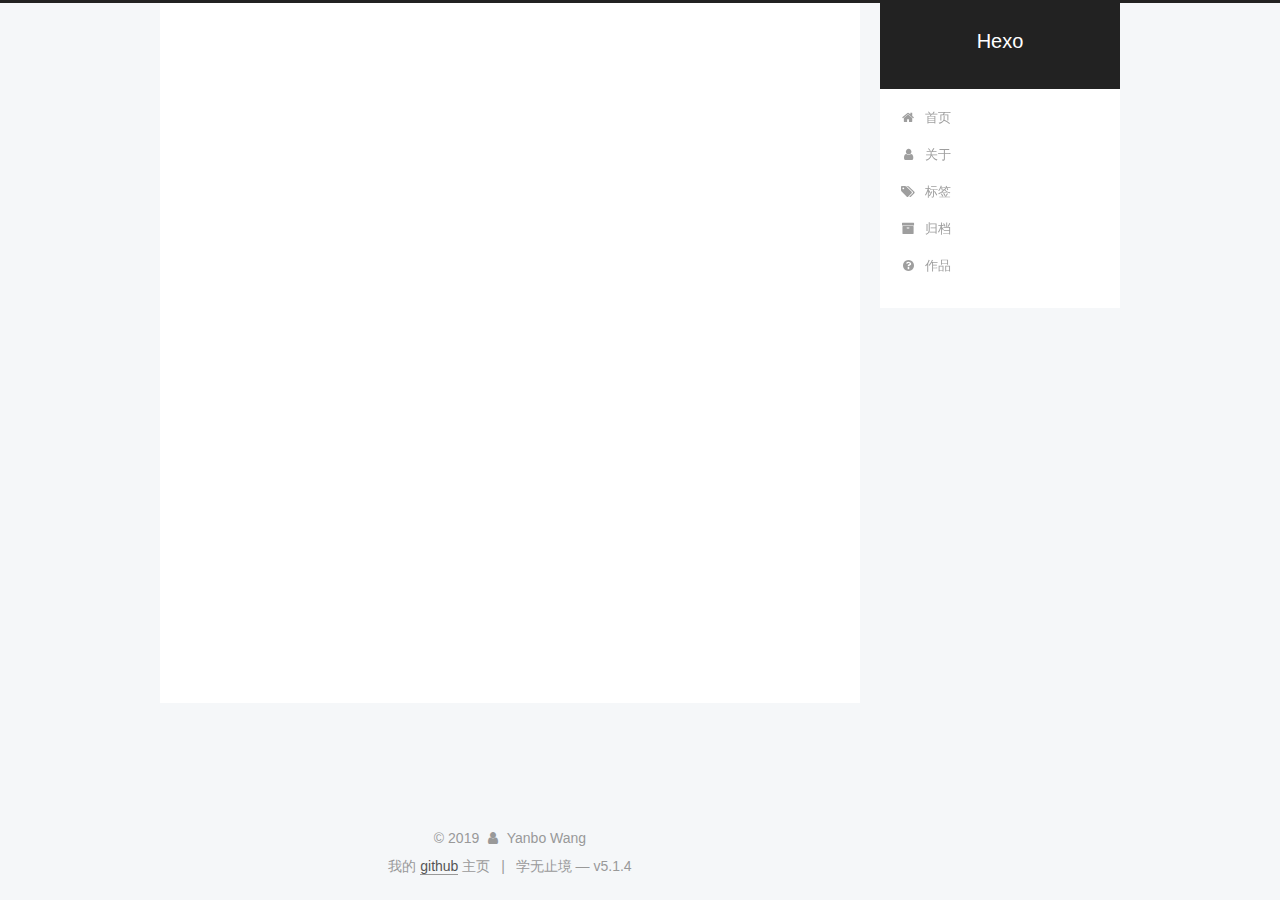
<file: index.html>
<!DOCTYPE html>



  


<html class="theme-next pisces use-motion" lang="zh-Hans">
<head><meta name="generator" content="Hexo 3.8.0">
  <meta charset="UTF-8">
<meta http-equiv="X-UA-Compatible" content="IE=edge">
<meta name="viewport" content="width=device-width, initial-scale=1, maximum-scale=1">
<meta name="theme-color" content="#222">









<meta http-equiv="Cache-Control" content="no-transform">
<meta http-equiv="Cache-Control" content="no-siteapp">
















  
  
  <link href="/lib/fancybox/source/jquery.fancybox.css?v=2.1.5" rel="stylesheet" type="text/css">







<link href="/lib/font-awesome/css/font-awesome.min.css?v=4.6.2" rel="stylesheet" type="text/css">

<link href="/css/main.css?v=5.1.4" rel="stylesheet" type="text/css">


  <link rel="apple-touch-icon" sizes="180x180" href="/images/apple-touch-icon-next.png?v=5.1.4">


  <link rel="icon" type="image/png" sizes="32x32" href="/images/favicon-32x32-next.png?v=5.1.4">


  <link rel="icon" type="image/png" sizes="16x16" href="/images/favicon-16x16-next.png?v=5.1.4">


  <link rel="mask-icon" href="/images/logo.svg?v=5.1.4" color="#222">





  <meta name="keywords" content="Hexo, NexT">










<meta property="og:type" content="website">
<meta property="og:title" content="Hexo">
<meta property="og:url" content="http://yoursite.com/index.html">
<meta property="og:site_name" content="Hexo">
<meta property="og:locale" content="zh-Hans">
<meta name="twitter:card" content="summary">
<meta name="twitter:title" content="Hexo">



<script type="text/javascript" id="hexo.configurations">
  var NexT = window.NexT || {};
  var CONFIG = {
    root: '/',
    scheme: 'Pisces',
    version: '5.1.4',
    sidebar: {"position":"right","display":"post","offset":12,"b2t":false,"scrollpercent":false,"onmobile":false},
    fancybox: true,
    tabs: true,
    motion: {"enable":true,"async":false,"transition":{"post_block":"fadeIn","post_header":"slideDownIn","post_body":"slideDownIn","coll_header":"slideLeftIn","sidebar":"slideUpIn"}},
    duoshuo: {
      userId: '0',
      author: '博主'
    },
    algolia: {
      applicationID: '',
      apiKey: '',
      indexName: '',
      hits: {"per_page":10},
      labels: {"input_placeholder":"Search for Posts","hits_empty":"We didn't find any results for the search: ${query}","hits_stats":"${hits} results found in ${time} ms"}
    }
  };
</script>



  <link rel="canonical" href="http://yoursite.com/">





  <title>Hexo</title>
  








</head>

<body itemscope itemtype="http://schema.org/WebPage" lang="zh-Hans">

  
  
    
  

  <div class="container sidebar-position-right 
  page-home">
    <div class="headband"></div>
    
    <header id="header" class="header" itemscope itemtype="http://schema.org/WPHeader">
      <div class="header-inner"><div class="site-brand-wrapper">
  <div class="site-meta ">
    

    <div class="custom-logo-site-title">
      <a href="/" class="brand" rel="start">
        <span class="logo-line-before"><i></i></span>
        <span class="site-title">Hexo</span>
        <span class="logo-line-after"><i></i></span>
      </a>
    </div>
      
        <p class="site-subtitle"></p>
      
  </div>

  <div class="site-nav-toggle">
    <button>
      <span class="btn-bar"></span>
      <span class="btn-bar"></span>
      <span class="btn-bar"></span>
    </button>
  </div>
</div>

<nav class="site-nav">
  

  
    <ul id="menu" class="menu">
      
        
        <li class="menu-item menu-item-home">
          <a href="/" rel="section">
            
              <i class="menu-item-icon fa fa-fw fa-home"></i> <br>
            
            首页
          </a>
        </li>
      
        
        <li class="menu-item menu-item-about">
          <a href="/about/" rel="section">
            
              <i class="menu-item-icon fa fa-fw fa-user"></i> <br>
            
            关于
          </a>
        </li>
      
        
        <li class="menu-item menu-item-tags">
          <a href="/tags/" rel="section">
            
              <i class="menu-item-icon fa fa-fw fa-tags"></i> <br>
            
            标签
          </a>
        </li>
      
        
        <li class="menu-item menu-item-archives">
          <a href="/archives/" rel="section">
            
              <i class="menu-item-icon fa fa-fw fa-archive"></i> <br>
            
            归档
          </a>
        </li>
      
        
        <li class="menu-item menu-item-works">
          <a href="/works" rel="section">
            
              <i class="menu-item-icon fa fa-fw fa-question-circle"></i> <br>
            
            作品
          </a>
        </li>
      

      
    </ul>
  

  
</nav>



 </div>
    </header>

    <main id="main" class="main">
      <div class="main-inner">
        <div class="content-wrap">
          <div id="content" class="content">
            
  <section id="posts" class="posts-expand">
    
      

  

  
  
  

  <article class="post post-type-normal" itemscope itemtype="http://schema.org/Article">
  
  
  
  <div class="post-block">
    <link itemprop="mainEntityOfPage" href="http://yoursite.com/2019/04/16/今天天气/">

    <span hidden itemprop="author" itemscope itemtype="http://schema.org/Person">
      <meta itemprop="name" content="Yanbo Wang">
      <meta itemprop="description" content>
      <meta itemprop="image" content="/images/user.jpeg">
    </span>

    <span hidden itemprop="publisher" itemscope itemtype="http://schema.org/Organization">
      <meta itemprop="name" content="Hexo">
    </span>

    
      <header class="post-header">

        
        
          <h1 class="post-title" itemprop="name headline">
                
                <a class="post-title-link" href="/2019/04/16/今天天气/" itemprop="url">今天天气</a></h1>
        

        <div class="post-meta">
          <span class="post-time">
            
              <span class="post-meta-item-icon">
                <i class="fa fa-calendar-o"></i>
              </span>
              
                <span class="post-meta-item-text">发表于</span>
              
              <time title="创建于" itemprop="dateCreated datePublished" datetime="2019-04-16T12:16:36+08:00">
                2019-04-16
              </time>
            

            

            
          </span>

          

          
            
          

          
          

          

          

          

        </div>
      </header>
    

    
    
    
    <div class="post-body" itemprop="articleBody">

      
      

      
        
          
            
          
        
      
    </div>
    
    
    

    

    

    

    <footer class="post-footer">
      

      

      

      
      
        <div class="post-eof"></div>
      
    </footer>
  </div>
  
  
  
  </article>


    
  </section>

  


          </div>
          


          

        </div>
        
          
  
  <div class="sidebar-toggle">
    <div class="sidebar-toggle-line-wrap">
      <span class="sidebar-toggle-line sidebar-toggle-line-first"></span>
      <span class="sidebar-toggle-line sidebar-toggle-line-middle"></span>
      <span class="sidebar-toggle-line sidebar-toggle-line-last"></span>
    </div>
  </div>

  <aside id="sidebar" class="sidebar">
    
    <div class="sidebar-inner">

      

      

      <section class="site-overview-wrap sidebar-panel sidebar-panel-active">
        <div class="site-overview">
          <div class="site-author motion-element" itemprop="author" itemscope itemtype="http://schema.org/Person">
            
              <img class="site-author-image" itemprop="image" src="/images/user.jpeg" alt="Yanbo Wang">
            
              <p class="site-author-name" itemprop="name">Yanbo Wang</p>
              <p class="site-description motion-element" itemprop="description"></p>
          </div>

          <nav class="site-state motion-element">

            
              <div class="site-state-item site-state-posts">
              
                <a href="/archives/">
              
                  <span class="site-state-item-count">1</span>
                  <span class="site-state-item-name">日志</span>
                </a>
              </div>
            

            

            

          </nav>

          

          

          
          

          
          

          

        </div>
      </section>

      

      

    </div>
  </aside>


        
      </div>
    </main>

    <footer id="footer" class="footer">
      <div class="footer-inner">
        <div class="copyright">&copy; <span itemprop="copyrightYear">2019</span>
  <span class="with-love">
    <i class="fa fa-user"></i>
  </span>
  <span class="author" itemprop="copyrightHolder">Yanbo Wang</span>

  
</div>


  <div class="powered-by">我的 <a class="theme-link" target="_blank" href="https://github.com/wybw">github</a> 主页</div>



  <span class="post-meta-divider">|</span>



  <div class="theme-info">学无止境 &mdash;  v5.1.4</div>




        







        
      </div>
    </footer>

    
      <div class="back-to-top">
        <i class="fa fa-arrow-up"></i>
        
      </div>
    

    

  </div>

  

<script type="text/javascript">
  if (Object.prototype.toString.call(window.Promise) !== '[object Function]') {
    window.Promise = null;
  }
</script>









  












  
  
    <script type="text/javascript" src="/lib/jquery/index.js?v=2.1.3"></script>
  

  
  
    <script type="text/javascript" src="/lib/fastclick/lib/fastclick.min.js?v=1.0.6"></script>
  

  
  
    <script type="text/javascript" src="/lib/jquery_lazyload/jquery.lazyload.js?v=1.9.7"></script>
  

  
  
    <script type="text/javascript" src="/lib/velocity/velocity.min.js?v=1.2.1"></script>
  

  
  
    <script type="text/javascript" src="/lib/velocity/velocity.ui.min.js?v=1.2.1"></script>
  

  
  
    <script type="text/javascript" src="/lib/fancybox/source/jquery.fancybox.pack.js?v=2.1.5"></script>
  


  


  <script type="text/javascript" src="/js/src/utils.js?v=5.1.4"></script>

  <script type="text/javascript" src="/js/src/motion.js?v=5.1.4"></script>



  
  


  <script type="text/javascript" src="/js/src/affix.js?v=5.1.4"></script>

  <script type="text/javascript" src="/js/src/schemes/pisces.js?v=5.1.4"></script>



  

  


  <script type="text/javascript" src="/js/src/bootstrap.js?v=5.1.4"></script>



  


  




	





  





  












  





  

  

  

  
  

  

  

  

</body>
</html>
</file>
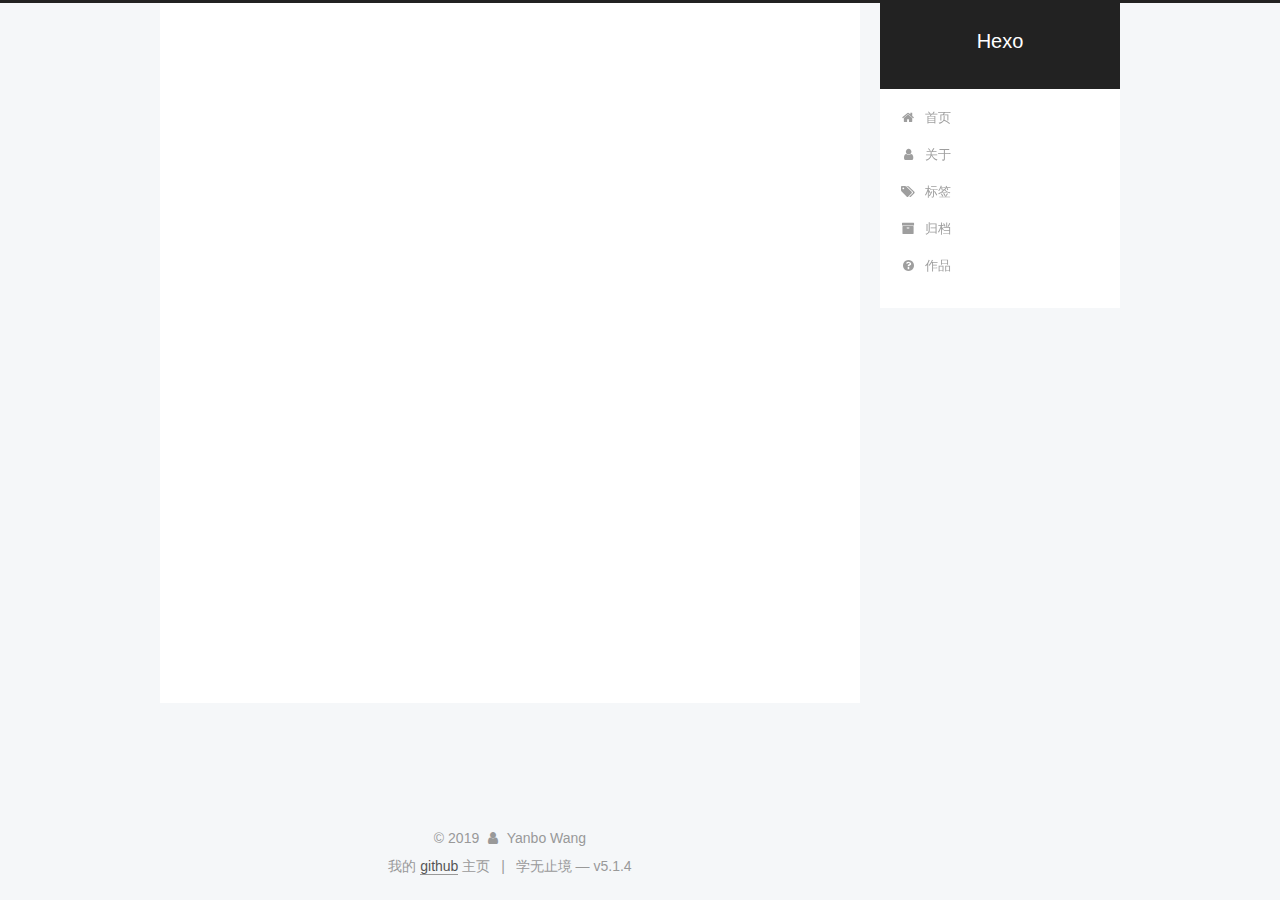
<file: about/index.html>
<!DOCTYPE html>



  


<html class="theme-next pisces use-motion" lang="zh-Hans">
<head><meta name="generator" content="Hexo 3.8.0">
  <meta charset="UTF-8">
<meta http-equiv="X-UA-Compatible" content="IE=edge">
<meta name="viewport" content="width=device-width, initial-scale=1, maximum-scale=1">
<meta name="theme-color" content="#222">









<meta http-equiv="Cache-Control" content="no-transform">
<meta http-equiv="Cache-Control" content="no-siteapp">
















  
  
  <link href="/lib/fancybox/source/jquery.fancybox.css?v=2.1.5" rel="stylesheet" type="text/css">







<link href="/lib/font-awesome/css/font-awesome.min.css?v=4.6.2" rel="stylesheet" type="text/css">

<link href="/css/main.css?v=5.1.4" rel="stylesheet" type="text/css">


  <link rel="apple-touch-icon" sizes="180x180" href="/images/apple-touch-icon-next.png?v=5.1.4">


  <link rel="icon" type="image/png" sizes="32x32" href="/images/favicon-32x32-next.png?v=5.1.4">


  <link rel="icon" type="image/png" sizes="16x16" href="/images/favicon-16x16-next.png?v=5.1.4">


  <link rel="mask-icon" href="/images/logo.svg?v=5.1.4" color="#222">





  <meta name="keywords" content=",">










<meta name="description" content="一个学习前端的菜鸟email： 18500502033@163.com">
<meta name="keywords" content="个人介绍">
<meta property="og:type" content="website">
<meta property="og:title" content="about">
<meta property="og:url" content="http://yoursite.com/about/index.html">
<meta property="og:site_name" content="Hexo">
<meta property="og:description" content="一个学习前端的菜鸟email： 18500502033@163.com">
<meta property="og:locale" content="zh-Hans">
<meta property="og:updated_time" content="2019-04-16T03:14:36.990Z">
<meta name="twitter:card" content="summary">
<meta name="twitter:title" content="about">
<meta name="twitter:description" content="一个学习前端的菜鸟email： 18500502033@163.com">



<script type="text/javascript" id="hexo.configurations">
  var NexT = window.NexT || {};
  var CONFIG = {
    root: '/',
    scheme: 'Pisces',
    version: '5.1.4',
    sidebar: {"position":"right","display":"post","offset":12,"b2t":false,"scrollpercent":false,"onmobile":false},
    fancybox: true,
    tabs: true,
    motion: {"enable":true,"async":false,"transition":{"post_block":"fadeIn","post_header":"slideDownIn","post_body":"slideDownIn","coll_header":"slideLeftIn","sidebar":"slideUpIn"}},
    duoshuo: {
      userId: '0',
      author: '博主'
    },
    algolia: {
      applicationID: '',
      apiKey: '',
      indexName: '',
      hits: {"per_page":10},
      labels: {"input_placeholder":"Search for Posts","hits_empty":"We didn't find any results for the search: ${query}","hits_stats":"${hits} results found in ${time} ms"}
    }
  };
</script>



  <link rel="canonical" href="http://yoursite.com/about/">





  <title>about | Hexo</title>
  








</head>

<body itemscope itemtype="http://schema.org/WebPage" lang="zh-Hans">

  
  
    
  

  <div class="container sidebar-position-right page-post-detail">
    <div class="headband"></div>
    
    <header id="header" class="header" itemscope itemtype="http://schema.org/WPHeader">
      <div class="header-inner"><div class="site-brand-wrapper">
  <div class="site-meta ">
    

    <div class="custom-logo-site-title">
      <a href="/" class="brand" rel="start">
        <span class="logo-line-before"><i></i></span>
        <span class="site-title">Hexo</span>
        <span class="logo-line-after"><i></i></span>
      </a>
    </div>
      
        <p class="site-subtitle"></p>
      
  </div>

  <div class="site-nav-toggle">
    <button>
      <span class="btn-bar"></span>
      <span class="btn-bar"></span>
      <span class="btn-bar"></span>
    </button>
  </div>
</div>

<nav class="site-nav">
  

  
    <ul id="menu" class="menu">
      
        
        <li class="menu-item menu-item-home">
          <a href="/" rel="section">
            
              <i class="menu-item-icon fa fa-fw fa-home"></i> <br>
            
            首页
          </a>
        </li>
      
        
        <li class="menu-item menu-item-about">
          <a href="/about/" rel="section">
            
              <i class="menu-item-icon fa fa-fw fa-user"></i> <br>
            
            关于
          </a>
        </li>
      
        
        <li class="menu-item menu-item-tags">
          <a href="/tags/" rel="section">
            
              <i class="menu-item-icon fa fa-fw fa-tags"></i> <br>
            
            标签
          </a>
        </li>
      
        
        <li class="menu-item menu-item-archives">
          <a href="/archives/" rel="section">
            
              <i class="menu-item-icon fa fa-fw fa-archive"></i> <br>
            
            归档
          </a>
        </li>
      
        
        <li class="menu-item menu-item-works">
          <a href="/works" rel="section">
            
              <i class="menu-item-icon fa fa-fw fa-question-circle"></i> <br>
            
            作品
          </a>
        </li>
      

      
    </ul>
  

  
</nav>



 </div>
    </header>

    <main id="main" class="main">
      <div class="main-inner">
        <div class="content-wrap">
          <div id="content" class="content">
            

  <div id="posts" class="posts-expand">
    
    
    
    <div class="post-block page">
      <header class="post-header">

	<h1 class="post-title" itemprop="name headline">about</h1>



</header>

      
      
      
      <div class="post-body">
        
        
          <p>一个学习前端的菜鸟<br>email： <a href="mailto:18500502033@163.com" target="_blank" rel="noopener">18500502033@163.com</a></p>

        
      </div>
      
      
      
    </div>
    
    
    
  </div>


          </div>
          


          

  



        </div>
        
          
  
  <div class="sidebar-toggle">
    <div class="sidebar-toggle-line-wrap">
      <span class="sidebar-toggle-line sidebar-toggle-line-first"></span>
      <span class="sidebar-toggle-line sidebar-toggle-line-middle"></span>
      <span class="sidebar-toggle-line sidebar-toggle-line-last"></span>
    </div>
  </div>

  <aside id="sidebar" class="sidebar">
    
    <div class="sidebar-inner">

      

      

      <section class="site-overview-wrap sidebar-panel sidebar-panel-active">
        <div class="site-overview">
          <div class="site-author motion-element" itemprop="author" itemscope itemtype="http://schema.org/Person">
            
              <img class="site-author-image" itemprop="image" src="/images/user.jpeg" alt="Yanbo Wang">
            
              <p class="site-author-name" itemprop="name">Yanbo Wang</p>
              <p class="site-description motion-element" itemprop="description"></p>
          </div>

          <nav class="site-state motion-element">

            
              <div class="site-state-item site-state-posts">
              
                <a href="/archives/">
              
                  <span class="site-state-item-count">1</span>
                  <span class="site-state-item-name">日志</span>
                </a>
              </div>
            

            

            

          </nav>

          

          

          
          

          
          

          

        </div>
      </section>

      

      

    </div>
  </aside>


        
      </div>
    </main>

    <footer id="footer" class="footer">
      <div class="footer-inner">
        <div class="copyright">&copy; <span itemprop="copyrightYear">2019</span>
  <span class="with-love">
    <i class="fa fa-user"></i>
  </span>
  <span class="author" itemprop="copyrightHolder">Yanbo Wang</span>

  
</div>


  <div class="powered-by">我的 <a class="theme-link" target="_blank" href="https://github.com/wybw">github</a> 主页</div>



  <span class="post-meta-divider">|</span>



  <div class="theme-info">学无止境 &mdash;  v5.1.4</div>




        







        
      </div>
    </footer>

    
      <div class="back-to-top">
        <i class="fa fa-arrow-up"></i>
        
      </div>
    

    

  </div>

  

<script type="text/javascript">
  if (Object.prototype.toString.call(window.Promise) !== '[object Function]') {
    window.Promise = null;
  }
</script>









  












  
  
    <script type="text/javascript" src="/lib/jquery/index.js?v=2.1.3"></script>
  

  
  
    <script type="text/javascript" src="/lib/fastclick/lib/fastclick.min.js?v=1.0.6"></script>
  

  
  
    <script type="text/javascript" src="/lib/jquery_lazyload/jquery.lazyload.js?v=1.9.7"></script>
  

  
  
    <script type="text/javascript" src="/lib/velocity/velocity.min.js?v=1.2.1"></script>
  

  
  
    <script type="text/javascript" src="/lib/velocity/velocity.ui.min.js?v=1.2.1"></script>
  

  
  
    <script type="text/javascript" src="/lib/fancybox/source/jquery.fancybox.pack.js?v=2.1.5"></script>
  


  


  <script type="text/javascript" src="/js/src/utils.js?v=5.1.4"></script>

  <script type="text/javascript" src="/js/src/motion.js?v=5.1.4"></script>



  
  


  <script type="text/javascript" src="/js/src/affix.js?v=5.1.4"></script>

  <script type="text/javascript" src="/js/src/schemes/pisces.js?v=5.1.4"></script>



  
  <script type="text/javascript" src="/js/src/scrollspy.js?v=5.1.4"></script>
<script type="text/javascript" src="/js/src/post-details.js?v=5.1.4"></script>



  


  <script type="text/javascript" src="/js/src/bootstrap.js?v=5.1.4"></script>



  


  




	





  





  












  





  

  

  

  
  

  

  

  

</body>
</html>
</file>
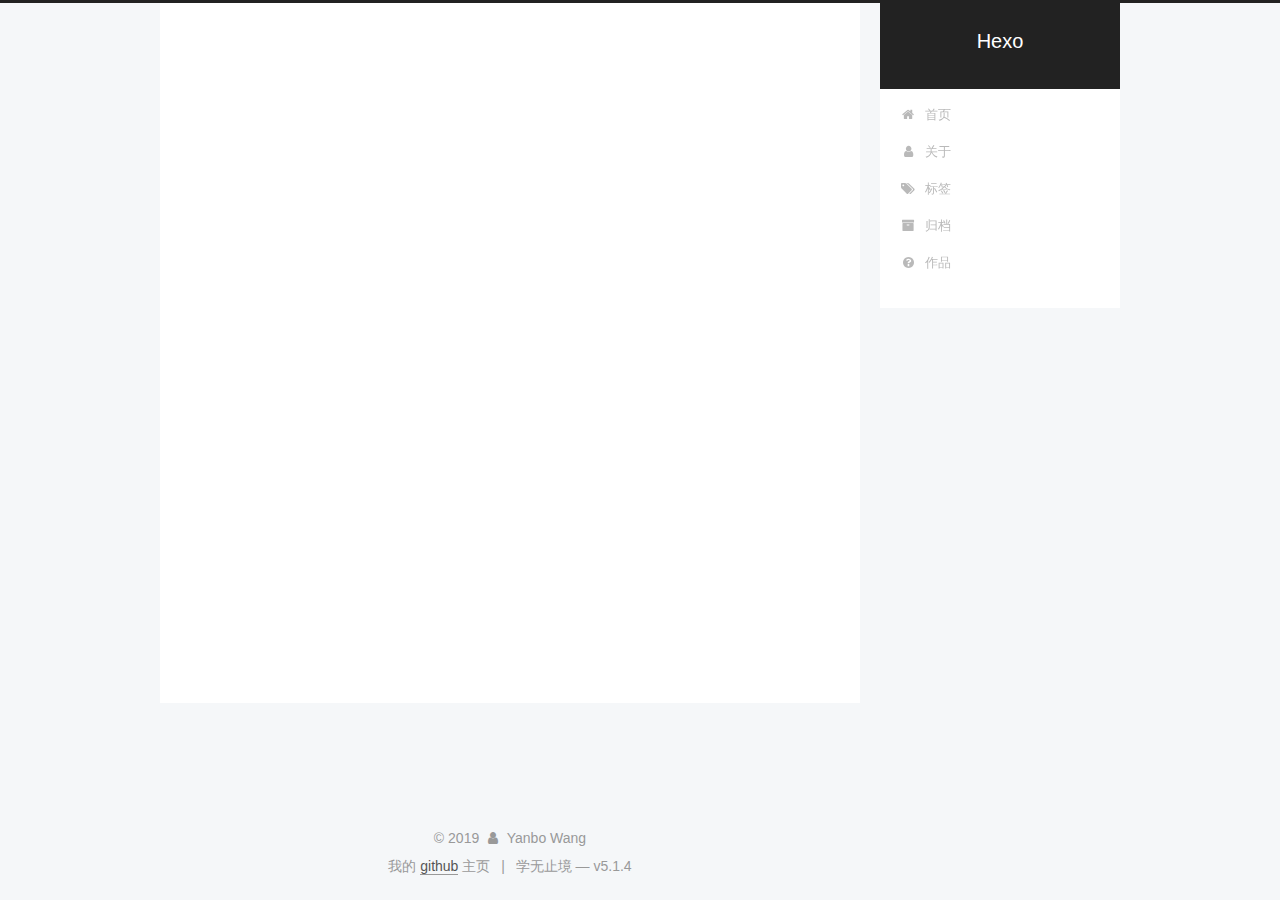
<file: archives/index.html>
<!DOCTYPE html>



  


<html class="theme-next pisces use-motion" lang="zh-Hans">
<head><meta name="generator" content="Hexo 3.8.0">
  <meta charset="UTF-8">
<meta http-equiv="X-UA-Compatible" content="IE=edge">
<meta name="viewport" content="width=device-width, initial-scale=1, maximum-scale=1">
<meta name="theme-color" content="#222">









<meta http-equiv="Cache-Control" content="no-transform">
<meta http-equiv="Cache-Control" content="no-siteapp">
















  
  
  <link href="/lib/fancybox/source/jquery.fancybox.css?v=2.1.5" rel="stylesheet" type="text/css">







<link href="/lib/font-awesome/css/font-awesome.min.css?v=4.6.2" rel="stylesheet" type="text/css">

<link href="/css/main.css?v=5.1.4" rel="stylesheet" type="text/css">


  <link rel="apple-touch-icon" sizes="180x180" href="/images/apple-touch-icon-next.png?v=5.1.4">


  <link rel="icon" type="image/png" sizes="32x32" href="/images/favicon-32x32-next.png?v=5.1.4">


  <link rel="icon" type="image/png" sizes="16x16" href="/images/favicon-16x16-next.png?v=5.1.4">


  <link rel="mask-icon" href="/images/logo.svg?v=5.1.4" color="#222">





  <meta name="keywords" content="Hexo, NexT">










<meta property="og:type" content="website">
<meta property="og:title" content="Hexo">
<meta property="og:url" content="http://yoursite.com/archives/index.html">
<meta property="og:site_name" content="Hexo">
<meta property="og:locale" content="zh-Hans">
<meta name="twitter:card" content="summary">
<meta name="twitter:title" content="Hexo">



<script type="text/javascript" id="hexo.configurations">
  var NexT = window.NexT || {};
  var CONFIG = {
    root: '/',
    scheme: 'Pisces',
    version: '5.1.4',
    sidebar: {"position":"right","display":"post","offset":12,"b2t":false,"scrollpercent":false,"onmobile":false},
    fancybox: true,
    tabs: true,
    motion: {"enable":true,"async":false,"transition":{"post_block":"fadeIn","post_header":"slideDownIn","post_body":"slideDownIn","coll_header":"slideLeftIn","sidebar":"slideUpIn"}},
    duoshuo: {
      userId: '0',
      author: '博主'
    },
    algolia: {
      applicationID: '',
      apiKey: '',
      indexName: '',
      hits: {"per_page":10},
      labels: {"input_placeholder":"Search for Posts","hits_empty":"We didn't find any results for the search: ${query}","hits_stats":"${hits} results found in ${time} ms"}
    }
  };
</script>



  <link rel="canonical" href="http://yoursite.com/archives/">





  <title>归档 | Hexo</title>
  








</head>

<body itemscope itemtype="http://schema.org/WebPage" lang="zh-Hans">

  
  
    
  

  <div class="container sidebar-position-right page-archive">
    <div class="headband"></div>
    
    <header id="header" class="header" itemscope itemtype="http://schema.org/WPHeader">
      <div class="header-inner"><div class="site-brand-wrapper">
  <div class="site-meta ">
    

    <div class="custom-logo-site-title">
      <a href="/" class="brand" rel="start">
        <span class="logo-line-before"><i></i></span>
        <span class="site-title">Hexo</span>
        <span class="logo-line-after"><i></i></span>
      </a>
    </div>
      
        <p class="site-subtitle"></p>
      
  </div>

  <div class="site-nav-toggle">
    <button>
      <span class="btn-bar"></span>
      <span class="btn-bar"></span>
      <span class="btn-bar"></span>
    </button>
  </div>
</div>

<nav class="site-nav">
  

  
    <ul id="menu" class="menu">
      
        
        <li class="menu-item menu-item-home">
          <a href="/" rel="section">
            
              <i class="menu-item-icon fa fa-fw fa-home"></i> <br>
            
            首页
          </a>
        </li>
      
        
        <li class="menu-item menu-item-about">
          <a href="/about/" rel="section">
            
              <i class="menu-item-icon fa fa-fw fa-user"></i> <br>
            
            关于
          </a>
        </li>
      
        
        <li class="menu-item menu-item-tags">
          <a href="/tags/" rel="section">
            
              <i class="menu-item-icon fa fa-fw fa-tags"></i> <br>
            
            标签
          </a>
        </li>
      
        
        <li class="menu-item menu-item-archives">
          <a href="/archives/" rel="section">
            
              <i class="menu-item-icon fa fa-fw fa-archive"></i> <br>
            
            归档
          </a>
        </li>
      
        
        <li class="menu-item menu-item-works">
          <a href="/works" rel="section">
            
              <i class="menu-item-icon fa fa-fw fa-question-circle"></i> <br>
            
            作品
          </a>
        </li>
      

      
    </ul>
  

  
</nav>



 </div>
    </header>

    <main id="main" class="main">
      <div class="main-inner">
        <div class="content-wrap">
          <div id="content" class="content">
            

  
  
  
  <div class="post-block archive">
    <div id="posts" class="posts-collapse">
      <span class="archive-move-on"></span>

      <span class="archive-page-counter">
        
        
        
          
        
        嗯..! 目前共计 1 篇日志。 继续努力。
      </span>

      

        
        
        

        
          
          <div class="collection-title">
            <h1 class="archive-year" id="archive-year-2019">2019</h1>
          </div>
        
        

        

  <article class="post post-type-normal" itemscope itemtype="http://schema.org/Article">
    <header class="post-header">

      <h2 class="post-title">
        
            <a class="post-title-link" href="/2019/04/16/今天天气/" itemprop="url">
              
                <span itemprop="name">今天天气</span>
              
            </a>
        
      </h2>

      <div class="post-meta">
        <time class="post-time" itemprop="dateCreated" datetime="2019-04-16T12:16:36+08:00" content="2019-04-16">
          04-16
        </time>
      </div>

    </header>
  </article>



      

    </div>
  </div>
  
  
  

  



          </div>
          


          

        </div>
        
          
  
  <div class="sidebar-toggle">
    <div class="sidebar-toggle-line-wrap">
      <span class="sidebar-toggle-line sidebar-toggle-line-first"></span>
      <span class="sidebar-toggle-line sidebar-toggle-line-middle"></span>
      <span class="sidebar-toggle-line sidebar-toggle-line-last"></span>
    </div>
  </div>

  <aside id="sidebar" class="sidebar">
    
    <div class="sidebar-inner">

      

      

      <section class="site-overview-wrap sidebar-panel sidebar-panel-active">
        <div class="site-overview">
          <div class="site-author motion-element" itemprop="author" itemscope itemtype="http://schema.org/Person">
            
              <img class="site-author-image" itemprop="image" src="/images/user.jpeg" alt="Yanbo Wang">
            
              <p class="site-author-name" itemprop="name">Yanbo Wang</p>
              <p class="site-description motion-element" itemprop="description"></p>
          </div>

          <nav class="site-state motion-element">

            
              <div class="site-state-item site-state-posts">
              
                <a href="/archives/">
              
                  <span class="site-state-item-count">1</span>
                  <span class="site-state-item-name">日志</span>
                </a>
              </div>
            

            

            

          </nav>

          

          

          
          

          
          

          

        </div>
      </section>

      

      

    </div>
  </aside>


        
      </div>
    </main>

    <footer id="footer" class="footer">
      <div class="footer-inner">
        <div class="copyright">&copy; <span itemprop="copyrightYear">2019</span>
  <span class="with-love">
    <i class="fa fa-user"></i>
  </span>
  <span class="author" itemprop="copyrightHolder">Yanbo Wang</span>

  
</div>


  <div class="powered-by">我的 <a class="theme-link" target="_blank" href="https://github.com/wybw">github</a> 主页</div>



  <span class="post-meta-divider">|</span>



  <div class="theme-info">学无止境 &mdash;  v5.1.4</div>




        







        
      </div>
    </footer>

    
      <div class="back-to-top">
        <i class="fa fa-arrow-up"></i>
        
      </div>
    

    

  </div>

  

<script type="text/javascript">
  if (Object.prototype.toString.call(window.Promise) !== '[object Function]') {
    window.Promise = null;
  }
</script>









  












  
  
    <script type="text/javascript" src="/lib/jquery/index.js?v=2.1.3"></script>
  

  
  
    <script type="text/javascript" src="/lib/fastclick/lib/fastclick.min.js?v=1.0.6"></script>
  

  
  
    <script type="text/javascript" src="/lib/jquery_lazyload/jquery.lazyload.js?v=1.9.7"></script>
  

  
  
    <script type="text/javascript" src="/lib/velocity/velocity.min.js?v=1.2.1"></script>
  

  
  
    <script type="text/javascript" src="/lib/velocity/velocity.ui.min.js?v=1.2.1"></script>
  

  
  
    <script type="text/javascript" src="/lib/fancybox/source/jquery.fancybox.pack.js?v=2.1.5"></script>
  


  


  <script type="text/javascript" src="/js/src/utils.js?v=5.1.4"></script>

  <script type="text/javascript" src="/js/src/motion.js?v=5.1.4"></script>



  
  


  <script type="text/javascript" src="/js/src/affix.js?v=5.1.4"></script>

  <script type="text/javascript" src="/js/src/schemes/pisces.js?v=5.1.4"></script>



  

  


  <script type="text/javascript" src="/js/src/bootstrap.js?v=5.1.4"></script>



  


  




	





  





  












  





  

  

  

  
  

  

  

  

</body>
</html>
</file>
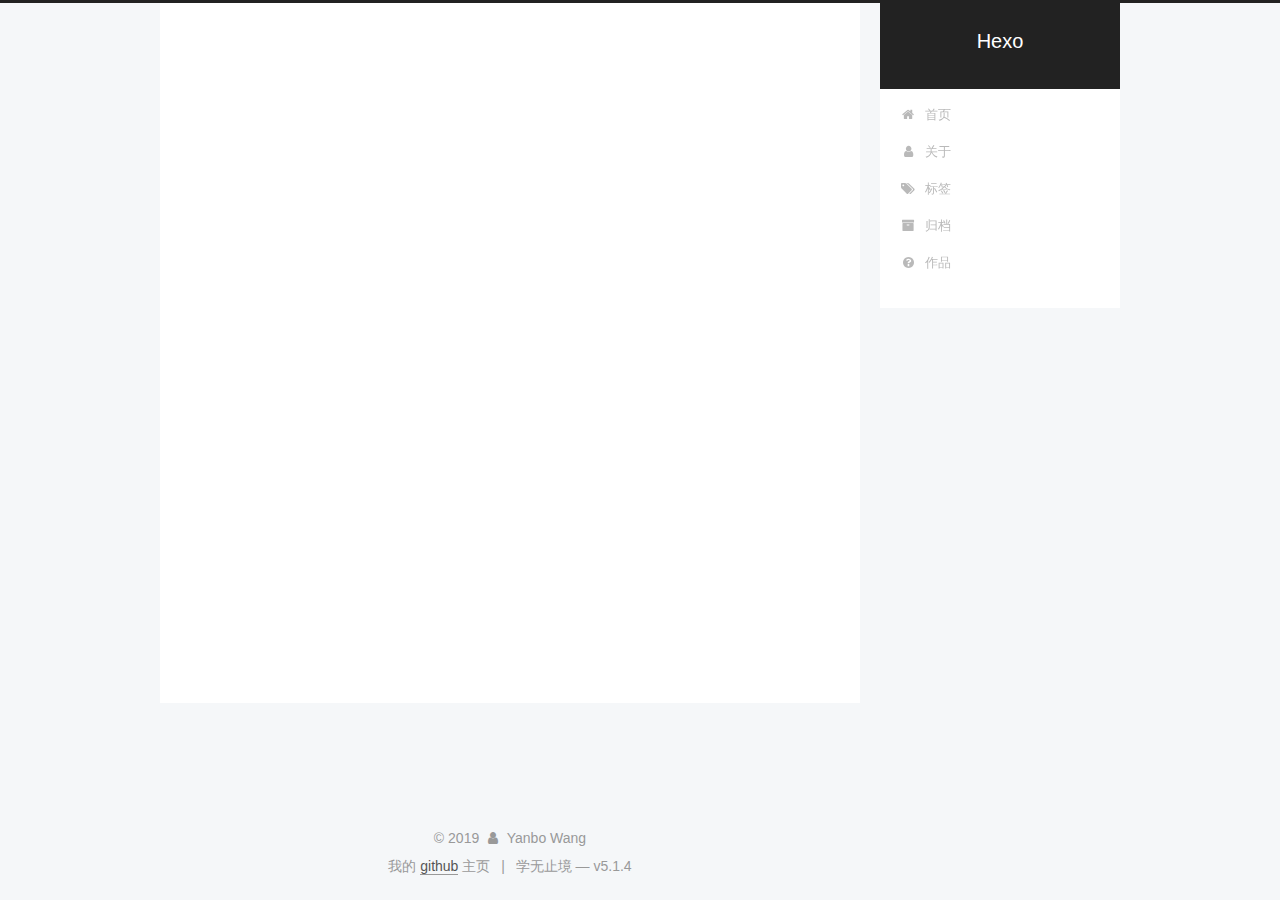
<file: tag/index.html>
<!DOCTYPE html>



  


<html class="theme-next pisces use-motion" lang="zh-Hans">
<head><meta name="generator" content="Hexo 3.8.0">
  <meta charset="UTF-8">
<meta http-equiv="X-UA-Compatible" content="IE=edge">
<meta name="viewport" content="width=device-width, initial-scale=1, maximum-scale=1">
<meta name="theme-color" content="#222">









<meta http-equiv="Cache-Control" content="no-transform">
<meta http-equiv="Cache-Control" content="no-siteapp">
















  
  
  <link href="/lib/fancybox/source/jquery.fancybox.css?v=2.1.5" rel="stylesheet" type="text/css">







<link href="/lib/font-awesome/css/font-awesome.min.css?v=4.6.2" rel="stylesheet" type="text/css">

<link href="/css/main.css?v=5.1.4" rel="stylesheet" type="text/css">


  <link rel="apple-touch-icon" sizes="180x180" href="/images/apple-touch-icon-next.png?v=5.1.4">


  <link rel="icon" type="image/png" sizes="32x32" href="/images/favicon-32x32-next.png?v=5.1.4">


  <link rel="icon" type="image/png" sizes="16x16" href="/images/favicon-16x16-next.png?v=5.1.4">


  <link rel="mask-icon" href="/images/logo.svg?v=5.1.4" color="#222">





  <meta name="keywords" content="Hexo, NexT">










<meta property="og:type" content="website">
<meta property="og:title" content="tag">
<meta property="og:url" content="http://yoursite.com/tag/index.html">
<meta property="og:site_name" content="Hexo">
<meta property="og:locale" content="zh-Hans">
<meta property="og:updated_time" content="2019-04-16T03:07:07.848Z">
<meta name="twitter:card" content="summary">
<meta name="twitter:title" content="tag">



<script type="text/javascript" id="hexo.configurations">
  var NexT = window.NexT || {};
  var CONFIG = {
    root: '/',
    scheme: 'Pisces',
    version: '5.1.4',
    sidebar: {"position":"right","display":"post","offset":12,"b2t":false,"scrollpercent":false,"onmobile":false},
    fancybox: true,
    tabs: true,
    motion: {"enable":true,"async":false,"transition":{"post_block":"fadeIn","post_header":"slideDownIn","post_body":"slideDownIn","coll_header":"slideLeftIn","sidebar":"slideUpIn"}},
    duoshuo: {
      userId: '0',
      author: '博主'
    },
    algolia: {
      applicationID: '',
      apiKey: '',
      indexName: '',
      hits: {"per_page":10},
      labels: {"input_placeholder":"Search for Posts","hits_empty":"We didn't find any results for the search: ${query}","hits_stats":"${hits} results found in ${time} ms"}
    }
  };
</script>



  <link rel="canonical" href="http://yoursite.com/tag/">





  <title>tag | Hexo</title>
  








</head>

<body itemscope itemtype="http://schema.org/WebPage" lang="zh-Hans">

  
  
    
  

  <div class="container sidebar-position-right page-post-detail">
    <div class="headband"></div>
    
    <header id="header" class="header" itemscope itemtype="http://schema.org/WPHeader">
      <div class="header-inner"><div class="site-brand-wrapper">
  <div class="site-meta ">
    

    <div class="custom-logo-site-title">
      <a href="/" class="brand" rel="start">
        <span class="logo-line-before"><i></i></span>
        <span class="site-title">Hexo</span>
        <span class="logo-line-after"><i></i></span>
      </a>
    </div>
      
        <p class="site-subtitle"></p>
      
  </div>

  <div class="site-nav-toggle">
    <button>
      <span class="btn-bar"></span>
      <span class="btn-bar"></span>
      <span class="btn-bar"></span>
    </button>
  </div>
</div>

<nav class="site-nav">
  

  
    <ul id="menu" class="menu">
      
        
        <li class="menu-item menu-item-home">
          <a href="/" rel="section">
            
              <i class="menu-item-icon fa fa-fw fa-home"></i> <br>
            
            首页
          </a>
        </li>
      
        
        <li class="menu-item menu-item-about">
          <a href="/about/" rel="section">
            
              <i class="menu-item-icon fa fa-fw fa-user"></i> <br>
            
            关于
          </a>
        </li>
      
        
        <li class="menu-item menu-item-tags">
          <a href="/tags/" rel="section">
            
              <i class="menu-item-icon fa fa-fw fa-tags"></i> <br>
            
            标签
          </a>
        </li>
      
        
        <li class="menu-item menu-item-archives">
          <a href="/archives/" rel="section">
            
              <i class="menu-item-icon fa fa-fw fa-archive"></i> <br>
            
            归档
          </a>
        </li>
      
        
        <li class="menu-item menu-item-works">
          <a href="/works" rel="section">
            
              <i class="menu-item-icon fa fa-fw fa-question-circle"></i> <br>
            
            作品
          </a>
        </li>
      

      
    </ul>
  

  
</nav>



 </div>
    </header>

    <main id="main" class="main">
      <div class="main-inner">
        <div class="content-wrap">
          <div id="content" class="content">
            

  <div id="posts" class="posts-expand">
    
    
    
    <div class="post-block page">
      <header class="post-header">

	<h1 class="post-title" itemprop="name headline">tag</h1>



</header>

      
      
      
      <div class="post-body">
        
        
          <div class="tag-cloud">
            <div class="tag-cloud-title">
                暂无标签
            </div>
            <div class="tag-cloud-tags">
              
            </div>
          </div>
        
      </div>
      
      
      
    </div>
    
    
    
  </div>


          </div>
          


          

  



        </div>
        
          
  
  <div class="sidebar-toggle">
    <div class="sidebar-toggle-line-wrap">
      <span class="sidebar-toggle-line sidebar-toggle-line-first"></span>
      <span class="sidebar-toggle-line sidebar-toggle-line-middle"></span>
      <span class="sidebar-toggle-line sidebar-toggle-line-last"></span>
    </div>
  </div>

  <aside id="sidebar" class="sidebar">
    
    <div class="sidebar-inner">

      

      

      <section class="site-overview-wrap sidebar-panel sidebar-panel-active">
        <div class="site-overview">
          <div class="site-author motion-element" itemprop="author" itemscope itemtype="http://schema.org/Person">
            
              <img class="site-author-image" itemprop="image" src="/images/user.jpeg" alt="Yanbo Wang">
            
              <p class="site-author-name" itemprop="name">Yanbo Wang</p>
              <p class="site-description motion-element" itemprop="description"></p>
          </div>

          <nav class="site-state motion-element">

            
              <div class="site-state-item site-state-posts">
              
                <a href="/archives/">
              
                  <span class="site-state-item-count">1</span>
                  <span class="site-state-item-name">日志</span>
                </a>
              </div>
            

            

            

          </nav>

          

          

          
          

          
          

          

        </div>
      </section>

      

      

    </div>
  </aside>


        
      </div>
    </main>

    <footer id="footer" class="footer">
      <div class="footer-inner">
        <div class="copyright">&copy; <span itemprop="copyrightYear">2019</span>
  <span class="with-love">
    <i class="fa fa-user"></i>
  </span>
  <span class="author" itemprop="copyrightHolder">Yanbo Wang</span>

  
</div>


  <div class="powered-by">我的 <a class="theme-link" target="_blank" href="https://github.com/wybw">github</a> 主页</div>



  <span class="post-meta-divider">|</span>



  <div class="theme-info">学无止境 &mdash;  v5.1.4</div>




        







        
      </div>
    </footer>

    
      <div class="back-to-top">
        <i class="fa fa-arrow-up"></i>
        
      </div>
    

    

  </div>

  

<script type="text/javascript">
  if (Object.prototype.toString.call(window.Promise) !== '[object Function]') {
    window.Promise = null;
  }
</script>









  












  
  
    <script type="text/javascript" src="/lib/jquery/index.js?v=2.1.3"></script>
  

  
  
    <script type="text/javascript" src="/lib/fastclick/lib/fastclick.min.js?v=1.0.6"></script>
  

  
  
    <script type="text/javascript" src="/lib/jquery_lazyload/jquery.lazyload.js?v=1.9.7"></script>
  

  
  
    <script type="text/javascript" src="/lib/velocity/velocity.min.js?v=1.2.1"></script>
  

  
  
    <script type="text/javascript" src="/lib/velocity/velocity.ui.min.js?v=1.2.1"></script>
  

  
  
    <script type="text/javascript" src="/lib/fancybox/source/jquery.fancybox.pack.js?v=2.1.5"></script>
  


  


  <script type="text/javascript" src="/js/src/utils.js?v=5.1.4"></script>

  <script type="text/javascript" src="/js/src/motion.js?v=5.1.4"></script>



  
  


  <script type="text/javascript" src="/js/src/affix.js?v=5.1.4"></script>

  <script type="text/javascript" src="/js/src/schemes/pisces.js?v=5.1.4"></script>



  
  <script type="text/javascript" src="/js/src/scrollspy.js?v=5.1.4"></script>
<script type="text/javascript" src="/js/src/post-details.js?v=5.1.4"></script>



  


  <script type="text/javascript" src="/js/src/bootstrap.js?v=5.1.4"></script>



  


  




	





  





  












  





  

  

  

  
  

  

  

  

</body>
</html>
</file>
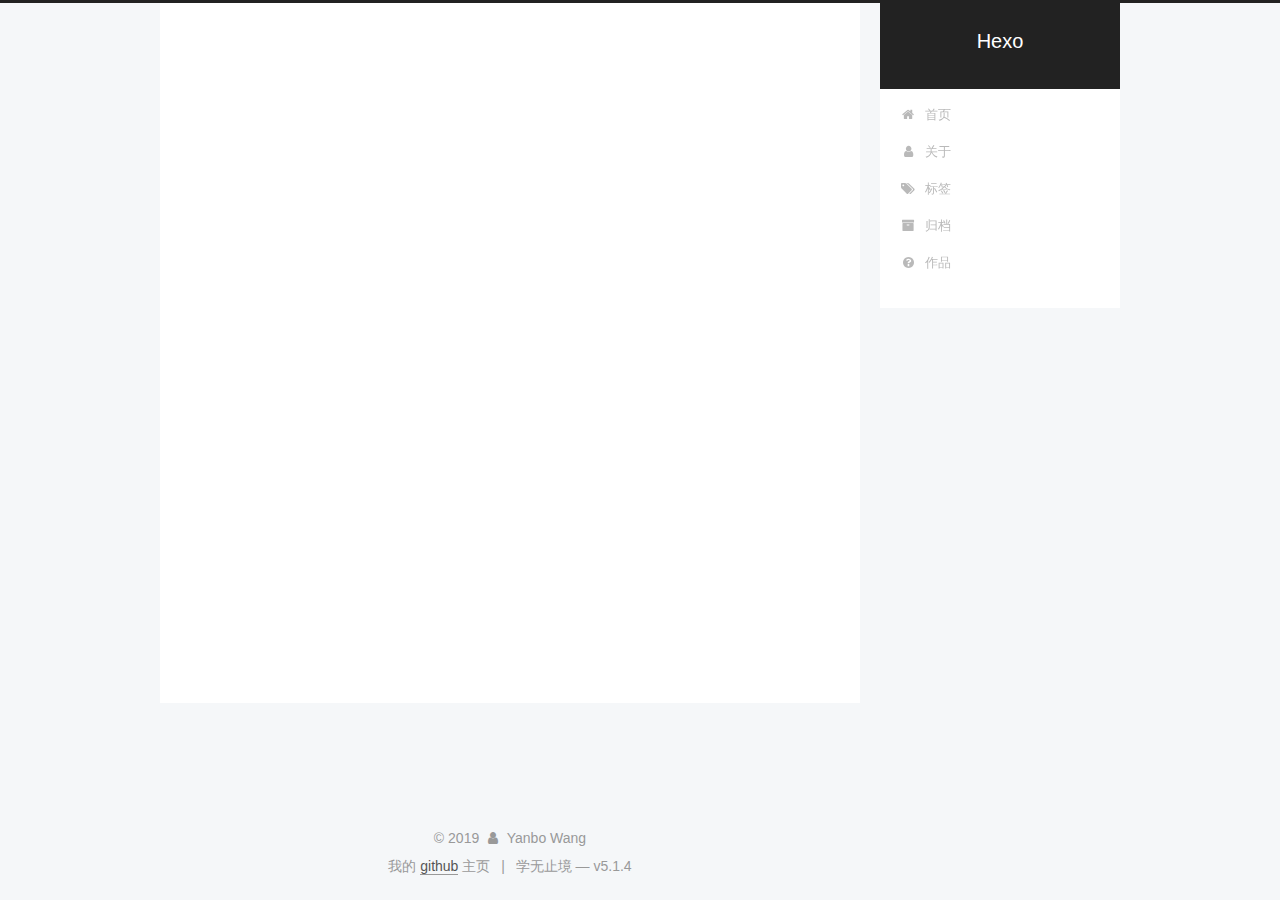
<file: works/index.html>
<!DOCTYPE html>



  


<html class="theme-next pisces use-motion" lang="zh-Hans">
<head><meta name="generator" content="Hexo 3.8.0">
  <meta charset="UTF-8">
<meta http-equiv="X-UA-Compatible" content="IE=edge">
<meta name="viewport" content="width=device-width, initial-scale=1, maximum-scale=1">
<meta name="theme-color" content="#222">









<meta http-equiv="Cache-Control" content="no-transform">
<meta http-equiv="Cache-Control" content="no-siteapp">
















  
  
  <link href="/lib/fancybox/source/jquery.fancybox.css?v=2.1.5" rel="stylesheet" type="text/css">







<link href="/lib/font-awesome/css/font-awesome.min.css?v=4.6.2" rel="stylesheet" type="text/css">

<link href="/css/main.css?v=5.1.4" rel="stylesheet" type="text/css">


  <link rel="apple-touch-icon" sizes="180x180" href="/images/apple-touch-icon-next.png?v=5.1.4">


  <link rel="icon" type="image/png" sizes="32x32" href="/images/favicon-32x32-next.png?v=5.1.4">


  <link rel="icon" type="image/png" sizes="16x16" href="/images/favicon-16x16-next.png?v=5.1.4">


  <link rel="mask-icon" href="/images/logo.svg?v=5.1.4" color="#222">





  <meta name="keywords" content=",">










<meta name="keywords" content="作品">
<meta property="og:type" content="website">
<meta property="og:title" content="works">
<meta property="og:url" content="http://yoursite.com/works/index.html">
<meta property="og:site_name" content="Hexo">
<meta property="og:locale" content="zh-Hans">
<meta property="og:updated_time" content="2019-04-16T03:12:27.245Z">
<meta name="twitter:card" content="summary">
<meta name="twitter:title" content="works">



<script type="text/javascript" id="hexo.configurations">
  var NexT = window.NexT || {};
  var CONFIG = {
    root: '/',
    scheme: 'Pisces',
    version: '5.1.4',
    sidebar: {"position":"right","display":"post","offset":12,"b2t":false,"scrollpercent":false,"onmobile":false},
    fancybox: true,
    tabs: true,
    motion: {"enable":true,"async":false,"transition":{"post_block":"fadeIn","post_header":"slideDownIn","post_body":"slideDownIn","coll_header":"slideLeftIn","sidebar":"slideUpIn"}},
    duoshuo: {
      userId: '0',
      author: '博主'
    },
    algolia: {
      applicationID: '',
      apiKey: '',
      indexName: '',
      hits: {"per_page":10},
      labels: {"input_placeholder":"Search for Posts","hits_empty":"We didn't find any results for the search: ${query}","hits_stats":"${hits} results found in ${time} ms"}
    }
  };
</script>



  <link rel="canonical" href="http://yoursite.com/works/">





  <title>works | Hexo</title>
  








</head>

<body itemscope itemtype="http://schema.org/WebPage" lang="zh-Hans">

  
  
    
  

  <div class="container sidebar-position-right page-post-detail">
    <div class="headband"></div>
    
    <header id="header" class="header" itemscope itemtype="http://schema.org/WPHeader">
      <div class="header-inner"><div class="site-brand-wrapper">
  <div class="site-meta ">
    

    <div class="custom-logo-site-title">
      <a href="/" class="brand" rel="start">
        <span class="logo-line-before"><i></i></span>
        <span class="site-title">Hexo</span>
        <span class="logo-line-after"><i></i></span>
      </a>
    </div>
      
        <p class="site-subtitle"></p>
      
  </div>

  <div class="site-nav-toggle">
    <button>
      <span class="btn-bar"></span>
      <span class="btn-bar"></span>
      <span class="btn-bar"></span>
    </button>
  </div>
</div>

<nav class="site-nav">
  

  
    <ul id="menu" class="menu">
      
        
        <li class="menu-item menu-item-home">
          <a href="/" rel="section">
            
              <i class="menu-item-icon fa fa-fw fa-home"></i> <br>
            
            首页
          </a>
        </li>
      
        
        <li class="menu-item menu-item-about">
          <a href="/about/" rel="section">
            
              <i class="menu-item-icon fa fa-fw fa-user"></i> <br>
            
            关于
          </a>
        </li>
      
        
        <li class="menu-item menu-item-tags">
          <a href="/tags/" rel="section">
            
              <i class="menu-item-icon fa fa-fw fa-tags"></i> <br>
            
            标签
          </a>
        </li>
      
        
        <li class="menu-item menu-item-archives">
          <a href="/archives/" rel="section">
            
              <i class="menu-item-icon fa fa-fw fa-archive"></i> <br>
            
            归档
          </a>
        </li>
      
        
        <li class="menu-item menu-item-works">
          <a href="/works" rel="section">
            
              <i class="menu-item-icon fa fa-fw fa-question-circle"></i> <br>
            
            作品
          </a>
        </li>
      

      
    </ul>
  

  
</nav>



 </div>
    </header>

    <main id="main" class="main">
      <div class="main-inner">
        <div class="content-wrap">
          <div id="content" class="content">
            

  <div id="posts" class="posts-expand">
    
    
    
    <div class="post-block page">
      <header class="post-header">

	<h1 class="post-title" itemprop="name headline">works</h1>



</header>

      
      
      
      <div class="post-body">
        
        
          
        
      </div>
      
      
      
    </div>
    
    
    
  </div>


          </div>
          


          

  



        </div>
        
          
  
  <div class="sidebar-toggle">
    <div class="sidebar-toggle-line-wrap">
      <span class="sidebar-toggle-line sidebar-toggle-line-first"></span>
      <span class="sidebar-toggle-line sidebar-toggle-line-middle"></span>
      <span class="sidebar-toggle-line sidebar-toggle-line-last"></span>
    </div>
  </div>

  <aside id="sidebar" class="sidebar">
    
    <div class="sidebar-inner">

      

      

      <section class="site-overview-wrap sidebar-panel sidebar-panel-active">
        <div class="site-overview">
          <div class="site-author motion-element" itemprop="author" itemscope itemtype="http://schema.org/Person">
            
              <img class="site-author-image" itemprop="image" src="/images/user.jpeg" alt="Yanbo Wang">
            
              <p class="site-author-name" itemprop="name">Yanbo Wang</p>
              <p class="site-description motion-element" itemprop="description"></p>
          </div>

          <nav class="site-state motion-element">

            
              <div class="site-state-item site-state-posts">
              
                <a href="/archives/">
              
                  <span class="site-state-item-count">1</span>
                  <span class="site-state-item-name">日志</span>
                </a>
              </div>
            

            

            

          </nav>

          

          

          
          

          
          

          

        </div>
      </section>

      

      

    </div>
  </aside>


        
      </div>
    </main>

    <footer id="footer" class="footer">
      <div class="footer-inner">
        <div class="copyright">&copy; <span itemprop="copyrightYear">2019</span>
  <span class="with-love">
    <i class="fa fa-user"></i>
  </span>
  <span class="author" itemprop="copyrightHolder">Yanbo Wang</span>

  
</div>


  <div class="powered-by">我的 <a class="theme-link" target="_blank" href="https://github.com/wybw">github</a> 主页</div>



  <span class="post-meta-divider">|</span>



  <div class="theme-info">学无止境 &mdash;  v5.1.4</div>




        







        
      </div>
    </footer>

    
      <div class="back-to-top">
        <i class="fa fa-arrow-up"></i>
        
      </div>
    

    

  </div>

  

<script type="text/javascript">
  if (Object.prototype.toString.call(window.Promise) !== '[object Function]') {
    window.Promise = null;
  }
</script>









  












  
  
    <script type="text/javascript" src="/lib/jquery/index.js?v=2.1.3"></script>
  

  
  
    <script type="text/javascript" src="/lib/fastclick/lib/fastclick.min.js?v=1.0.6"></script>
  

  
  
    <script type="text/javascript" src="/lib/jquery_lazyload/jquery.lazyload.js?v=1.9.7"></script>
  

  
  
    <script type="text/javascript" src="/lib/velocity/velocity.min.js?v=1.2.1"></script>
  

  
  
    <script type="text/javascript" src="/lib/velocity/velocity.ui.min.js?v=1.2.1"></script>
  

  
  
    <script type="text/javascript" src="/lib/fancybox/source/jquery.fancybox.pack.js?v=2.1.5"></script>
  


  


  <script type="text/javascript" src="/js/src/utils.js?v=5.1.4"></script>

  <script type="text/javascript" src="/js/src/motion.js?v=5.1.4"></script>



  
  


  <script type="text/javascript" src="/js/src/affix.js?v=5.1.4"></script>

  <script type="text/javascript" src="/js/src/schemes/pisces.js?v=5.1.4"></script>



  
  <script type="text/javascript" src="/js/src/scrollspy.js?v=5.1.4"></script>
<script type="text/javascript" src="/js/src/post-details.js?v=5.1.4"></script>



  


  <script type="text/javascript" src="/js/src/bootstrap.js?v=5.1.4"></script>



  


  




	





  





  












  





  

  

  

  
  

  

  

  

</body>
</html>
</file>
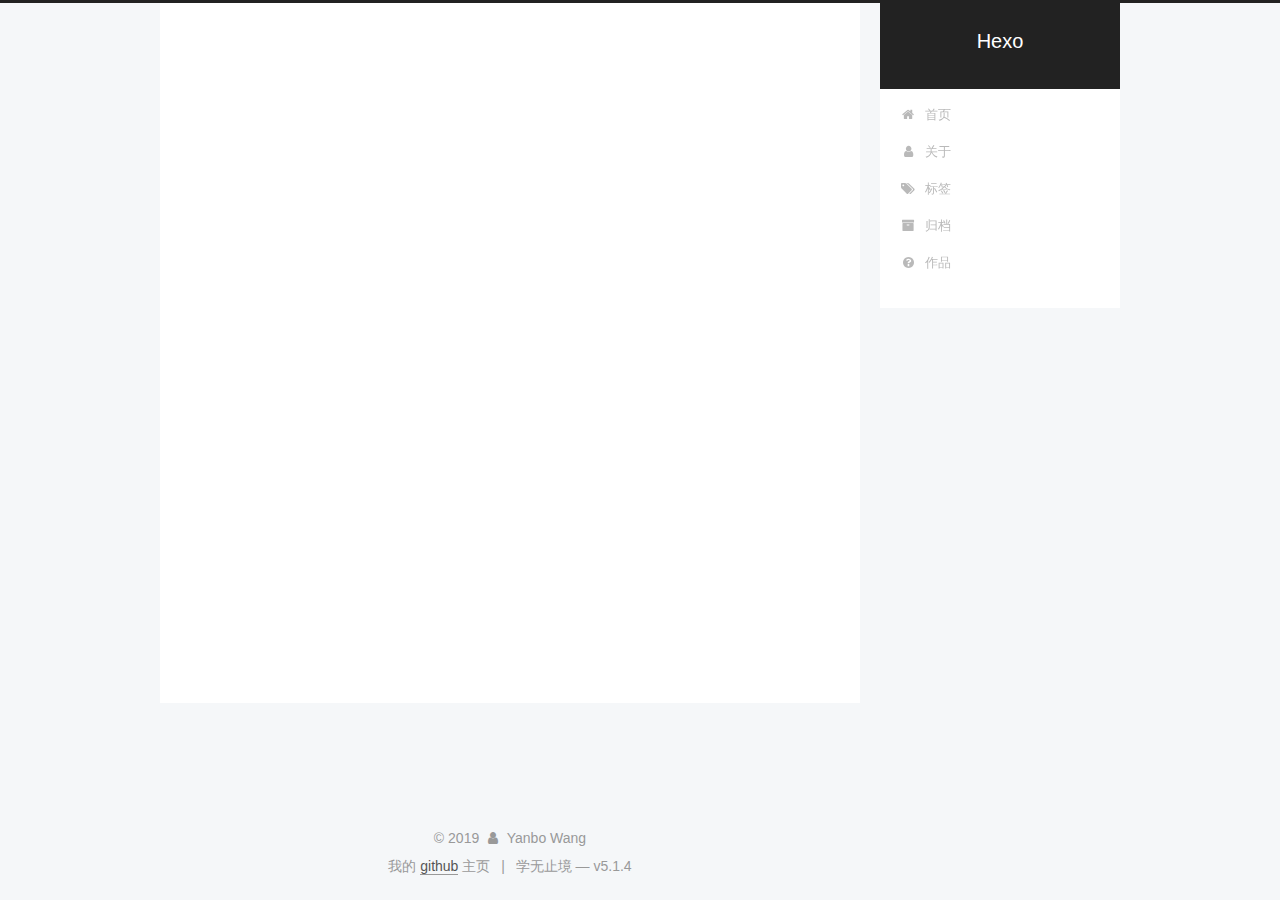
<file: archives/2019/index.html>
<!DOCTYPE html>



  


<html class="theme-next pisces use-motion" lang="zh-Hans">
<head><meta name="generator" content="Hexo 3.8.0">
  <meta charset="UTF-8">
<meta http-equiv="X-UA-Compatible" content="IE=edge">
<meta name="viewport" content="width=device-width, initial-scale=1, maximum-scale=1">
<meta name="theme-color" content="#222">









<meta http-equiv="Cache-Control" content="no-transform">
<meta http-equiv="Cache-Control" content="no-siteapp">
















  
  
  <link href="/lib/fancybox/source/jquery.fancybox.css?v=2.1.5" rel="stylesheet" type="text/css">







<link href="/lib/font-awesome/css/font-awesome.min.css?v=4.6.2" rel="stylesheet" type="text/css">

<link href="/css/main.css?v=5.1.4" rel="stylesheet" type="text/css">


  <link rel="apple-touch-icon" sizes="180x180" href="/images/apple-touch-icon-next.png?v=5.1.4">


  <link rel="icon" type="image/png" sizes="32x32" href="/images/favicon-32x32-next.png?v=5.1.4">


  <link rel="icon" type="image/png" sizes="16x16" href="/images/favicon-16x16-next.png?v=5.1.4">


  <link rel="mask-icon" href="/images/logo.svg?v=5.1.4" color="#222">





  <meta name="keywords" content="Hexo, NexT">










<meta property="og:type" content="website">
<meta property="og:title" content="Hexo">
<meta property="og:url" content="http://yoursite.com/archives/2019/index.html">
<meta property="og:site_name" content="Hexo">
<meta property="og:locale" content="zh-Hans">
<meta name="twitter:card" content="summary">
<meta name="twitter:title" content="Hexo">



<script type="text/javascript" id="hexo.configurations">
  var NexT = window.NexT || {};
  var CONFIG = {
    root: '/',
    scheme: 'Pisces',
    version: '5.1.4',
    sidebar: {"position":"right","display":"post","offset":12,"b2t":false,"scrollpercent":false,"onmobile":false},
    fancybox: true,
    tabs: true,
    motion: {"enable":true,"async":false,"transition":{"post_block":"fadeIn","post_header":"slideDownIn","post_body":"slideDownIn","coll_header":"slideLeftIn","sidebar":"slideUpIn"}},
    duoshuo: {
      userId: '0',
      author: '博主'
    },
    algolia: {
      applicationID: '',
      apiKey: '',
      indexName: '',
      hits: {"per_page":10},
      labels: {"input_placeholder":"Search for Posts","hits_empty":"We didn't find any results for the search: ${query}","hits_stats":"${hits} results found in ${time} ms"}
    }
  };
</script>



  <link rel="canonical" href="http://yoursite.com/archives/2019/">





  <title>归档 | Hexo</title>
  








</head>

<body itemscope itemtype="http://schema.org/WebPage" lang="zh-Hans">

  
  
    
  

  <div class="container sidebar-position-right page-archive">
    <div class="headband"></div>
    
    <header id="header" class="header" itemscope itemtype="http://schema.org/WPHeader">
      <div class="header-inner"><div class="site-brand-wrapper">
  <div class="site-meta ">
    

    <div class="custom-logo-site-title">
      <a href="/" class="brand" rel="start">
        <span class="logo-line-before"><i></i></span>
        <span class="site-title">Hexo</span>
        <span class="logo-line-after"><i></i></span>
      </a>
    </div>
      
        <p class="site-subtitle"></p>
      
  </div>

  <div class="site-nav-toggle">
    <button>
      <span class="btn-bar"></span>
      <span class="btn-bar"></span>
      <span class="btn-bar"></span>
    </button>
  </div>
</div>

<nav class="site-nav">
  

  
    <ul id="menu" class="menu">
      
        
        <li class="menu-item menu-item-home">
          <a href="/" rel="section">
            
              <i class="menu-item-icon fa fa-fw fa-home"></i> <br>
            
            首页
          </a>
        </li>
      
        
        <li class="menu-item menu-item-about">
          <a href="/about/" rel="section">
            
              <i class="menu-item-icon fa fa-fw fa-user"></i> <br>
            
            关于
          </a>
        </li>
      
        
        <li class="menu-item menu-item-tags">
          <a href="/tags/" rel="section">
            
              <i class="menu-item-icon fa fa-fw fa-tags"></i> <br>
            
            标签
          </a>
        </li>
      
        
        <li class="menu-item menu-item-archives">
          <a href="/archives/" rel="section">
            
              <i class="menu-item-icon fa fa-fw fa-archive"></i> <br>
            
            归档
          </a>
        </li>
      
        
        <li class="menu-item menu-item-works">
          <a href="/works" rel="section">
            
              <i class="menu-item-icon fa fa-fw fa-question-circle"></i> <br>
            
            作品
          </a>
        </li>
      

      
    </ul>
  

  
</nav>



 </div>
    </header>

    <main id="main" class="main">
      <div class="main-inner">
        <div class="content-wrap">
          <div id="content" class="content">
            

  
  
  
  <div class="post-block archive">
    <div id="posts" class="posts-collapse">
      <span class="archive-move-on"></span>

      <span class="archive-page-counter">
        
        
        
          
        
        嗯..! 目前共计 1 篇日志。 继续努力。
      </span>

      

        
        
        

        
          
          <div class="collection-title">
            <h1 class="archive-year" id="archive-year-2019">2019</h1>
          </div>
        
        

        

  <article class="post post-type-normal" itemscope itemtype="http://schema.org/Article">
    <header class="post-header">

      <h2 class="post-title">
        
            <a class="post-title-link" href="/2019/04/15/今天天气晴，挺好的/" itemprop="url">
              
                <span itemprop="name">post今天天气晴，挺好的</span>
              
            </a>
        
      </h2>

      <div class="post-meta">
        <time class="post-time" itemprop="dateCreated" datetime="2019-04-15T18:07:24+08:00" content="2019-04-15">
          04-15
        </time>
      </div>

    </header>
  </article>



      

    </div>
  </div>
  
  
  

  



          </div>
          


          

        </div>
        
          
  
  <div class="sidebar-toggle">
    <div class="sidebar-toggle-line-wrap">
      <span class="sidebar-toggle-line sidebar-toggle-line-first"></span>
      <span class="sidebar-toggle-line sidebar-toggle-line-middle"></span>
      <span class="sidebar-toggle-line sidebar-toggle-line-last"></span>
    </div>
  </div>

  <aside id="sidebar" class="sidebar">
    
    <div class="sidebar-inner">

      

      

      <section class="site-overview-wrap sidebar-panel sidebar-panel-active">
        <div class="site-overview">
          <div class="site-author motion-element" itemprop="author" itemscope itemtype="http://schema.org/Person">
            
              <img class="site-author-image" itemprop="image" src="/images/user.jpeg" alt="Yanbo Wang">
            
              <p class="site-author-name" itemprop="name">Yanbo Wang</p>
              <p class="site-description motion-element" itemprop="description"></p>
          </div>

          <nav class="site-state motion-element">

            
              <div class="site-state-item site-state-posts">
              
                <a href="/archives/">
              
                  <span class="site-state-item-count">1</span>
                  <span class="site-state-item-name">日志</span>
                </a>
              </div>
            

            

            

          </nav>

          

          

          
          

          
          

          

        </div>
      </section>

      

      

    </div>
  </aside>


        
      </div>
    </main>

    <footer id="footer" class="footer">
      <div class="footer-inner">
        <div class="copyright">&copy; <span itemprop="copyrightYear">2019</span>
  <span class="with-love">
    <i class="fa fa-user"></i>
  </span>
  <span class="author" itemprop="copyrightHolder">Yanbo Wang</span>

  
</div>


  <div class="powered-by">我的 <a class="theme-link" target="_blank" href="https://github.com/wybw">github</a> 主页</div>



  <span class="post-meta-divider">|</span>



  <div class="theme-info">学无止境 &mdash;  v5.1.4</div>




        







        
      </div>
    </footer>

    
      <div class="back-to-top">
        <i class="fa fa-arrow-up"></i>
        
      </div>
    

    

  </div>

  

<script type="text/javascript">
  if (Object.prototype.toString.call(window.Promise) !== '[object Function]') {
    window.Promise = null;
  }
</script>









  












  
  
    <script type="text/javascript" src="/lib/jquery/index.js?v=2.1.3"></script>
  

  
  
    <script type="text/javascript" src="/lib/fastclick/lib/fastclick.min.js?v=1.0.6"></script>
  

  
  
    <script type="text/javascript" src="/lib/jquery_lazyload/jquery.lazyload.js?v=1.9.7"></script>
  

  
  
    <script type="text/javascript" src="/lib/velocity/velocity.min.js?v=1.2.1"></script>
  

  
  
    <script type="text/javascript" src="/lib/velocity/velocity.ui.min.js?v=1.2.1"></script>
  

  
  
    <script type="text/javascript" src="/lib/fancybox/source/jquery.fancybox.pack.js?v=2.1.5"></script>
  


  


  <script type="text/javascript" src="/js/src/utils.js?v=5.1.4"></script>

  <script type="text/javascript" src="/js/src/motion.js?v=5.1.4"></script>



  
  


  <script type="text/javascript" src="/js/src/affix.js?v=5.1.4"></script>

  <script type="text/javascript" src="/js/src/schemes/pisces.js?v=5.1.4"></script>



  

  


  <script type="text/javascript" src="/js/src/bootstrap.js?v=5.1.4"></script>



  


  




	





  





  












  





  

  

  

  
  

  

  

  

</body>
</html>
</file>
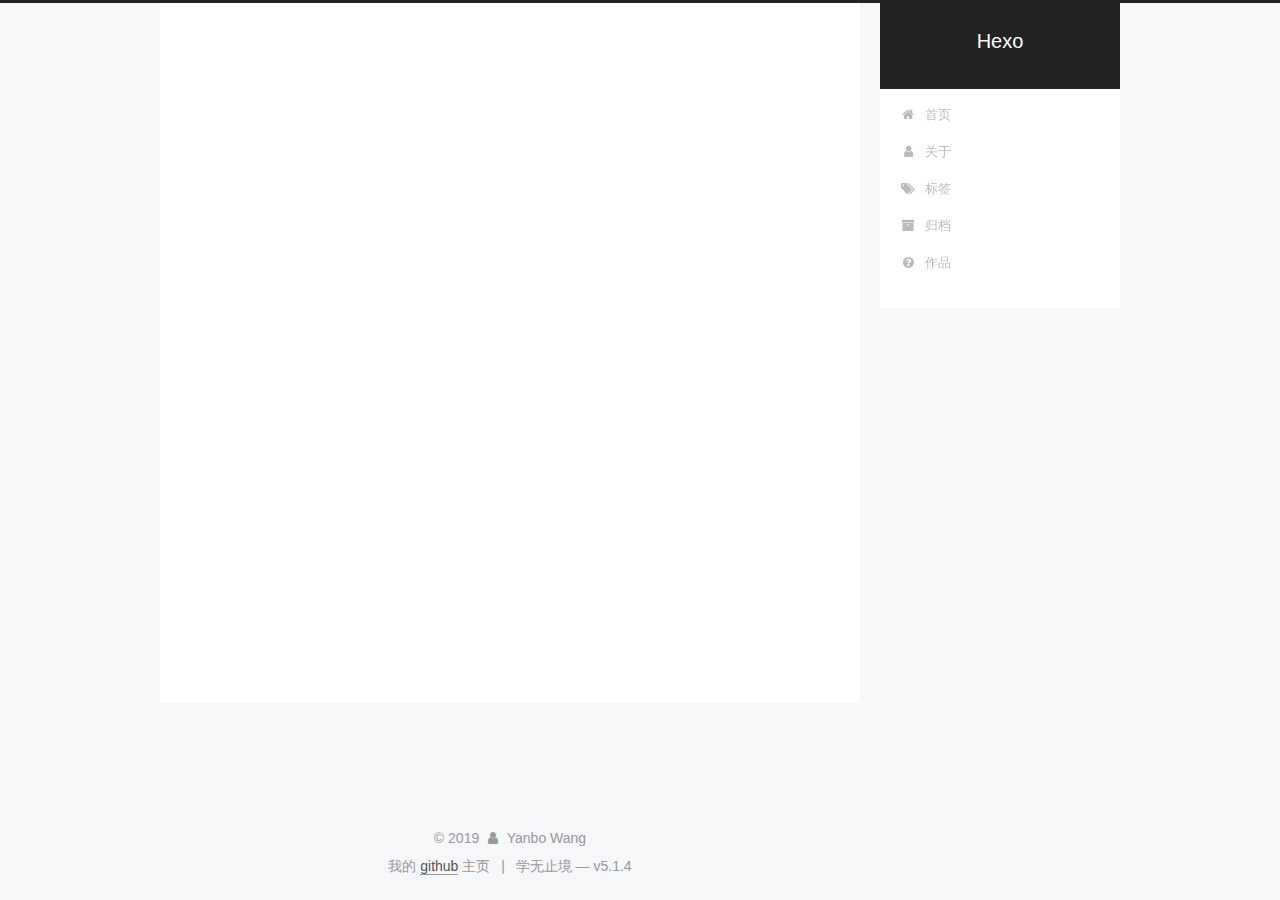
<file: archives/2019/04/index.html>
<!DOCTYPE html>



  


<html class="theme-next pisces use-motion" lang="zh-Hans">
<head><meta name="generator" content="Hexo 3.8.0">
  <meta charset="UTF-8">
<meta http-equiv="X-UA-Compatible" content="IE=edge">
<meta name="viewport" content="width=device-width, initial-scale=1, maximum-scale=1">
<meta name="theme-color" content="#222">









<meta http-equiv="Cache-Control" content="no-transform">
<meta http-equiv="Cache-Control" content="no-siteapp">
















  
  
  <link href="/lib/fancybox/source/jquery.fancybox.css?v=2.1.5" rel="stylesheet" type="text/css">







<link href="/lib/font-awesome/css/font-awesome.min.css?v=4.6.2" rel="stylesheet" type="text/css">

<link href="/css/main.css?v=5.1.4" rel="stylesheet" type="text/css">


  <link rel="apple-touch-icon" sizes="180x180" href="/images/apple-touch-icon-next.png?v=5.1.4">


  <link rel="icon" type="image/png" sizes="32x32" href="/images/favicon-32x32-next.png?v=5.1.4">


  <link rel="icon" type="image/png" sizes="16x16" href="/images/favicon-16x16-next.png?v=5.1.4">


  <link rel="mask-icon" href="/images/logo.svg?v=5.1.4" color="#222">





  <meta name="keywords" content="Hexo, NexT">










<meta property="og:type" content="website">
<meta property="og:title" content="Hexo">
<meta property="og:url" content="http://yoursite.com/archives/2019/04/index.html">
<meta property="og:site_name" content="Hexo">
<meta property="og:locale" content="zh-Hans">
<meta name="twitter:card" content="summary">
<meta name="twitter:title" content="Hexo">



<script type="text/javascript" id="hexo.configurations">
  var NexT = window.NexT || {};
  var CONFIG = {
    root: '/',
    scheme: 'Pisces',
    version: '5.1.4',
    sidebar: {"position":"right","display":"post","offset":12,"b2t":false,"scrollpercent":false,"onmobile":false},
    fancybox: true,
    tabs: true,
    motion: {"enable":true,"async":false,"transition":{"post_block":"fadeIn","post_header":"slideDownIn","post_body":"slideDownIn","coll_header":"slideLeftIn","sidebar":"slideUpIn"}},
    duoshuo: {
      userId: '0',
      author: '博主'
    },
    algolia: {
      applicationID: '',
      apiKey: '',
      indexName: '',
      hits: {"per_page":10},
      labels: {"input_placeholder":"Search for Posts","hits_empty":"We didn't find any results for the search: ${query}","hits_stats":"${hits} results found in ${time} ms"}
    }
  };
</script>



  <link rel="canonical" href="http://yoursite.com/archives/2019/04/">





  <title>归档 | Hexo</title>
  








</head>

<body itemscope itemtype="http://schema.org/WebPage" lang="zh-Hans">

  
  
    
  

  <div class="container sidebar-position-right page-archive">
    <div class="headband"></div>
    
    <header id="header" class="header" itemscope itemtype="http://schema.org/WPHeader">
      <div class="header-inner"><div class="site-brand-wrapper">
  <div class="site-meta ">
    

    <div class="custom-logo-site-title">
      <a href="/" class="brand" rel="start">
        <span class="logo-line-before"><i></i></span>
        <span class="site-title">Hexo</span>
        <span class="logo-line-after"><i></i></span>
      </a>
    </div>
      
        <p class="site-subtitle"></p>
      
  </div>

  <div class="site-nav-toggle">
    <button>
      <span class="btn-bar"></span>
      <span class="btn-bar"></span>
      <span class="btn-bar"></span>
    </button>
  </div>
</div>

<nav class="site-nav">
  

  
    <ul id="menu" class="menu">
      
        
        <li class="menu-item menu-item-home">
          <a href="/" rel="section">
            
              <i class="menu-item-icon fa fa-fw fa-home"></i> <br>
            
            首页
          </a>
        </li>
      
        
        <li class="menu-item menu-item-about">
          <a href="/about/" rel="section">
            
              <i class="menu-item-icon fa fa-fw fa-user"></i> <br>
            
            关于
          </a>
        </li>
      
        
        <li class="menu-item menu-item-tags">
          <a href="/tags/" rel="section">
            
              <i class="menu-item-icon fa fa-fw fa-tags"></i> <br>
            
            标签
          </a>
        </li>
      
        
        <li class="menu-item menu-item-archives">
          <a href="/archives/" rel="section">
            
              <i class="menu-item-icon fa fa-fw fa-archive"></i> <br>
            
            归档
          </a>
        </li>
      
        
        <li class="menu-item menu-item-works">
          <a href="/works" rel="section">
            
              <i class="menu-item-icon fa fa-fw fa-question-circle"></i> <br>
            
            作品
          </a>
        </li>
      

      
    </ul>
  

  
</nav>



 </div>
    </header>

    <main id="main" class="main">
      <div class="main-inner">
        <div class="content-wrap">
          <div id="content" class="content">
            

  
  
  
  <div class="post-block archive">
    <div id="posts" class="posts-collapse">
      <span class="archive-move-on"></span>

      <span class="archive-page-counter">
        
        
        
          
        
        嗯..! 目前共计 1 篇日志。 继续努力。
      </span>

      

        
        
        

        
          
          <div class="collection-title">
            <h1 class="archive-year" id="archive-year-2019">2019</h1>
          </div>
        
        

        

  <article class="post post-type-normal" itemscope itemtype="http://schema.org/Article">
    <header class="post-header">

      <h2 class="post-title">
        
            <a class="post-title-link" href="/2019/04/16/今天天气/" itemprop="url">
              
                <span itemprop="name">今天天气</span>
              
            </a>
        
      </h2>

      <div class="post-meta">
        <time class="post-time" itemprop="dateCreated" datetime="2019-04-16T12:16:36+08:00" content="2019-04-16">
          04-16
        </time>
      </div>

    </header>
  </article>



      

    </div>
  </div>
  
  
  

  



          </div>
          


          

        </div>
        
          
  
  <div class="sidebar-toggle">
    <div class="sidebar-toggle-line-wrap">
      <span class="sidebar-toggle-line sidebar-toggle-line-first"></span>
      <span class="sidebar-toggle-line sidebar-toggle-line-middle"></span>
      <span class="sidebar-toggle-line sidebar-toggle-line-last"></span>
    </div>
  </div>

  <aside id="sidebar" class="sidebar">
    
    <div class="sidebar-inner">

      

      

      <section class="site-overview-wrap sidebar-panel sidebar-panel-active">
        <div class="site-overview">
          <div class="site-author motion-element" itemprop="author" itemscope itemtype="http://schema.org/Person">
            
              <img class="site-author-image" itemprop="image" src="/images/user.jpeg" alt="Yanbo Wang">
            
              <p class="site-author-name" itemprop="name">Yanbo Wang</p>
              <p class="site-description motion-element" itemprop="description"></p>
          </div>

          <nav class="site-state motion-element">

            
              <div class="site-state-item site-state-posts">
              
                <a href="/archives/">
              
                  <span class="site-state-item-count">1</span>
                  <span class="site-state-item-name">日志</span>
                </a>
              </div>
            

            

            

          </nav>

          

          

          
          

          
          

          

        </div>
      </section>

      

      

    </div>
  </aside>


        
      </div>
    </main>

    <footer id="footer" class="footer">
      <div class="footer-inner">
        <div class="copyright">&copy; <span itemprop="copyrightYear">2019</span>
  <span class="with-love">
    <i class="fa fa-user"></i>
  </span>
  <span class="author" itemprop="copyrightHolder">Yanbo Wang</span>

  
</div>


  <div class="powered-by">我的 <a class="theme-link" target="_blank" href="https://github.com/wybw">github</a> 主页</div>



  <span class="post-meta-divider">|</span>



  <div class="theme-info">学无止境 &mdash;  v5.1.4</div>




        







        
      </div>
    </footer>

    
      <div class="back-to-top">
        <i class="fa fa-arrow-up"></i>
        
      </div>
    

    

  </div>

  

<script type="text/javascript">
  if (Object.prototype.toString.call(window.Promise) !== '[object Function]') {
    window.Promise = null;
  }
</script>









  












  
  
    <script type="text/javascript" src="/lib/jquery/index.js?v=2.1.3"></script>
  

  
  
    <script type="text/javascript" src="/lib/fastclick/lib/fastclick.min.js?v=1.0.6"></script>
  

  
  
    <script type="text/javascript" src="/lib/jquery_lazyload/jquery.lazyload.js?v=1.9.7"></script>
  

  
  
    <script type="text/javascript" src="/lib/velocity/velocity.min.js?v=1.2.1"></script>
  

  
  
    <script type="text/javascript" src="/lib/velocity/velocity.ui.min.js?v=1.2.1"></script>
  

  
  
    <script type="text/javascript" src="/lib/fancybox/source/jquery.fancybox.pack.js?v=2.1.5"></script>
  


  


  <script type="text/javascript" src="/js/src/utils.js?v=5.1.4"></script>

  <script type="text/javascript" src="/js/src/motion.js?v=5.1.4"></script>



  
  


  <script type="text/javascript" src="/js/src/affix.js?v=5.1.4"></script>

  <script type="text/javascript" src="/js/src/schemes/pisces.js?v=5.1.4"></script>



  

  


  <script type="text/javascript" src="/js/src/bootstrap.js?v=5.1.4"></script>



  


  




	





  





  












  





  

  

  

  
  

  

  

  

</body>
</html>
</file>
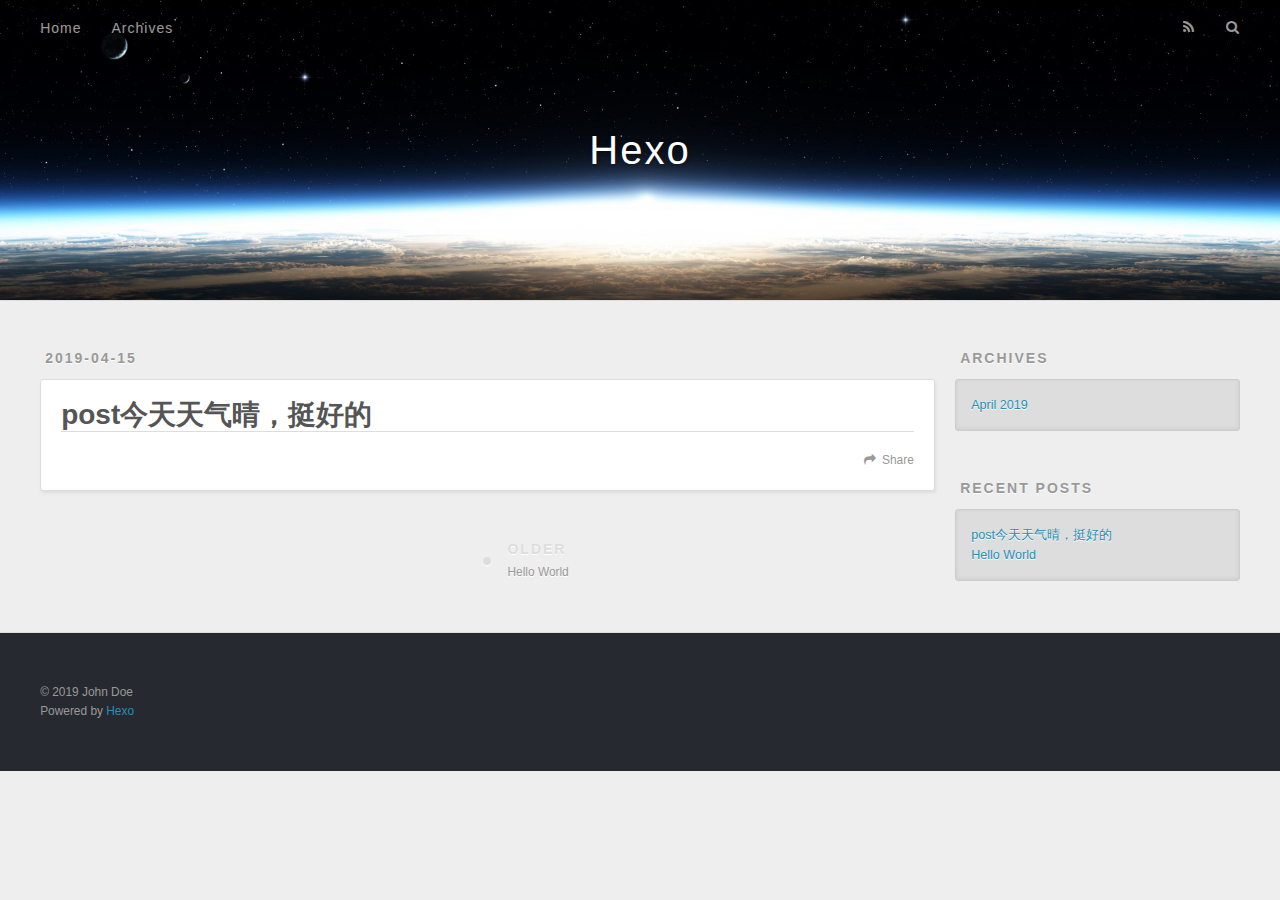
<file: 2019/04/15/post今天天气晴，挺好的/index.html>
<!DOCTYPE html>
<html>
<head><meta name="generator" content="Hexo 3.8.0">
  <meta charset="utf-8">
  

  
  <title>post今天天气晴，挺好的 | Hexo</title>
  <meta name="viewport" content="width=device-width, initial-scale=1, maximum-scale=1">
  <meta property="og:type" content="article">
<meta property="og:title" content="post今天天气晴，挺好的">
<meta property="og:url" content="http://yoursite.com/2019/04/15/post今天天气晴，挺好的/index.html">
<meta property="og:site_name" content="Hexo">
<meta property="og:locale" content="default">
<meta property="og:updated_time" content="2019-04-15T10:07:24.969Z">
<meta name="twitter:card" content="summary">
<meta name="twitter:title" content="post今天天气晴，挺好的">
  
    <link rel="alternate" href="/atom.xml" title="Hexo" type="application/atom+xml">
  
  
    <link rel="icon" href="/favicon.png">
  
  
    <link href="//fonts.googleapis.com/css?family=Source+Code+Pro" rel="stylesheet" type="text/css">
  
  <link rel="stylesheet" href="/css/style.css">
</head>
</html>
<body>
  <div id="container">
    <div id="wrap">
      <header id="header">
  <div id="banner"></div>
  <div id="header-outer" class="outer">
    <div id="header-title" class="inner">
      <h1 id="logo-wrap">
        <a href="/" id="logo">Hexo</a>
      </h1>
      
    </div>
    <div id="header-inner" class="inner">
      <nav id="main-nav">
        <a id="main-nav-toggle" class="nav-icon"></a>
        
          <a class="main-nav-link" href="/">Home</a>
        
          <a class="main-nav-link" href="/archives">Archives</a>
        
      </nav>
      <nav id="sub-nav">
        
          <a id="nav-rss-link" class="nav-icon" href="/atom.xml" title="RSS Feed"></a>
        
        <a id="nav-search-btn" class="nav-icon" title="Search"></a>
      </nav>
      <div id="search-form-wrap">
        <form action="//google.com/search" method="get" accept-charset="UTF-8" class="search-form"><input type="search" name="q" class="search-form-input" placeholder="Search"><button type="submit" class="search-form-submit">&#xF002;</button><input type="hidden" name="sitesearch" value="http://yoursite.com"></form>
      </div>
    </div>
  </div>
</header>
      <div class="outer">
        <section id="main"><article id="post-post今天天气晴，挺好的" class="article article-type-post" itemscope itemprop="blogPost">
  <div class="article-meta">
    <a href="/2019/04/15/post今天天气晴，挺好的/" class="article-date">
  <time datetime="2019-04-15T10:07:24.000Z" itemprop="datePublished">2019-04-15</time>
</a>
    
  </div>
  <div class="article-inner">
    
    
      <header class="article-header">
        
  
    <h1 class="article-title" itemprop="name">
      post今天天气晴，挺好的
    </h1>
  

      </header>
    
    <div class="article-entry" itemprop="articleBody">
      
        
      
    </div>
    <footer class="article-footer">
      <a data-url="http://yoursite.com/2019/04/15/post今天天气晴，挺好的/" data-id="cjui72ran0001fgr41tkhmw3z" class="article-share-link">Share</a>
      
      
    </footer>
  </div>
  
    
<nav id="article-nav">
  
  
    <a href="/2019/04/15/hello-world/" id="article-nav-older" class="article-nav-link-wrap">
      <strong class="article-nav-caption">Older</strong>
      <div class="article-nav-title">Hello World</div>
    </a>
  
</nav>

  
</article>

</section>
        
          <aside id="sidebar">
  
    

  
    

  
    
  
    
  <div class="widget-wrap">
    <h3 class="widget-title">Archives</h3>
    <div class="widget">
      <ul class="archive-list"><li class="archive-list-item"><a class="archive-list-link" href="/archives/2019/04/">April 2019</a></li></ul>
    </div>
  </div>


  
    
  <div class="widget-wrap">
    <h3 class="widget-title">Recent Posts</h3>
    <div class="widget">
      <ul>
        
          <li>
            <a href="/2019/04/15/post今天天气晴，挺好的/">post今天天气晴，挺好的</a>
          </li>
        
          <li>
            <a href="/2019/04/15/hello-world/">Hello World</a>
          </li>
        
      </ul>
    </div>
  </div>

  
</aside>
        
      </div>
      <footer id="footer">
  
  <div class="outer">
    <div id="footer-info" class="inner">
      &copy; 2019 John Doe<br>
      Powered by <a href="http://hexo.io/" target="_blank">Hexo</a>
    </div>
  </div>
</footer>
    </div>
    <nav id="mobile-nav">
  
    <a href="/" class="mobile-nav-link">Home</a>
  
    <a href="/archives" class="mobile-nav-link">Archives</a>
  
</nav>
    

<script src="//ajax.googleapis.com/ajax/libs/jquery/2.0.3/jquery.min.js"></script>


  <link rel="stylesheet" href="/fancybox/jquery.fancybox.css">
  <script src="/fancybox/jquery.fancybox.pack.js"></script>


<script src="/js/script.js"></script>



  </div>
</body>
</html>
</file>
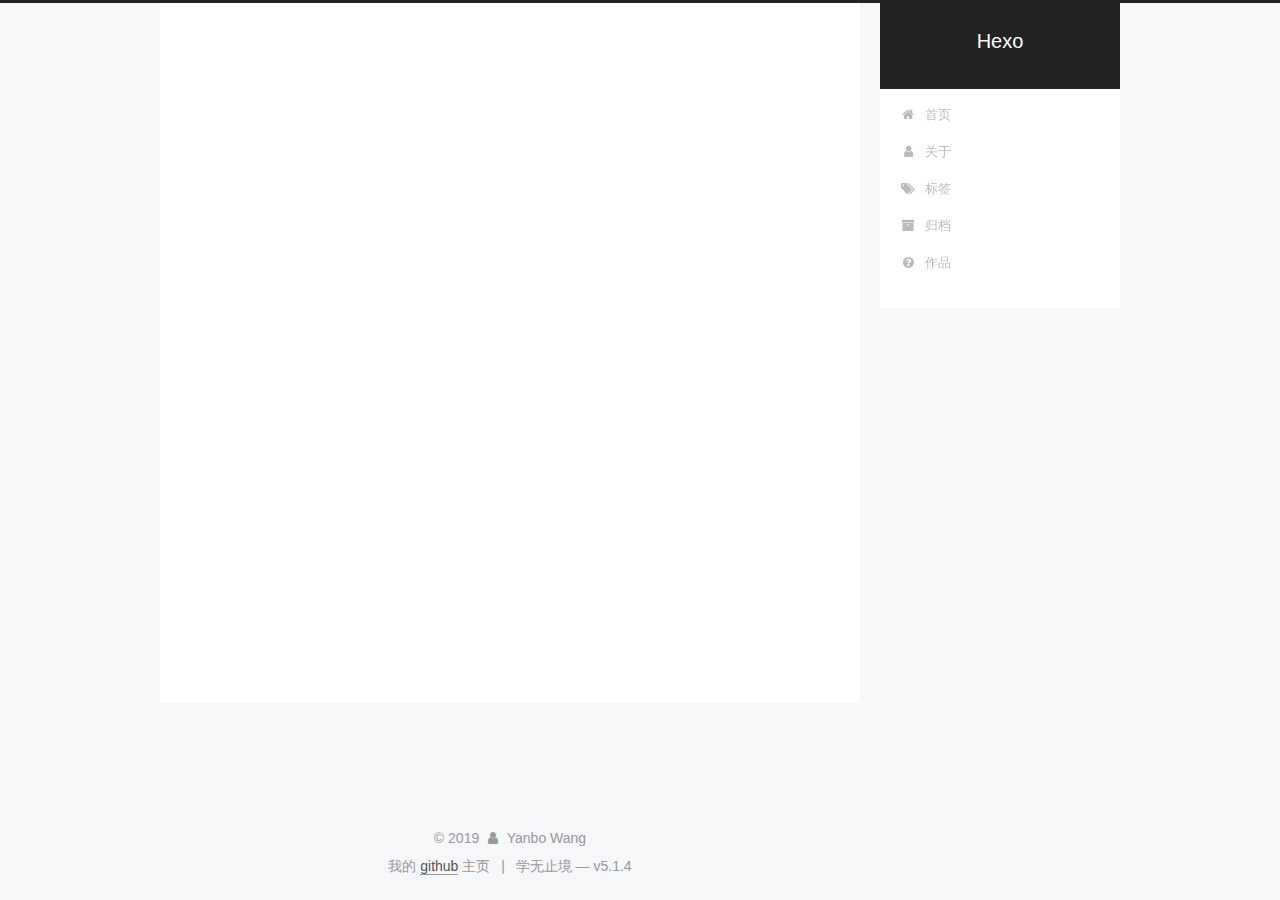
<file: 2019/04/16/今天天气/index.html>
<!DOCTYPE html>



  


<html class="theme-next pisces use-motion" lang="zh-Hans">
<head><meta name="generator" content="Hexo 3.8.0">
  <meta charset="UTF-8">
<meta http-equiv="X-UA-Compatible" content="IE=edge">
<meta name="viewport" content="width=device-width, initial-scale=1, maximum-scale=1">
<meta name="theme-color" content="#222">









<meta http-equiv="Cache-Control" content="no-transform">
<meta http-equiv="Cache-Control" content="no-siteapp">
















  
  
  <link href="/lib/fancybox/source/jquery.fancybox.css?v=2.1.5" rel="stylesheet" type="text/css">







<link href="/lib/font-awesome/css/font-awesome.min.css?v=4.6.2" rel="stylesheet" type="text/css">

<link href="/css/main.css?v=5.1.4" rel="stylesheet" type="text/css">


  <link rel="apple-touch-icon" sizes="180x180" href="/images/apple-touch-icon-next.png?v=5.1.4">


  <link rel="icon" type="image/png" sizes="32x32" href="/images/favicon-32x32-next.png?v=5.1.4">


  <link rel="icon" type="image/png" sizes="16x16" href="/images/favicon-16x16-next.png?v=5.1.4">


  <link rel="mask-icon" href="/images/logo.svg?v=5.1.4" color="#222">





  <meta name="keywords" content="Hexo, NexT">










<meta property="og:type" content="article">
<meta property="og:title" content="今天天气">
<meta property="og:url" content="http://yoursite.com/2019/04/16/今天天气/index.html">
<meta property="og:site_name" content="Hexo">
<meta property="og:locale" content="zh-Hans">
<meta property="og:updated_time" content="2019-04-16T04:16:36.579Z">
<meta name="twitter:card" content="summary">
<meta name="twitter:title" content="今天天气">



<script type="text/javascript" id="hexo.configurations">
  var NexT = window.NexT || {};
  var CONFIG = {
    root: '/',
    scheme: 'Pisces',
    version: '5.1.4',
    sidebar: {"position":"right","display":"post","offset":12,"b2t":false,"scrollpercent":false,"onmobile":false},
    fancybox: true,
    tabs: true,
    motion: {"enable":true,"async":false,"transition":{"post_block":"fadeIn","post_header":"slideDownIn","post_body":"slideDownIn","coll_header":"slideLeftIn","sidebar":"slideUpIn"}},
    duoshuo: {
      userId: '0',
      author: '博主'
    },
    algolia: {
      applicationID: '',
      apiKey: '',
      indexName: '',
      hits: {"per_page":10},
      labels: {"input_placeholder":"Search for Posts","hits_empty":"We didn't find any results for the search: ${query}","hits_stats":"${hits} results found in ${time} ms"}
    }
  };
</script>



  <link rel="canonical" href="http://yoursite.com/2019/04/16/今天天气/">





  <title>今天天气 | Hexo</title>
  








</head>

<body itemscope itemtype="http://schema.org/WebPage" lang="zh-Hans">

  
  
    
  

  <div class="container sidebar-position-right page-post-detail">
    <div class="headband"></div>
    
    <header id="header" class="header" itemscope itemtype="http://schema.org/WPHeader">
      <div class="header-inner"><div class="site-brand-wrapper">
  <div class="site-meta ">
    

    <div class="custom-logo-site-title">
      <a href="/" class="brand" rel="start">
        <span class="logo-line-before"><i></i></span>
        <span class="site-title">Hexo</span>
        <span class="logo-line-after"><i></i></span>
      </a>
    </div>
      
        <p class="site-subtitle"></p>
      
  </div>

  <div class="site-nav-toggle">
    <button>
      <span class="btn-bar"></span>
      <span class="btn-bar"></span>
      <span class="btn-bar"></span>
    </button>
  </div>
</div>

<nav class="site-nav">
  

  
    <ul id="menu" class="menu">
      
        
        <li class="menu-item menu-item-home">
          <a href="/" rel="section">
            
              <i class="menu-item-icon fa fa-fw fa-home"></i> <br>
            
            首页
          </a>
        </li>
      
        
        <li class="menu-item menu-item-about">
          <a href="/about/" rel="section">
            
              <i class="menu-item-icon fa fa-fw fa-user"></i> <br>
            
            关于
          </a>
        </li>
      
        
        <li class="menu-item menu-item-tags">
          <a href="/tags/" rel="section">
            
              <i class="menu-item-icon fa fa-fw fa-tags"></i> <br>
            
            标签
          </a>
        </li>
      
        
        <li class="menu-item menu-item-archives">
          <a href="/archives/" rel="section">
            
              <i class="menu-item-icon fa fa-fw fa-archive"></i> <br>
            
            归档
          </a>
        </li>
      
        
        <li class="menu-item menu-item-works">
          <a href="/works" rel="section">
            
              <i class="menu-item-icon fa fa-fw fa-question-circle"></i> <br>
            
            作品
          </a>
        </li>
      

      
    </ul>
  

  
</nav>



 </div>
    </header>

    <main id="main" class="main">
      <div class="main-inner">
        <div class="content-wrap">
          <div id="content" class="content">
            

  <div id="posts" class="posts-expand">
    

  

  
  
  

  <article class="post post-type-normal" itemscope itemtype="http://schema.org/Article">
  
  
  
  <div class="post-block">
    <link itemprop="mainEntityOfPage" href="http://yoursite.com/2019/04/16/今天天气/">

    <span hidden itemprop="author" itemscope itemtype="http://schema.org/Person">
      <meta itemprop="name" content="Yanbo Wang">
      <meta itemprop="description" content>
      <meta itemprop="image" content="/images/user.jpeg">
    </span>

    <span hidden itemprop="publisher" itemscope itemtype="http://schema.org/Organization">
      <meta itemprop="name" content="Hexo">
    </span>

    
      <header class="post-header">

        
        
          <h1 class="post-title" itemprop="name headline">今天天气</h1>
        

        <div class="post-meta">
          <span class="post-time">
            
              <span class="post-meta-item-icon">
                <i class="fa fa-calendar-o"></i>
              </span>
              
                <span class="post-meta-item-text">发表于</span>
              
              <time title="创建于" itemprop="dateCreated datePublished" datetime="2019-04-16T12:16:36+08:00">
                2019-04-16
              </time>
            

            

            
          </span>

          

          
            
          

          
          

          

          

          

        </div>
      </header>
    

    
    
    
    <div class="post-body" itemprop="articleBody">

      
      

      
        
      
    </div>
    
    
    

    

    

    

    <footer class="post-footer">
      

      
      
      

      

      
      
    </footer>
  </div>
  
  
  
  </article>



    <div class="post-spread">
      
    </div>
  </div>


          </div>
          


          

  



        </div>
        
          
  
  <div class="sidebar-toggle">
    <div class="sidebar-toggle-line-wrap">
      <span class="sidebar-toggle-line sidebar-toggle-line-first"></span>
      <span class="sidebar-toggle-line sidebar-toggle-line-middle"></span>
      <span class="sidebar-toggle-line sidebar-toggle-line-last"></span>
    </div>
  </div>

  <aside id="sidebar" class="sidebar">
    
    <div class="sidebar-inner">

      

      

      <section class="site-overview-wrap sidebar-panel sidebar-panel-active">
        <div class="site-overview">
          <div class="site-author motion-element" itemprop="author" itemscope itemtype="http://schema.org/Person">
            
              <img class="site-author-image" itemprop="image" src="/images/user.jpeg" alt="Yanbo Wang">
            
              <p class="site-author-name" itemprop="name">Yanbo Wang</p>
              <p class="site-description motion-element" itemprop="description"></p>
          </div>

          <nav class="site-state motion-element">

            
              <div class="site-state-item site-state-posts">
              
                <a href="/archives/">
              
                  <span class="site-state-item-count">1</span>
                  <span class="site-state-item-name">日志</span>
                </a>
              </div>
            

            

            

          </nav>

          

          

          
          

          
          

          

        </div>
      </section>

      

      

    </div>
  </aside>


        
      </div>
    </main>

    <footer id="footer" class="footer">
      <div class="footer-inner">
        <div class="copyright">&copy; <span itemprop="copyrightYear">2019</span>
  <span class="with-love">
    <i class="fa fa-user"></i>
  </span>
  <span class="author" itemprop="copyrightHolder">Yanbo Wang</span>

  
</div>


  <div class="powered-by">我的 <a class="theme-link" target="_blank" href="https://github.com/wybw">github</a> 主页</div>



  <span class="post-meta-divider">|</span>



  <div class="theme-info">学无止境 &mdash;  v5.1.4</div>




        







        
      </div>
    </footer>

    
      <div class="back-to-top">
        <i class="fa fa-arrow-up"></i>
        
      </div>
    

    

  </div>

  

<script type="text/javascript">
  if (Object.prototype.toString.call(window.Promise) !== '[object Function]') {
    window.Promise = null;
  }
</script>









  












  
  
    <script type="text/javascript" src="/lib/jquery/index.js?v=2.1.3"></script>
  

  
  
    <script type="text/javascript" src="/lib/fastclick/lib/fastclick.min.js?v=1.0.6"></script>
  

  
  
    <script type="text/javascript" src="/lib/jquery_lazyload/jquery.lazyload.js?v=1.9.7"></script>
  

  
  
    <script type="text/javascript" src="/lib/velocity/velocity.min.js?v=1.2.1"></script>
  

  
  
    <script type="text/javascript" src="/lib/velocity/velocity.ui.min.js?v=1.2.1"></script>
  

  
  
    <script type="text/javascript" src="/lib/fancybox/source/jquery.fancybox.pack.js?v=2.1.5"></script>
  


  


  <script type="text/javascript" src="/js/src/utils.js?v=5.1.4"></script>

  <script type="text/javascript" src="/js/src/motion.js?v=5.1.4"></script>



  
  


  <script type="text/javascript" src="/js/src/affix.js?v=5.1.4"></script>

  <script type="text/javascript" src="/js/src/schemes/pisces.js?v=5.1.4"></script>



  
  <script type="text/javascript" src="/js/src/scrollspy.js?v=5.1.4"></script>
<script type="text/javascript" src="/js/src/post-details.js?v=5.1.4"></script>



  


  <script type="text/javascript" src="/js/src/bootstrap.js?v=5.1.4"></script>



  


  




	





  





  












  





  

  

  

  
  

  

  

  

</body>
</html>
</file>
<file: css/style.css>
body {
  width: 100%;
}
body:before,
body:after {
  content: "";
  display: table;
}
body:after {
  clear: both;
}
html,
body,
div,
span,
applet,
object,
iframe,
h1,
h2,
h3,
h4,
h5,
h6,
p,
blockquote,
pre,
a,
abbr,
acronym,
address,
big,
cite,
code,
del,
dfn,
em,
img,
ins,
kbd,
q,
s,
samp,
small,
strike,
strong,
sub,
sup,
tt,
var,
dl,
dt,
dd,
ol,
ul,
li,
fieldset,
form,
label,
legend,
table,
caption,
tbody,
tfoot,
thead,
tr,
th,
td {
  margin: 0;
  padding: 0;
  border: 0;
  outline: 0;
  font-weight: inherit;
  font-style: inherit;
  font-family: inherit;
  font-size: 100%;
  vertical-align: baseline;
}
body {
  line-height: 1;
  color: #000;
  background: #fff;
}
ol,
ul {
  list-style: none;
}
table {
  border-collapse: separate;
  border-spacing: 0;
  vertical-align: middle;
}
caption,
th,
td {
  text-align: left;
  font-weight: normal;
  vertical-align: middle;
}
a img {
  border: none;
}
input,
button {
  margin: 0;
  padding: 0;
}
input::-moz-focus-inner,
button::-moz-focus-inner {
  border: 0;
  padding: 0;
}
@font-face {
  font-family: FontAwesome;
  font-style: normal;
  font-weight: normal;
  src: url("fonts/fontawesome-webfont.eot?v=#4.0.3");
  src: url("fonts/fontawesome-webfont.eot?#iefix&v=#4.0.3") format("embedded-opentype"), url("fonts/fontawesome-webfont.woff?v=#4.0.3") format("woff"), url("fonts/fontawesome-webfont.ttf?v=#4.0.3") format("truetype"), url("fonts/fontawesome-webfont.svg#fontawesomeregular?v=#4.0.3") format("svg");
}
html,
body,
#container {
  height: 100%;
}
body {
  background: #eee;
  font: 14px -apple-system, BlinkMacSystemFont, "Segoe UI", "Roboto", "Oxygen", "Ubuntu", "Cantarell", "Fira Sans", "Droid Sans", "Helvetica Neue", sans-serif;
  -webkit-text-size-adjust: 100%;
}
.outer {
  max-width: 1220px;
  margin: 0 auto;
  padding: 0 20px;
}
.outer:before,
.outer:after {
  content: "";
  display: table;
}
.outer:after {
  clear: both;
}
.inner {
  display: inline;
  float: left;
  width: 98.33333333333333%;
  margin: 0 0.833333333333333%;
}
.left,
.alignleft {
  float: left;
}
.right,
.alignright {
  float: right;
}
.clear {
  clear: both;
}
#container {
  position: relative;
}
.mobile-nav-on {
  overflow: hidden;
}
#wrap {
  height: 100%;
  width: 100%;
  position: absolute;
  top: 0;
  left: 0;
  -webkit-transition: 0.2s ease-out;
  -moz-transition: 0.2s ease-out;
  -ms-transition: 0.2s ease-out;
  transition: 0.2s ease-out;
  z-index: 1;
  background: #eee;
}
.mobile-nav-on #wrap {
  left: 280px;
}
@media screen and (min-width: 768px) {
  #main {
    display: inline;
    float: left;
    width: 73.33333333333333%;
    margin: 0 0.833333333333333%;
  }
}
.article-date,
.article-category-link,
.archive-year,
.widget-title {
  text-decoration: none;
  text-transform: uppercase;
  letter-spacing: 2px;
  color: #999;
  margin-bottom: 1em;
  margin-left: 5px;
  line-height: 1em;
  text-shadow: 0 1px #fff;
  font-weight: bold;
}
.article-inner,
.archive-article-inner {
  background: #fff;
  -webkit-box-shadow: 1px 2px 3px #ddd;
  box-shadow: 1px 2px 3px #ddd;
  border: 1px solid #ddd;
  border-radius: 3px;
}
.article-entry h1,
.widget h1 {
  font-size: 2em;
}
.article-entry h2,
.widget h2 {
  font-size: 1.5em;
}
.article-entry h3,
.widget h3 {
  font-size: 1.3em;
}
.article-entry h4,
.widget h4 {
  font-size: 1.2em;
}
.article-entry h5,
.widget h5 {
  font-size: 1em;
}
.article-entry h6,
.widget h6 {
  font-size: 1em;
  color: #999;
}
.article-entry hr,
.widget hr {
  border: 1px dashed #ddd;
}
.article-entry strong,
.widget strong {
  font-weight: bold;
}
.article-entry em,
.widget em,
.article-entry cite,
.widget cite {
  font-style: italic;
}
.article-entry sup,
.widget sup,
.article-entry sub,
.widget sub {
  font-size: 0.75em;
  line-height: 0;
  position: relative;
  vertical-align: baseline;
}
.article-entry sup,
.widget sup {
  top: -0.5em;
}
.article-entry sub,
.widget sub {
  bottom: -0.2em;
}
.article-entry small,
.widget small {
  font-size: 0.85em;
}
.article-entry acronym,
.widget acronym,
.article-entry abbr,
.widget abbr {
  border-bottom: 1px dotted;
}
.article-entry ul,
.widget ul,
.article-entry ol,
.widget ol,
.article-entry dl,
.widget dl {
  margin: 0 20px;
  line-height: 1.6em;
}
.article-entry ul ul,
.widget ul ul,
.article-entry ol ul,
.widget ol ul,
.article-entry ul ol,
.widget ul ol,
.article-entry ol ol,
.widget ol ol {
  margin-top: 0;
  margin-bottom: 0;
}
.article-entry ul,
.widget ul {
  list-style: disc;
}
.article-entry ol,
.widget ol {
  list-style: decimal;
}
.article-entry dt,
.widget dt {
  font-weight: bold;
}
#header {
  height: 300px;
  position: relative;
  border-bottom: 1px solid #ddd;
}
#header:before,
#header:after {
  content: "";
  position: absolute;
  left: 0;
  right: 0;
  height: 40px;
}
#header:before {
  top: 0;
  background: -webkit-linear-gradient(rgba(0,0,0,0.2), transparent);
  background: -moz-linear-gradient(rgba(0,0,0,0.2), transparent);
  background: -ms-linear-gradient(rgba(0,0,0,0.2), transparent);
  background: linear-gradient(rgba(0,0,0,0.2), transparent);
}
#header:after {
  bottom: 0;
  background: -webkit-linear-gradient(transparent, rgba(0,0,0,0.2));
  background: -moz-linear-gradient(transparent, rgba(0,0,0,0.2));
  background: -ms-linear-gradient(transparent, rgba(0,0,0,0.2));
  background: linear-gradient(transparent, rgba(0,0,0,0.2));
}
#header-outer {
  height: 100%;
  position: relative;
}
#header-inner {
  position: relative;
  overflow: hidden;
}
#banner {
  position: absolute;
  top: 0;
  left: 0;
  width: 100%;
  height: 100%;
  background: url("images/banner.jpg") center #000;
  -webkit-background-size: cover;
  -moz-background-size: cover;
  background-size: cover;
  z-index: -1;
}
#header-title {
  text-align: center;
  height: 40px;
  position: absolute;
  top: 50%;
  left: 0;
  margin-top: -20px;
}
#logo,
#subtitle {
  text-decoration: none;
  color: #fff;
  font-weight: 300;
  text-shadow: 0 1px 4px rgba(0,0,0,0.3);
}
#logo {
  font-size: 40px;
  line-height: 40px;
  letter-spacing: 2px;
}
#subtitle {
  font-size: 16px;
  line-height: 16px;
  letter-spacing: 1px;
}
#subtitle-wrap {
  margin-top: 16px;
}
#main-nav {
  float: left;
  margin-left: -15px;
}
.nav-icon,
.main-nav-link {
  float: left;
  color: #fff;
  opacity: 0.6;
  text-decoration: none;
  text-shadow: 0 1px rgba(0,0,0,0.2);
  -webkit-transition: opacity 0.2s;
  -moz-transition: opacity 0.2s;
  -ms-transition: opacity 0.2s;
  transition: opacity 0.2s;
  display: block;
  padding: 20px 15px;
}
.nav-icon:hover,
.main-nav-link:hover {
  opacity: 1;
}
.nav-icon {
  font-family: FontAwesome;
  text-align: center;
  font-size: 14px;
  width: 14px;
  height: 14px;
  padding: 20px 15px;
  position: relative;
  cursor: pointer;
}
.main-nav-link {
  font-weight: 300;
  letter-spacing: 1px;
}
@media screen and (max-width: 479px) {
  .main-nav-link {
    display: none;
  }
}
#main-nav-toggle {
  display: none;
}
#main-nav-toggle:before {
  content: "\f0c9";
}
@media screen and (max-width: 479px) {
  #main-nav-toggle {
    display: block;
  }
}
#sub-nav {
  float: right;
  margin-right: -15px;
}
#nav-rss-link:before {
  content: "\f09e";
}
#nav-search-btn:before {
  content: "\f002";
}
#search-form-wrap {
  position: absolute;
  top: 15px;
  width: 150px;
  height: 30px;
  right: -150px;
  opacity: 0;
  -webkit-transition: 0.2s ease-out;
  -moz-transition: 0.2s ease-out;
  -ms-transition: 0.2s ease-out;
  transition: 0.2s ease-out;
}
#search-form-wrap.on {
  opacity: 1;
  right: 0;
}
@media screen and (max-width: 479px) {
  #search-form-wrap {
    width: 100%;
    right: -100%;
  }
}
.search-form {
  position: absolute;
  top: 0;
  left: 0;
  right: 0;
  background: #fff;
  padding: 5px 15px;
  border-radius: 15px;
  -webkit-box-shadow: 0 0 10px rgba(0,0,0,0.3);
  box-shadow: 0 0 10px rgba(0,0,0,0.3);
}
.search-form-input {
  border: none;
  background: none;
  color: #555;
  width: 100%;
  font: 13px -apple-system, BlinkMacSystemFont, "Segoe UI", "Roboto", "Oxygen", "Ubuntu", "Cantarell", "Fira Sans", "Droid Sans", "Helvetica Neue", sans-serif;
  outline: none;
}
.search-form-input::-webkit-search-results-decoration,
.search-form-input::-webkit-search-cancel-button {
  -webkit-appearance: none;
}
.search-form-submit {
  position: absolute;
  top: 50%;
  right: 10px;
  margin-top: -7px;
  font: 13px FontAwesome;
  border: none;
  background: none;
  color: #bbb;
  cursor: pointer;
}
.search-form-submit:hover,
.search-form-submit:focus {
  color: #777;
}
.article {
  margin: 50px 0;
}
.article-inner {
  overflow: hidden;
}
.article-meta:before,
.article-meta:after {
  content: "";
  display: table;
}
.article-meta:after {
  clear: both;
}
.article-date {
  float: left;
}
.article-category {
  float: left;
  line-height: 1em;
  color: #ccc;
  text-shadow: 0 1px #fff;
  margin-left: 8px;
}
.article-category:before {
  content: "\2022";
}
.article-category-link {
  margin: 0 12px 1em;
}
.article-header {
  padding: 20px 20px 0;
}
.article-title {
  text-decoration: none;
  font-size: 2em;
  font-weight: bold;
  color: #555;
  line-height: 1.1em;
  -webkit-transition: color 0.2s;
  -moz-transition: color 0.2s;
  -ms-transition: color 0.2s;
  transition: color 0.2s;
}
a.article-title:hover {
  color: #258fb8;
}
.article-entry {
  color: #555;
  padding: 0 20px;
}
.article-entry:before,
.article-entry:after {
  content: "";
  display: table;
}
.article-entry:after {
  clear: both;
}
.article-entry p,
.article-entry table {
  line-height: 1.6em;
  margin: 1.6em 0;
}
.article-entry h1,
.article-entry h2,
.article-entry h3,
.article-entry h4,
.article-entry h5,
.article-entry h6 {
  font-weight: bold;
}
.article-entry h1,
.article-entry h2,
.article-entry h3,
.article-entry h4,
.article-entry h5,
.article-entry h6 {
  line-height: 1.1em;
  margin: 1.1em 0;
}
.article-entry a {
  color: #258fb8;
  text-decoration: none;
}
.article-entry a:hover {
  text-decoration: underline;
}
.article-entry ul,
.article-entry ol,
.article-entry dl {
  margin-top: 1.6em;
  margin-bottom: 1.6em;
}
.article-entry img,
.article-entry video {
  max-width: 100%;
  height: auto;
  display: block;
  margin: auto;
}
.article-entry iframe {
  border: none;
}
.article-entry table {
  width: 100%;
  border-collapse: collapse;
  border-spacing: 0;
}
.article-entry th {
  font-weight: bold;
  border-bottom: 3px solid #ddd;
  padding-bottom: 0.5em;
}
.article-entry td {
  border-bottom: 1px solid #ddd;
  padding: 10px 0;
}
.article-entry blockquote {
  font-family: Georgia, "Times New Roman", serif;
  font-size: 1.4em;
  margin: 1.6em 20px;
  text-align: center;
}
.article-entry blockquote footer {
  font-size: 14px;
  margin: 1.6em 0;
  font-family: -apple-system, BlinkMacSystemFont, "Segoe UI", "Roboto", "Oxygen", "Ubuntu", "Cantarell", "Fira Sans", "Droid Sans", "Helvetica Neue", sans-serif;
}
.article-entry blockquote footer cite:before {
  content: "—";
  padding: 0 0.5em;
}
.article-entry .pullquote {
  text-align: left;
  width: 45%;
  margin: 0;
}
.article-entry .pullquote.left {
  margin-left: 0.5em;
  margin-right: 1em;
}
.article-entry .pullquote.right {
  margin-right: 0.5em;
  margin-left: 1em;
}
.article-entry .caption {
  color: #999;
  display: block;
  font-size: 0.9em;
  margin-top: 0.5em;
  position: relative;
  text-align: center;
}
.article-entry .video-container {
  position: relative;
  padding-top: 56.25%;
  height: 0;
  overflow: hidden;
}
.article-entry .video-container iframe,
.article-entry .video-container object,
.article-entry .video-container embed {
  position: absolute;
  top: 0;
  left: 0;
  width: 100%;
  height: 100%;
  margin-top: 0;
}
.article-more-link a {
  display: inline-block;
  line-height: 1em;
  padding: 6px 15px;
  border-radius: 15px;
  background: #eee;
  color: #999;
  text-shadow: 0 1px #fff;
  text-decoration: none;
}
.article-more-link a:hover {
  background: #258fb8;
  color: #fff;
  text-decoration: none;
  text-shadow: 0 1px #1e7293;
}
.article-footer {
  font-size: 0.85em;
  line-height: 1.6em;
  border-top: 1px solid #ddd;
  padding-top: 1.6em;
  margin: 0 20px 20px;
}
.article-footer:before,
.article-footer:after {
  content: "";
  display: table;
}
.article-footer:after {
  clear: both;
}
.article-footer a {
  color: #999;
  text-decoration: none;
}
.article-footer a:hover {
  color: #555;
}
.article-tag-list-item {
  float: left;
  margin-right: 10px;
}
.article-tag-list-link:before {
  content: "#";
}
.article-comment-link {
  float: right;
}
.article-comment-link:before {
  content: "\f075";
  font-family: FontAwesome;
  padding-right: 8px;
}
.article-share-link {
  cursor: pointer;
  float: right;
  margin-left: 20px;
}
.article-share-link:before {
  content: "\f064";
  font-family: FontAwesome;
  padding-right: 6px;
}
#article-nav {
  position: relative;
}
#article-nav:before,
#article-nav:after {
  content: "";
  display: table;
}
#article-nav:after {
  clear: both;
}
@media screen and (min-width: 768px) {
  #article-nav {
    margin: 50px 0;
  }
  #article-nav:before {
    width: 8px;
    height: 8px;
    position: absolute;
    top: 50%;
    left: 50%;
    margin-top: -4px;
    margin-left: -4px;
    content: "";
    border-radius: 50%;
    background: #ddd;
    -webkit-box-shadow: 0 1px 2px #fff;
    box-shadow: 0 1px 2px #fff;
  }
}
.article-nav-link-wrap {
  text-decoration: none;
  text-shadow: 0 1px #fff;
  color: #999;
  -webkit-box-sizing: border-box;
  -moz-box-sizing: border-box;
  box-sizing: border-box;
  margin-top: 50px;
  text-align: center;
  display: block;
}
.article-nav-link-wrap:hover {
  color: #555;
}
@media screen and (min-width: 768px) {
  .article-nav-link-wrap {
    width: 50%;
    margin-top: 0;
  }
}
@media screen and (min-width: 768px) {
  #article-nav-newer {
    float: left;
    text-align: right;
    padding-right: 20px;
  }
}
@media screen and (min-width: 768px) {
  #article-nav-older {
    float: right;
    text-align: left;
    padding-left: 20px;
  }
}
.article-nav-caption {
  text-transform: uppercase;
  letter-spacing: 2px;
  color: #ddd;
  line-height: 1em;
  font-weight: bold;
}
#article-nav-newer .article-nav-caption {
  margin-right: -2px;
}
.article-nav-title {
  font-size: 0.85em;
  line-height: 1.6em;
  margin-top: 0.5em;
}
.article-share-box {
  position: absolute;
  display: none;
  background: #fff;
  -webkit-box-shadow: 1px 2px 10px rgba(0,0,0,0.2);
  box-shadow: 1px 2px 10px rgba(0,0,0,0.2);
  border-radius: 3px;
  margin-left: -145px;
  overflow: hidden;
  z-index: 1;
}
.article-share-box.on {
  display: block;
}
.article-share-input {
  width: 100%;
  background: none;
  -webkit-box-sizing: border-box;
  -moz-box-sizing: border-box;
  box-sizing: border-box;
  font: 14px -apple-system, BlinkMacSystemFont, "Segoe UI", "Roboto", "Oxygen", "Ubuntu", "Cantarell", "Fira Sans", "Droid Sans", "Helvetica Neue", sans-serif;
  padding: 0 15px;
  color: #555;
  outline: none;
  border: 1px solid #ddd;
  border-radius: 3px 3px 0 0;
  height: 36px;
  line-height: 36px;
}
.article-share-links {
  background: #eee;
}
.article-share-links:before,
.article-share-links:after {
  content: "";
  display: table;
}
.article-share-links:after {
  clear: both;
}
.article-share-twitter,
.article-share-facebook,
.article-share-pinterest,
.article-share-google {
  width: 50px;
  height: 36px;
  display: block;
  float: left;
  position: relative;
  color: #999;
  text-shadow: 0 1px #fff;
}
.article-share-twitter:before,
.article-share-facebook:before,
.article-share-pinterest:before,
.article-share-google:before {
  font-size: 20px;
  font-family: FontAwesome;
  width: 20px;
  height: 20px;
  position: absolute;
  top: 50%;
  left: 50%;
  margin-top: -10px;
  margin-left: -10px;
  text-align: center;
}
.article-share-twitter:hover,
.article-share-facebook:hover,
.article-share-pinterest:hover,
.article-share-google:hover {
  color: #fff;
}
.article-share-twitter:before {
  content: "\f099";
}
.article-share-twitter:hover {
  background: #00aced;
  text-shadow: 0 1px #008abe;
}
.article-share-facebook:before {
  content: "\f09a";
}
.article-share-facebook:hover {
  background: #3b5998;
  text-shadow: 0 1px #2f477a;
}
.article-share-pinterest:before {
  content: "\f0d2";
}
.article-share-pinterest:hover {
  background: #cb2027;
  text-shadow: 0 1px #a21a1f;
}
.article-share-google:before {
  content: "\f0d5";
}
.article-share-google:hover {
  background: #dd4b39;
  text-shadow: 0 1px #be3221;
}
.article-gallery {
  background: #000;
  position: relative;
}
.article-gallery-photos {
  position: relative;
  overflow: hidden;
}
.article-gallery-img {
  display: none;
  max-width: 100%;
}
.article-gallery-img:first-child {
  display: block;
}
.article-gallery-img.loaded {
  position: absolute;
  display: block;
}
.article-gallery-img img {
  display: block;
  max-width: 100%;
  margin: 0 auto;
}
#comments {
  background: #fff;
  -webkit-box-shadow: 1px 2px 3px #ddd;
  box-shadow: 1px 2px 3px #ddd;
  padding: 20px;
  border: 1px solid #ddd;
  border-radius: 3px;
  margin: 50px 0;
}
#comments a {
  color: #258fb8;
}
.archives-wrap {
  margin: 50px 0;
}
.archives:before,
.archives:after {
  content: "";
  display: table;
}
.archives:after {
  clear: both;
}
.archive-year-wrap {
  margin-bottom: 1em;
}
.archives {
  -webkit-column-gap: 10px;
  -moz-column-gap: 10px;
  column-gap: 10px;
}
@media screen and (min-width: 480px) and (max-width: 767px) {
  .archives {
    -webkit-column-count: 2;
    -moz-column-count: 2;
    column-count: 2;
  }
}
@media screen and (min-width: 768px) {
  .archives {
    -webkit-column-count: 3;
    -moz-column-count: 3;
    column-count: 3;
  }
}
.archive-article {
  -webkit-column-break-inside: avoid;
  page-break-inside: avoid;
  overflow: hidden;
  break-inside: avoid-column;
}
.archive-article-inner {
  padding: 10px;
  margin-bottom: 15px;
}
.archive-article-title {
  text-decoration: none;
  font-weight: bold;
  color: #555;
  -webkit-transition: color 0.2s;
  -moz-transition: color 0.2s;
  -ms-transition: color 0.2s;
  transition: color 0.2s;
  line-height: 1.6em;
}
.archive-article-title:hover {
  color: #258fb8;
}
.archive-article-footer {
  margin-top: 1em;
}
.archive-article-date {
  color: #999;
  text-decoration: none;
  font-size: 0.85em;
  line-height: 1em;
  margin-bottom: 0.5em;
  display: block;
}
#page-nav {
  margin: 50px auto;
  background: #fff;
  -webkit-box-shadow: 1px 2px 3px #ddd;
  box-shadow: 1px 2px 3px #ddd;
  border: 1px solid #ddd;
  border-radius: 3px;
  text-align: center;
  color: #999;
  overflow: hidden;
}
#page-nav:before,
#page-nav:after {
  content: "";
  display: table;
}
#page-nav:after {
  clear: both;
}
#page-nav a,
#page-nav span {
  padding: 10px 20px;
  line-height: 1;
  height: 2ex;
}
#page-nav a {
  color: #999;
  text-decoration: none;
}
#page-nav a:hover {
  background: #999;
  color: #fff;
}
#page-nav .prev {
  float: left;
}
#page-nav .next {
  float: right;
}
#page-nav .page-number {
  display: inline-block;
}
@media screen and (max-width: 479px) {
  #page-nav .page-number {
    display: none;
  }
}
#page-nav .current {
  color: #555;
  font-weight: bold;
}
#page-nav .space {
  color: #ddd;
}
#footer {
  background: #262a30;
  padding: 50px 0;
  border-top: 1px solid #ddd;
  color: #999;
}
#footer a {
  color: #258fb8;
  text-decoration: none;
}
#footer a:hover {
  text-decoration: underline;
}
#footer-info {
  line-height: 1.6em;
  font-size: 0.85em;
}
.article-entry pre,
.article-entry .highlight {
  background: #2d2d2d;
  margin: 0 -20px;
  padding: 15px 20px;
  border-style: solid;
  border-color: #ddd;
  border-width: 1px 0;
  overflow: auto;
  color: #ccc;
  line-height: 22.400000000000002px;
}
.article-entry .highlight .gutter pre,
.article-entry .gist .gist-file .gist-data .line-numbers {
  color: #666;
  font-size: 0.85em;
}
.article-entry pre,
.article-entry code {
  font-family: "Source Code Pro", Consolas, Monaco, Menlo, Consolas, monospace;
}
.article-entry code {
  background: #eee;
  text-shadow: 0 1px #fff;
  padding: 0 0.3em;
}
.article-entry pre code {
  background: none;
  text-shadow: none;
  padding: 0;
}
.article-entry .highlight pre {
  border: none;
  margin: 0;
  padding: 0;
}
.article-entry .highlight table {
  margin: 0;
  width: auto;
}
.article-entry .highlight td {
  border: none;
  padding: 0;
}
.article-entry .highlight figcaption {
  font-size: 0.85em;
  color: #999;
  line-height: 1em;
  margin-bottom: 1em;
}
.article-entry .highlight figcaption:before,
.article-entry .highlight figcaption:after {
  content: "";
  display: table;
}
.article-entry .highlight figcaption:after {
  clear: both;
}
.article-entry .highlight figcaption a {
  float: right;
}
.article-entry .highlight .gutter pre {
  text-align: right;
  padding-right: 20px;
}
.article-entry .highlight .line {
  height: 22.400000000000002px;
}
.article-entry .highlight .line.marked {
  background: #515151;
}
.article-entry .gist {
  margin: 0 -20px;
  border-style: solid;
  border-color: #ddd;
  border-width: 1px 0;
  background: #2d2d2d;
  padding: 15px 20px 15px 0;
}
.article-entry .gist .gist-file {
  border: none;
  font-family: "Source Code Pro", Consolas, Monaco, Menlo, Consolas, monospace;
  margin: 0;
}
.article-entry .gist .gist-file .gist-data {
  background: none;
  border: none;
}
.article-entry .gist .gist-file .gist-data .line-numbers {
  background: none;
  border: none;
  padding: 0 20px 0 0;
}
.article-entry .gist .gist-file .gist-data .line-data {
  padding: 0 !important;
}
.article-entry .gist .gist-file .highlight {
  margin: 0;
  padding: 0;
  border: none;
}
.article-entry .gist .gist-file .gist-meta {
  background: #2d2d2d;
  color: #999;
  font: 0.85em -apple-system, BlinkMacSystemFont, "Segoe UI", "Roboto", "Oxygen", "Ubuntu", "Cantarell", "Fira Sans", "Droid Sans", "Helvetica Neue", sans-serif;
  text-shadow: 0 0;
  padding: 0;
  margin-top: 1em;
  margin-left: 20px;
}
.article-entry .gist .gist-file .gist-meta a {
  color: #258fb8;
  font-weight: normal;
}
.article-entry .gist .gist-file .gist-meta a:hover {
  text-decoration: underline;
}
pre .comment,
pre .title {
  color: #999;
}
pre .variable,
pre .attribute,
pre .tag,
pre .regexp,
pre .ruby .constant,
pre .xml .tag .title,
pre .xml .pi,
pre .xml .doctype,
pre .html .doctype,
pre .css .id,
pre .css .class,
pre .css .pseudo {
  color: #f2777a;
}
pre .number,
pre .preprocessor,
pre .built_in,
pre .literal,
pre .params,
pre .constant {
  color: #f99157;
}
pre .class,
pre .ruby .class .title,
pre .css .rules .attribute {
  color: #9c9;
}
pre .string,
pre .value,
pre .inheritance,
pre .header,
pre .ruby .symbol,
pre .xml .cdata {
  color: #9c9;
}
pre .css .hexcolor {
  color: #6cc;
}
pre .function,
pre .python .decorator,
pre .python .title,
pre .ruby .function .title,
pre .ruby .title .keyword,
pre .perl .sub,
pre .javascript .title,
pre .coffeescript .title {
  color: #69c;
}
pre .keyword,
pre .javascript .function {
  color: #c9c;
}
@media screen and (max-width: 479px) {
  #mobile-nav {
    position: absolute;
    top: 0;
    left: 0;
    width: 280px;
    height: 100%;
    background: #191919;
    border-right: 1px solid #fff;
  }
}
@media screen and (max-width: 479px) {
  .mobile-nav-link {
    display: block;
    color: #999;
    text-decoration: none;
    padding: 15px 20px;
    font-weight: bold;
  }
  .mobile-nav-link:hover {
    color: #fff;
  }
}
@media screen and (min-width: 768px) {
  #sidebar {
    display: inline;
    float: left;
    width: 23.333333333333332%;
    margin: 0 0.833333333333333%;
  }
}
.widget-wrap {
  margin: 50px 0;
}
.widget {
  color: #777;
  text-shadow: 0 1px #fff;
  background: #ddd;
  -webkit-box-shadow: 0 -1px 4px #ccc inset;
  box-shadow: 0 -1px 4px #ccc inset;
  border: 1px solid #ccc;
  padding: 15px;
  border-radius: 3px;
}
.widget a {
  color: #258fb8;
  text-decoration: none;
}
.widget a:hover {
  text-decoration: underline;
}
.widget ul ul,
.widget ol ul,
.widget dl ul,
.widget ul ol,
.widget ol ol,
.widget dl ol,
.widget ul dl,
.widget ol dl,
.widget dl dl {
  margin-left: 15px;
  list-style: disc;
}
.widget {
  line-height: 1.6em;
  word-wrap: break-word;
  font-size: 0.9em;
}
.widget ul,
.widget ol {
  list-style: none;
  margin: 0;
}
.widget ul ul,
.widget ol ul,
.widget ul ol,
.widget ol ol {
  margin: 0 20px;
}
.widget ul ul,
.widget ol ul {
  list-style: disc;
}
.widget ul ol,
.widget ol ol {
  list-style: decimal;
}
.category-list-count,
.tag-list-count,
.archive-list-count {
  padding-left: 5px;
  color: #999;
  font-size: 0.85em;
}
.category-list-count:before,
.tag-list-count:before,
.archive-list-count:before {
  content: "(";
}
.category-list-count:after,
.tag-list-count:after,
.archive-list-count:after {
  content: ")";
}
.tagcloud a {
  margin-right: 5px;
  display: inline-block;
}
</file>
<file: css/main.css>
/* normalize.css v3.0.2 | MIT License | git.io/normalize */
html {
  font-family: sans-serif; /* 1 */
  -ms-text-size-adjust: 100%; /* 2 */
  -webkit-text-size-adjust: 100%; /* 2 */
}
body {
  margin: 0;
}
article,
aside,
details,
figcaption,
figure,
footer,
header,
hgroup,
main,
menu,
nav,
section,
summary {
  display: block;
}
audio,
canvas,
progress,
video {
  display: inline-block; /* 1 */
  vertical-align: baseline; /* 2 */
}
audio:not([controls]) {
  display: none;
  height: 0;
}
[hidden],
template {
  display: none;
}
a {
  background-color: transparent;
}
a:active,
a:hover {
  outline: 0;
}
abbr[title] {
  border-bottom: 1px dotted;
}
b,
strong {
  font-weight: bold;
}
dfn {
  font-style: italic;
}
h1 {
  font-size: 2em;
  margin: 0.67em 0;
}
mark {
  background: #ff0;
  color: #000;
}
small {
  font-size: 80%;
}
sub,
sup {
  font-size: 75%;
  line-height: 0;
  position: relative;
  vertical-align: baseline;
}
sup {
  top: -0.5em;
}
sub {
  bottom: -0.25em;
}
img {
  border: 0;
}
svg:not(:root) {
  overflow: hidden;
}
figure {
  margin: 1em 40px;
}
hr {
  -moz-box-sizing: content-box;
  box-sizing: content-box;
  height: 0;
}
pre {
  overflow: auto;
}
code,
kbd,
pre,
samp {
  font-family: monospace, monospace;
  font-size: 1em;
}
button,
input,
optgroup,
select,
textarea {
  color: inherit; /* 1 */
  font: inherit; /* 2 */
  margin: 0; /* 3 */
}
button {
  overflow: visible;
}
button,
select {
  text-transform: none;
}
button,
html input[type="button"],
input[type="reset"],
input[type="submit"] {
  -webkit-appearance: button; /* 2 */
  cursor: pointer; /* 3 */
}
button[disabled],
html input[disabled] {
  cursor: default;
}
button::-moz-focus-inner,
input::-moz-focus-inner {
  border: 0;
  padding: 0;
}
input {
  line-height: normal;
}
input[type="checkbox"],
input[type="radio"] {
  box-sizing: border-box; /* 1 */
  padding: 0; /* 2 */
}
input[type="number"]::-webkit-inner-spin-button,
input[type="number"]::-webkit-outer-spin-button {
  height: auto;
}
input[type="search"] {
  -webkit-appearance: textfield; /* 1 */
  -moz-box-sizing: content-box;
  -webkit-box-sizing: content-box; /* 2 */
  box-sizing: content-box;
}
input[type="search"]::-webkit-search-cancel-button,
input[type="search"]::-webkit-search-decoration {
  -webkit-appearance: none;
}
fieldset {
  border: 1px solid #c0c0c0;
  margin: 0 2px;
  padding: 0.35em 0.625em 0.75em;
}
legend {
  border: 0; /* 1 */
  padding: 0; /* 2 */
}
textarea {
  overflow: auto;
}
optgroup {
  font-weight: bold;
}
table {
  border-collapse: collapse;
  border-spacing: 0;
}
td,
th {
  padding: 0;
}
::selection {
  background: #262a30;
  color: #fff;
}
body {
  position: relative;
  font-family: 'Lato', "PingFang SC", "Microsoft YaHei", sans-serif;
  font-size: 14px;
  line-height: 2;
  color: #555;
  background: #f5f7f9;
}
@media (max-width: 767px) {
  body {
    padding-right: 0 !important;
  }
}
@media (min-width: 768px) and (max-width: 991px) {
  body {
    padding-right: 0 !important;
  }
}
@media (min-width: 1600px) {
  body {
    font-size: 16px;
  }
}
h1,
h2,
h3,
h4,
h5,
h6 {
  margin: 0;
  padding: 0;
  font-weight: bold;
  line-height: 1.5;
  font-family: 'Lato', "PingFang SC", "Microsoft YaHei", sans-serif;
}
h2,
h3,
h4,
h5,
h6 {
  margin: 20px 0 15px;
}
h1 {
  font-size: 22px;
}
@media (max-width: 767px) {
  h1 {
    font-size: 18px;
  }
}
h2 {
  font-size: 20px;
}
@media (max-width: 767px) {
  h2 {
    font-size: 16px;
  }
}
h3 {
  font-size: 18px;
}
@media (max-width: 767px) {
  h3 {
    font-size: 14px;
  }
}
h4 {
  font-size: 16px;
}
@media (max-width: 767px) {
  h4 {
    font-size: 12px;
  }
}
h5 {
  font-size: 14px;
}
@media (max-width: 767px) {
  h5 {
    font-size: 10px;
  }
}
h6 {
  font-size: 12px;
}
@media (max-width: 767px) {
  h6 {
    font-size: 8px;
  }
}
p {
  margin: 0 0 20px 0;
}
a {
  color: #555;
  text-decoration: none;
  outline: none;
  border-bottom: 1px solid #999;
  word-wrap: break-word;
}
a:hover {
  color: #222;
  border-bottom-color: #222;
}
blockquote {
  margin: 0;
  padding: 0;
}
img {
  display: block;
  margin: auto;
  max-width: 100%;
  height: auto;
}
hr {
  margin: 40px 0;
  height: 3px;
  border: none;
  background-color: #ddd;
  background-image: repeating-linear-gradient(-45deg, #fff, #fff 4px, transparent 4px, transparent 8px);
}
blockquote {
  padding: 0 15px;
  color: #666;
  border-left: 4px solid #ddd;
}
blockquote cite::before {
  content: "-";
  padding: 0 5px;
}
dt {
  font-weight: 700;
}
dd {
  margin: 0;
  padding: 0;
}
kbd {
  border: 1px solid #ccc;
  border-radius: 0.2em;
  box-shadow: 0.1em 0.1em 0.2em rgba(0,0,0,0.1);
  background-color: #f9f9f9;
  font-family: inherit;
  background-image: -webkit-linear-gradient(top, #eee, #fff, #eee);
  padding: 0.1em 0.3em;
  white-space: nowrap;
}
.text-left {
  text-align: left;
}
.text-center {
  text-align: center;
}
.text-right {
  text-align: right;
}
.text-justify {
  text-align: justify;
}
.text-nowrap {
  white-space: nowrap;
}
.text-lowercase {
  text-transform: lowercase;
}
.text-uppercase {
  text-transform: uppercase;
}
.text-capitalize {
  text-transform: capitalize;
}
.center-block {
  display: block;
  margin-left: auto;
  margin-right: auto;
}
.clearfix:before,
.clearfix:after {
  content: " ";
  display: table;
}
.clearfix:after {
  clear: both;
}
.pullquote {
  width: 45%;
}
.pullquote.left {
  float: left;
  margin-left: 5px;
  margin-right: 10px;
}
.pullquote.right {
  float: right;
  margin-left: 10px;
  margin-right: 5px;
}
.affix.affix.affix {
  position: fixed;
}
.translation {
  margin-top: -20px;
  font-size: 14px;
  color: #999;
}
.scrollbar-measure {
  width: 100px;
  height: 100px;
  overflow: scroll;
  position: absolute;
  top: -9999px;
}
.use-motion .motion-element {
  opacity: 0;
}
table {
  margin: 20px 0;
  width: 100%;
  border-collapse: collapse;
  border-spacing: 0;
  border: 1px solid #ddd;
  font-size: 14px;
  table-layout: fixed;
  word-wrap: break-all;
}
table>tbody>tr:nth-of-type(odd) {
  background-color: #f9f9f9;
}
table>tbody>tr:hover {
  background-color: #f5f5f5;
}
caption,
th,
td {
  padding: 8px;
  text-align: left;
  vertical-align: middle;
  font-weight: normal;
}
th,
td {
  border-bottom: 3px solid #ddd;
  border-right: 1px solid #eee;
}
th {
  padding-bottom: 10px;
  font-weight: 700;
}
td {
  border-bottom-width: 1px;
}
html,
body {
  height: 100%;
}
.container {
  position: relative;
  min-height: 100%;
}
.header-inner {
  margin: 0 auto;
  padding: 100px 0 70px;
  width: 700px;
}
@media (min-width: 1600px) {
  .container .header-inner {
    width: 900px;
  }
}
.main {
  padding-bottom: 150px;
}
.main-inner {
  margin: 0 auto;
  width: 700px;
}
@media (min-width: 1600px) {
  .container .main-inner {
    width: 900px;
  }
}
.footer {
  position: absolute;
  left: 0;
  bottom: 0;
  width: 100%;
  min-height: 50px;
}
.footer-inner {
  box-sizing: border-box;
  margin: 20px auto;
  width: 700px;
}
@media (min-width: 1600px) {
  .container .footer-inner {
    width: 900px;
  }
}
pre,
.highlight {
  overflow: auto;
  margin: 20px 0;
  padding: 0;
  font-size: 13px;
  color: #c5c8c6;
  background: #1d1f21;
  line-height: 1.6;
}
pre,
code {
  font-family: consolas, Menlo, "PingFang SC", "Microsoft YaHei", monospace;
}
code {
  padding: 2px 4px;
  word-wrap: break-word;
  color: #555;
  background: #eee;
  border-radius: 3px;
  font-size: 13px;
}
pre {
  padding: 10px;
}
pre code {
  padding: 0;
  color: #c5c8c6;
  background: none;
  text-shadow: none;
}
.highlight {
  border-radius: 1px;
}
.highlight pre {
  border: none;
  margin: 0;
  padding: 10px 0;
}
.highlight table {
  margin: 0;
  width: auto;
  border: none;
}
.highlight td {
  border: none;
  padding: 0;
}
.highlight figcaption {
  font-size: 1em;
  color: #c5c8c6;
  line-height: 1em;
  margin-bottom: 1em;
}
.highlight figcaption:before,
.highlight figcaption:after {
  content: " ";
  display: table;
}
.highlight figcaption:after {
  clear: both;
}
.highlight figcaption a {
  float: right;
  color: #c5c8c6;
}
.highlight figcaption a:hover {
  border-bottom-color: #c5c8c6;
}
.highlight .gutter pre {
  padding-left: 10px;
  padding-right: 10px;
  color: #888f96;
  text-align: right;
  background-color: #000;
}
.highlight .code pre {
  width: 100%;
  padding-left: 10px;
  padding-right: 10px;
  background-color: #1d1f21;
}
.highlight .line {
  height: 20px;
}
.gutter {
  -webkit-user-select: none;
  -moz-user-select: none;
  -ms-user-select: none;
  user-select: none;
}
.gist table {
  width: auto;
}
.gist table td {
  border: none;
}
pre .deletion {
  background: #008000;
}
pre .addition {
  background: #800000;
}
pre .meta {
  color: #b294bb;
}
pre .comment {
  color: #969896;
}
pre .variable,
pre .attribute,
pre .tag,
pre .regexp,
pre .ruby .constant,
pre .xml .tag .title,
pre .xml .pi,
pre .xml .doctype,
pre .html .doctype,
pre .css .id,
pre .css .class,
pre .css .pseudo {
  color: #c66;
}
pre .number,
pre .preprocessor,
pre .built_in,
pre .literal,
pre .params,
pre .constant,
pre .command {
  color: #de935f;
}
pre .ruby .class .title,
pre .css .rules .attribute,
pre .string,
pre .value,
pre .inheritance,
pre .header,
pre .ruby .symbol,
pre .xml .cdata,
pre .special,
pre .number,
pre .formula {
  color: #b5bd68;
}
pre .title,
pre .css .hexcolor {
  color: #8abeb7;
}
pre .function,
pre .python .decorator,
pre .python .title,
pre .ruby .function .title,
pre .ruby .title .keyword,
pre .perl .sub,
pre .javascript .title,
pre .coffeescript .title {
  color: #81a2be;
}
pre .keyword,
pre .javascript .function {
  color: #b294bb;
}
.full-image.full-image.full-image.full-image {
  border: none;
  max-width: 100%;
  width: auto;
  margin: 20px auto 25px;
}
@media (min-width: 992px) {
  .full-image.full-image.full-image.full-image {
    max-width: none;
    width: 118%;
    margin: 0 -9%;
  }
}
.blockquote-center,
.page-home .post-type-quote blockquote,
.page-post-detail .post-type-quote blockquote {
  position: relative;
  margin: 40px 0;
  padding: 0;
  border-left: none;
  text-align: center;
}
.blockquote-center::before,
.page-home .post-type-quote blockquote::before,
.page-post-detail .post-type-quote blockquote::before,
.blockquote-center::after,
.page-home .post-type-quote blockquote::after,
.page-post-detail .post-type-quote blockquote::after {
  position: absolute;
  content: ' ';
  display: block;
  width: 100%;
  height: 24px;
  opacity: 0.2;
  background-repeat: no-repeat;
  background-position: 0 -6px;
  background-size: 22px 22px;
}
.blockquote-center::before,
.page-home .post-type-quote blockquote::before,
.page-post-detail .post-type-quote blockquote::before {
  top: -20px;
  background-image: url("../images/quote-l.svg");
  border-top: 1px solid #ccc;
}
.blockquote-center::after,
.page-home .post-type-quote blockquote::after,
.page-post-detail .post-type-quote blockquote::after {
  bottom: -20px;
  background-image: url("../images/quote-r.svg");
  border-bottom: 1px solid #ccc;
  background-position: 100% 8px;
}
.blockquote-center p,
.page-home .post-type-quote blockquote p,
.page-post-detail .post-type-quote blockquote p,
.blockquote-center div,
.page-home .post-type-quote blockquote div,
.page-post-detail .post-type-quote blockquote div {
  text-align: center;
}
.post .post-body .group-picture img {
  box-sizing: border-box;
  padding: 0 3px;
  border: none;
}
.post .group-picture-row {
  overflow: hidden;
  margin-top: 6px;
}
.post .group-picture-row:first-child {
  margin-top: 0;
}
.post .group-picture-column {
  float: left;
}
.page-post-detail .post-body .group-picture-column {
  float: none;
  margin-top: 10px;
  width: auto !important;
}
.page-post-detail .post-body .group-picture-column img {
  margin: 0 auto;
}
.page-archive .group-picture-container {
  overflow: hidden;
}
.page-archive .group-picture-row {
  float: left;
}
.page-archive .group-picture-row:first-child {
  margin-top: 6px;
}
.page-archive .group-picture-column {
  max-width: 150px;
  max-height: 150px;
}
.post-body .note {
  position: relative;
  padding: 15px;
  margin-bottom: 20px;
  border: 1px solid #eee;
  border-left-width: 5px;
  border-radius: 3px;
}
.post-body .note h2,
.post-body .note h3,
.post-body .note h4,
.post-body .note h5,
.post-body .note h6 {
  margin-top: 0;
  margin-bottom: 0;
  border-bottom: initial;
  padding-top: 0 !important;
}
.post-body .note p:first-child,
.post-body .note ul:first-child,
.post-body .note ol:first-child,
.post-body .note table:first-child,
.post-body .note pre:first-child,
.post-body .note blockquote:first-child {
  margin-top: 0;
}
.post-body .note p:last-child,
.post-body .note ul:last-child,
.post-body .note ol:last-child,
.post-body .note table:last-child,
.post-body .note pre:last-child,
.post-body .note blockquote:last-child {
  margin-bottom: 0;
}
.post-body .note.default {
  border-left-color: #777;
}
.post-body .note.default h2,
.post-body .note.default h3,
.post-body .note.default h4,
.post-body .note.default h5,
.post-body .note.default h6 {
  color: #777;
}
.post-body .note.primary {
  border-left-color: #6f42c1;
}
.post-body .note.primary h2,
.post-body .note.primary h3,
.post-body .note.primary h4,
.post-body .note.primary h5,
.post-body .note.primary h6 {
  color: #6f42c1;
}
.post-body .note.info {
  border-left-color: #428bca;
}
.post-body .note.info h2,
.post-body .note.info h3,
.post-body .note.info h4,
.post-body .note.info h5,
.post-body .note.info h6 {
  color: #428bca;
}
.post-body .note.success {
  border-left-color: #5cb85c;
}
.post-body .note.success h2,
.post-body .note.success h3,
.post-body .note.success h4,
.post-body .note.success h5,
.post-body .note.success h6 {
  color: #5cb85c;
}
.post-body .note.warning {
  border-left-color: #f0ad4e;
}
.post-body .note.warning h2,
.post-body .note.warning h3,
.post-body .note.warning h4,
.post-body .note.warning h5,
.post-body .note.warning h6 {
  color: #f0ad4e;
}
.post-body .note.danger {
  border-left-color: #d9534f;
}
.post-body .note.danger h2,
.post-body .note.danger h3,
.post-body .note.danger h4,
.post-body .note.danger h5,
.post-body .note.danger h6 {
  color: #d9534f;
}
.post-body .label {
  display: inline;
  padding: 0 2px;
  white-space: nowrap;
}
.post-body .label.default {
  background-color: #f0f0f0;
}
.post-body .label.primary {
  background-color: #efe6f7;
}
.post-body .label.info {
  background-color: #e5f2f8;
}
.post-body .label.success {
  background-color: #e7f4e9;
}
.post-body .label.warning {
  background-color: #fcf6e1;
}
.post-body .label.danger {
  background-color: #fae8eb;
}
.post-body .tabs {
  position: relative;
  display: block;
  margin-bottom: 20px;
  padding-top: 10px;
}
.post-body .tabs ul.nav-tabs {
  margin: 0;
  padding: 0;
  display: flex;
  margin-bottom: -1px;
}
@media (max-width: 413px) {
  .post-body .tabs ul.nav-tabs {
    display: block;
    margin-bottom: 5px;
  }
}
.post-body .tabs ul.nav-tabs li.tab {
  list-style-type: none !important;
  margin: 0 0.25em 0 0;
  border-top: 3px solid transparent;
  border-left: 1px solid transparent;
  border-right: 1px solid transparent;
}
@media (max-width: 413px) {
  .post-body .tabs ul.nav-tabs li.tab {
    margin: initial;
    border-top: 1px solid transparent;
    border-left: 3px solid transparent;
    border-right: 1px solid transparent;
    border-bottom: 1px solid transparent;
  }
}
.post-body .tabs ul.nav-tabs li.tab a {
  outline: 0;
  border-bottom: initial;
  display: block;
  line-height: 1.8em;
  padding: 0.25em 0.75em;
  transition-duration: 0.2s;
  transition-timing-function: ease-out;
  transition-delay: 0s;
}
.post-body .tabs ul.nav-tabs li.tab a i {
  width: 1.285714285714286em;
}
.post-body .tabs ul.nav-tabs li.tab.active {
  border-top: 3px solid #fc6423;
  border-left: 1px solid #ddd;
  border-right: 1px solid #ddd;
  background-color: #fff;
}
@media (max-width: 413px) {
  .post-body .tabs ul.nav-tabs li.tab.active {
    border-top: 1px solid #ddd;
    border-left: 3px solid #fc6423;
    border-right: 1px solid #ddd;
    border-bottom: 1px solid #ddd;
  }
}
.post-body .tabs ul.nav-tabs li.tab.active a {
  cursor: default;
  color: #555;
}
.post-body .tabs .tab-content {
  background-color: #fff;
}
.post-body .tabs .tab-content .tab-pane {
  border: 1px solid #ddd;
  padding: 20px 20px 0 20px;
}
.post-body .tabs .tab-content .tab-pane:not(.active) {
  display: none !important;
}
.post-body .tabs .tab-content .tab-pane.active {
  display: block !important;
}
.btn {
  display: inline-block;
  padding: 0 20px;
  font-size: 14px;
  color: #555;
  background: #fff;
  border: 2px solid #555;
  text-decoration: none;
  border-radius: 2px;
  transition-property: background-color;
  transition-duration: 0.2s;
  transition-timing-function: ease-in-out;
  transition-delay: 0s;
  line-height: 2;
}
.btn:hover {
  border-color: #222;
  color: #fff;
  background: #222;
}
.btn +.btn {
  margin: 0 0 8px 8px;
}
.btn .fa-fw {
  width: 1.285714285714286em;
  text-align: left;
}
.btn-bar {
  display: block;
  width: 22px;
  height: 2px;
  background: #555;
  border-radius: 1px;
}
.btn-bar+.btn-bar {
  margin-top: 4px;
}
.pagination {
  margin: 120px 0 40px;
  text-align: center;
  border-top: 1px solid #eee;
}
.page-number-basic,
.pagination .prev,
.pagination .next,
.pagination .page-number,
.pagination .space {
  display: inline-block;
  position: relative;
  top: -1px;
  margin: 0 10px;
  padding: 0 11px;
}
@media (max-width: 767px) {
  .page-number-basic,
  .pagination .prev,
  .pagination .next,
  .pagination .page-number,
  .pagination .space {
    margin: 0 5px;
  }
}
.pagination .prev,
.pagination .next,
.pagination .page-number {
  border-bottom: 0;
  border-top: 1px solid #eee;
  transition-property: border-color;
  transition-duration: 0.2s;
  transition-timing-function: ease-in-out;
  transition-delay: 0s;
}
.pagination .prev:hover,
.pagination .next:hover,
.pagination .page-number:hover {
  border-top-color: #222;
}
.pagination .space {
  padding: 0;
  margin: 0;
}
.pagination .prev {
  margin-left: 0;
}
.pagination .next {
  margin-right: 0;
}
.pagination .page-number.current {
  color: #fff;
  background: #ccc;
  border-top-color: #ccc;
}
@media (max-width: 767px) {
  .pagination {
    border-top: none;
  }
  .pagination .prev,
  .pagination .next,
  .pagination .page-number {
    margin-bottom: 10px;
    border-top: 0;
    border-bottom: 1px solid #eee;
    padding: 0 10px;
  }
  .pagination .prev:hover,
  .pagination .next:hover,
  .pagination .page-number:hover {
    border-bottom-color: #222;
  }
}
.comments {
  margin: 60px 20px 0;
}
.tag-cloud {
  text-align: center;
}
.tag-cloud a {
  display: inline-block;
  margin: 10px;
}
.back-to-top {
  box-sizing: border-box;
  position: fixed;
  bottom: -100px;
  right: 30px;
  z-index: 1050;
  padding: 0 6px;
  width: 24px;
  background: #222;
  font-size: 12px;
  opacity: 0.6;
  color: #fff;
  cursor: pointer;
  text-align: center;
  -webkit-transform: translateZ(0);
  transition-property: bottom;
  transition-duration: 0.2s;
  transition-timing-function: ease-in-out;
  transition-delay: 0s;
}
@media (min-width: 768px) and (max-width: 991px) {
  .back-to-top {
    display: none !important;
  }
}
@media (max-width: 767px) {
  .back-to-top {
    display: none !important;
  }
}
.back-to-top.back-to-top-on {
  bottom: 30px;
}
.header {
  background: transparent;
}
.header-inner {
  position: relative;
}
.headband {
  height: 3px;
  background: #222;
}
.site-meta {
  margin: 0;
  text-align: center;
}
@media (max-width: 767px) {
  .site-meta {
    text-align: center;
  }
}
.brand {
  position: relative;
  display: inline-block;
  padding: 0 40px;
  color: #fff;
  background: #222;
  border-bottom: none;
}
.brand:hover {
  color: #fff;
}
.logo {
  display: inline-block;
  margin-right: 5px;
  line-height: 36px;
  vertical-align: top;
}
.site-title {
  display: inline-block;
  vertical-align: top;
  line-height: 36px;
  font-size: 20px;
  font-weight: normal;
  font-family: 'Lato', "PingFang SC", "Microsoft YaHei", sans-serif;
}
.site-subtitle {
  margin-top: 10px;
  font-size: 13px;
  color: #ddd;
}
.use-motion .brand {
  opacity: 0;
}
.use-motion .logo,
.use-motion .site-title,
.use-motion .site-subtitle {
  opacity: 0;
  position: relative;
  top: -10px;
}
.site-nav-toggle {
  display: none;
  position: absolute;
  top: 10px;
  left: 10px;
}
@media (max-width: 767px) {
  .site-nav-toggle {
    display: block;
  }
}
.site-nav-toggle button {
  margin-top: 2px;
  padding: 9px 10px;
  background: transparent;
  border: none;
}
@media (max-width: 767px) {
  .site-nav {
    display: none;
    margin: 0 -10px;
    padding: 0 10px;
    clear: both;
    border-top: 1px solid #ddd;
  }
}
@media (min-width: 768px) and (max-width: 991px) {
  .site-nav {
    display: block !important;
  }
}
@media (min-width: 992px) {
  .site-nav {
    display: block !important;
  }
}
.menu {
  margin-top: 20px;
  padding-left: 0;
  text-align: center;
}
.menu .menu-item {
  display: inline-block;
  margin: 0 10px;
  list-style: none;
}
@media screen and (max-width: 767px) {
  .menu .menu-item {
    margin-top: 10px;
  }
}
.menu .menu-item a {
  display: block;
  font-size: 13px;
  line-height: inherit;
  border-bottom: 1px solid transparent;
  transition-property: border-color;
  transition-duration: 0.2s;
  transition-timing-function: ease-in-out;
  transition-delay: 0s;
}
.menu .menu-item a:hover,
.menu-item-active a {
  border-bottom-color: #222;
}
.menu .menu-item .fa {
  margin-right: 5px;
}
.use-motion .menu-item {
  opacity: 0;
}
.post-body {
  font-family: 'Lato', "PingFang SC", "Microsoft YaHei", sans-serif;
}
@media (max-width: 767px) {
  .post-body {
    word-break: break-word;
  }
}
.post-body .fancybox img {
  display: block !important;
  margin: 0 auto;
  cursor: pointer;
  cursor: zoom-in;
  cursor: -webkit-zoom-in;
}
.post-body .image-caption,
.post-body .figure .caption {
  margin: -20px auto 15px;
  text-align: center;
  font-size: 14px;
  color: #999;
  font-weight: bold;
  line-height: 1;
}
.post-sticky-flag {
  display: inline-block;
  font-size: 16px;
  -ms-transform: rotate(30deg);
  -webkit-transform: rotate(30deg);
  -moz-transform: rotate(30deg);
  -ms-transform: rotate(30deg);
  -o-transform: rotate(30deg);
  transform: rotate(30deg);
}
.use-motion .post-block,
.use-motion .pagination,
.use-motion .comments {
  opacity: 0;
}
.use-motion .post-header {
  opacity: 0;
}
.use-motion .post-body {
  opacity: 0;
}
.use-motion .collection-title {
  opacity: 0;
}
.posts-expand {
  padding-top: 40px;
}
@media (max-width: 767px) {
  .posts-expand {
    margin: 0 20px;
  }
  .post-body pre .gutter pre {
    padding-right: 10px;
  }
  .post-body .highlight {
    margin-left: 0px;
    margin-right: 0px;
    padding: 0;
  }
  .post-body .highlight .gutter pre {
    padding-right: 10px;
  }
}
@media (min-width: 992px) {
  .posts-expand .post-body {
    text-align: justify;
  }
}
.posts-expand .post-body h2,
.posts-expand .post-body h3,
.posts-expand .post-body h4,
.posts-expand .post-body h5,
.posts-expand .post-body h6 {
  padding-top: 10px;
}
.posts-expand .post-body h2 .header-anchor,
.posts-expand .post-body h3 .header-anchor,
.posts-expand .post-body h4 .header-anchor,
.posts-expand .post-body h5 .header-anchor,
.posts-expand .post-body h6 .header-anchor {
  float: right;
  margin-left: 10px;
  color: #ccc;
  border-bottom-style: none;
  visibility: hidden;
}
.posts-expand .post-body h2 .header-anchor:hover,
.posts-expand .post-body h3 .header-anchor:hover,
.posts-expand .post-body h4 .header-anchor:hover,
.posts-expand .post-body h5 .header-anchor:hover,
.posts-expand .post-body h6 .header-anchor:hover {
  color: inherit;
}
.posts-expand .post-body h2:hover .header-anchor,
.posts-expand .post-body h3:hover .header-anchor,
.posts-expand .post-body h4:hover .header-anchor,
.posts-expand .post-body h5:hover .header-anchor,
.posts-expand .post-body h6:hover .header-anchor {
  visibility: visible;
}
.posts-expand .post-body ul li {
  list-style: circle;
}
.posts-expand .post-body img {
  box-sizing: border-box;
  margin: auto;
  padding: 3px;
  border: 1px solid #ddd;
}
.posts-expand .post-body .fancybox img {
  margin: 0 auto 25px;
}
@media (max-width: 767px) {
  .posts-collapse {
    margin: 0 20px;
  }
  .posts-collapse .post-title,
  .posts-collapse .post-meta {
    display: block;
    width: auto;
    text-align: left;
  }
}
.posts-collapse {
  position: relative;
  z-index: 1010;
  margin-left: 55px;
}
.posts-collapse::after {
  content: " ";
  position: absolute;
  top: 20px;
  left: 0;
  margin-left: -2px;
  width: 4px;
  height: 100%;
  background: #f5f5f5;
  z-index: -1;
}
@media (max-width: 767px) {
  .posts-collapse {
    margin: 0 20px;
  }
}
.posts-collapse .collection-title {
  position: relative;
  margin: 60px 0;
}
.posts-collapse .collection-title h1,
.posts-collapse .collection-title h2 {
  margin-left: 20px;
}
.posts-collapse .collection-title small {
  color: #bbb;
  margin-left: 5px;
}
.posts-collapse .collection-title::before {
  content: " ";
  position: absolute;
  left: 0;
  top: 50%;
  margin-left: -4px;
  margin-top: -4px;
  width: 8px;
  height: 8px;
  background: #bbb;
  border-radius: 50%;
}
.posts-collapse .post {
  margin: 30px 0;
}
.posts-collapse .post-header {
  position: relative;
  transition-duration: 0.2s;
  transition-timing-function: ease-in-out;
  transition-delay: 0s;
  transition-property: border;
  border-bottom: 1px dashed #ccc;
}
.posts-collapse .post-header::before {
  content: " ";
  position: absolute;
  left: 0;
  top: 12px;
  width: 6px;
  height: 6px;
  margin-left: -4px;
  background: #bbb;
  border-radius: 50%;
  border: 1px solid #fff;
  transition-duration: 0.2s;
  transition-timing-function: ease-in-out;
  transition-delay: 0s;
  transition-property: background;
}
.posts-collapse .post-header:hover {
  border-bottom-color: #666;
}
.posts-collapse .post-header:hover::before {
  background: #222;
}
.posts-collapse .post-meta {
  position: absolute;
  font-size: 12px;
  left: 20px;
  top: 5px;
}
.posts-collapse .post-comments-count {
  display: none;
}
.posts-collapse .post-title {
  margin-left: 60px;
  font-size: 16px;
  font-weight: normal;
  line-height: inherit;
}
.posts-collapse .post-title::after {
  margin-left: 3px;
  opacity: 0.6;
}
.posts-collapse .post-title a {
  color: #666;
  border-bottom: none;
}
.page-home .post-type-quote .post-header,
.page-post-detail .post-type-quote .post-header,
.page-home .post-type-quote .post-tags,
.page-post-detail .post-type-quote .post-tags {
  display: none;
}
.posts-expand .post-title {
  text-align: center;
  word-break: break-word;
  font-weight: 400;
}
.posts-expand .post-title-link {
  display: inline-block;
  position: relative;
  color: #555;
  border-bottom: none;
  line-height: 1.2;
  vertical-align: top;
}
.posts-expand .post-title-link::before {
  content: "";
  position: absolute;
  width: 100%;
  height: 2px;
  bottom: 0;
  left: 0;
  background-color: #000;
  visibility: hidden;
  -webkit-transform: scaleX(0);
  -moz-transform: scaleX(0);
  -ms-transform: scaleX(0);
  -o-transform: scaleX(0);
  transform: scaleX(0);
  transition-duration: 0.2s;
  transition-timing-function: ease-in-out;
  transition-delay: 0s;
}
.posts-expand .post-title-link:hover::before {
  visibility: visible;
  -webkit-transform: scaleX(1);
  -moz-transform: scaleX(1);
  -ms-transform: scaleX(1);
  -o-transform: scaleX(1);
  transform: scaleX(1);
}
.posts-expand .post-title-link .fa {
  font-size: 16px;
}
.posts-expand .post-meta {
  margin: 3px 0 60px 0;
  color: #999;
  font-family: 'Lato', "PingFang SC", "Microsoft YaHei", sans-serif;
  font-size: 12px;
  text-align: center;
}
.posts-expand .post-meta .post-category-list {
  display: inline-block;
  margin: 0;
  padding: 3px;
}
.posts-expand .post-meta .post-category-list-link {
  color: #999;
}
.posts-expand .post-meta .post-description {
  font-size: 14px;
  margin-top: 2px;
}
.post-meta-divider {
  margin: 0 0.5em;
}
.post-meta-item-icon {
  margin-right: 3px;
}
@media (min-width: 768px) and (max-width: 991px) {
  .post-meta-item-icon {
    display: inline-block;
  }
}
@media (max-width: 767px) {
  .post-meta-item-icon {
    display: inline-block;
  }
}
@media (min-width: 768px) and (max-width: 991px) {
  .post-meta-item-text {
    display: none;
  }
}
@media (max-width: 767px) {
  .post-meta-item-text {
    display: none;
  }
}
@media (max-width: 767px) {
  .posts-expand .post-comments-count {
    display: none;
  }
}
.post-button {
  margin-top: 40px;
}
.posts-expand .post-tags {
  margin-top: 40px;
  text-align: center;
}
.posts-expand .post-tags a {
  display: inline-block;
  margin-right: 10px;
  font-size: 13px;
}
.post-nav {
  display: table;
  margin-top: 15px;
  width: 100%;
  border-top: 1px solid #eee;
}
.post-nav-divider {
  display: table-cell;
  width: 10%;
}
.post-nav-item {
  display: table-cell;
  padding: 10px 0 0 0;
  width: 45%;
  vertical-align: top;
}
.post-nav-item a {
  position: relative;
  display: block;
  line-height: 25px;
  font-size: 14px;
  color: #555;
  border-bottom: none;
}
.post-nav-item a:hover {
  color: #222;
  border-bottom: none;
}
.post-nav-item a:active {
  top: 2px;
}
.post-nav-item .fa {
  position: absolute;
  top: 8px;
  left: 0;
  font-size: 12px;
}
.post-nav-next a {
  padding-left: 15px;
}
.post-nav-prev {
  text-align: right;
}
.post-nav-prev a {
  padding-right: 15px;
}
.post-nav-prev .fa {
  right: 0;
  left: auto;
}
.posts-expand .post-eof {
  display: block;
  margin: 80px auto 60px;
  width: 8%;
  height: 1px;
  background: #ccc;
  text-align: center;
}
.post:last-child .post-eof.post-eof.post-eof {
  display: none;
}
.post-gallery {
  display: table;
  table-layout: fixed;
  width: 100%;
  border-collapse: separate;
}
.post-gallery-row {
  display: table-row;
}
.post-gallery .post-gallery-img {
  display: table-cell;
  text-align: center;
  vertical-align: middle;
  border: none;
}
.post-gallery .post-gallery-img img {
  max-width: 100%;
  max-height: 100%;
  border: none;
}
.fancybox-close,
.fancybox-close:hover {
  border: none;
}
.rtl.post-body p,
.rtl.post-body a,
.rtl.post-body h1,
.rtl.post-body h2,
.rtl.post-body h3,
.rtl.post-body h4,
.rtl.post-body h5,
.rtl.post-body h6,
.rtl.post-body li,
.rtl.post-body ul,
.rtl.post-body ol {
  direction: rtl;
  font-family: UKIJ Ekran;
}
.rtl.post-title {
  font-family: UKIJ Ekran;
}
.sidebar {
  position: fixed;
  right: 0;
  top: 0;
  bottom: 0;
  width: 0;
  z-index: 1040;
  box-shadow: inset 0 2px 6px #000;
  background: #222;
  -webkit-transform: translateZ(0);
}
.sidebar a {
  color: #999;
  border-bottom-color: #555;
}
.sidebar a:hover {
  color: #eee;
}
@media (min-width: 768px) and (max-width: 991px) {
  .sidebar {
    display: none !important;
  }
}
@media (max-width: 767px) {
  .sidebar {
    display: none !important;
  }
}
.sidebar-inner {
  position: relative;
  padding: 20px 10px;
  color: #999;
  text-align: center;
}
.site-overview-wrap {
  overflow: hidden;
}
.site-overview {
  overflow-y: auto;
  overflow-x: hidden;
}
.sidebar-toggle {
  position: fixed;
  right: 30px;
  bottom: 45px;
  width: 14px;
  height: 14px;
  padding: 5px;
  background: #222;
  line-height: 0;
  z-index: 1050;
  cursor: pointer;
  -webkit-transform: translateZ(0);
}
@media (min-width: 768px) and (max-width: 991px) {
  .sidebar-toggle {
    display: none !important;
  }
}
@media (max-width: 767px) {
  .sidebar-toggle {
    display: none !important;
  }
}
.sidebar-toggle-line {
  position: relative;
  display: inline-block;
  vertical-align: top;
  height: 2px;
  width: 100%;
  background: #fff;
  margin-top: 3px;
}
.sidebar-toggle-line:first-child {
  margin-top: 0;
}
.site-author-image {
  display: block;
  margin: 0 auto;
  padding: 2px;
  max-width: 120px;
  height: auto;
  border: 1px solid #eee;
}
.site-author-name {
  margin: 0;
  text-align: center;
  color: #222;
  font-weight: 600;
}
.site-description {
  margin-top: 0;
  text-align: center;
  font-size: 13px;
  color: #999;
}
.site-state {
  overflow: hidden;
  line-height: 1.4;
  white-space: nowrap;
  text-align: center;
}
.site-state-item {
  display: inline-block;
  padding: 0 15px;
  border-left: 1px solid #eee;
}
.site-state-item:first-child {
  border-left: none;
}
.site-state-item a {
  border-bottom: none;
}
.site-state-item-count {
  display: block;
  text-align: center;
  color: inherit;
  font-weight: 600;
  font-size: 16px;
}
.site-state-item-name {
  font-size: 13px;
  color: #999;
}
.feed-link {
  margin-top: 20px;
}
.feed-link a {
  display: inline-block;
  padding: 0 15px;
  color: #fc6423;
  border: 1px solid #fc6423;
  border-radius: 4px;
}
.feed-link a i {
  color: #fc6423;
  font-size: 14px;
}
.feed-link a:hover {
  color: #fff;
  background: #fc6423;
}
.feed-link a:hover i {
  color: #fff;
}
.links-of-author {
  margin-top: 20px;
}
.links-of-author a {
  display: inline-block;
  vertical-align: middle;
  margin-right: 10px;
  margin-bottom: 10px;
  border-bottom-color: #555;
  font-size: 13px;
}
.links-of-author a:before {
  display: inline-block;
  vertical-align: middle;
  margin-right: 3px;
  content: " ";
  width: 4px;
  height: 4px;
  border-radius: 50%;
  background: #394e3c;
}
.links-of-blogroll {
  font-size: 13px;
}
.links-of-blogroll-title {
  margin-top: 20px;
  font-size: 14px;
  font-weight: 600;
}
.links-of-blogroll-list {
  margin: 0;
  padding: 0;
  list-style: none;
}
.links-of-blogroll-item {
  padding: 2px 10px;
}
.links-of-blogroll-item a {
  max-width: 280px;
  box-sizing: border-box;
  display: inline-block;
  overflow: hidden;
  white-space: nowrap;
  text-overflow: ellipsis;
}
.sidebar-nav {
  margin: 0 0 20px;
  padding-left: 0;
}
.sidebar-nav li {
  display: inline-block;
  cursor: pointer;
  border-bottom: 1px solid transparent;
  font-size: 14px;
  color: #555;
}
.sidebar-nav li:hover {
  color: #fc6423;
}
.page-post-detail .sidebar-nav-toc {
  padding: 0 5px;
}
.page-post-detail .sidebar-nav-overview {
  margin-left: 10px;
}
.sidebar-nav .sidebar-nav-active {
  color: #fc6423;
  border-bottom-color: #fc6423;
}
.sidebar-nav .sidebar-nav-active:hover {
  color: #fc6423;
}
.sidebar-panel {
  display: none;
}
.sidebar-panel-active {
  display: block;
}
.post-toc-empty {
  font-size: 14px;
  color: #666;
}
.post-toc-wrap {
  overflow: hidden;
}
.post-toc {
  overflow: auto;
}
.post-toc ol {
  margin: 0;
  padding: 0 2px 5px 10px;
  text-align: left;
  list-style: none;
  font-size: 14px;
}
.post-toc ol > ol {
  padding-left: 0;
}
.post-toc ol a {
  transition-duration: 0.2s;
  transition-timing-function: ease-in-out;
  transition-delay: 0s;
  transition-property: all;
  color: #666;
  border-bottom-color: #ccc;
}
.post-toc ol a:hover {
  color: #000;
  border-bottom-color: #000;
}
.post-toc .nav-item {
  overflow: hidden;
  text-overflow: ellipsis;
  text-align: justify;
  white-space: nowrap;
  line-height: 1.8;
}
.post-toc .nav .nav-child {
  display: none;
}
.post-toc .nav .active > .nav-child {
  display: block;
}
.post-toc .nav .active-current > .nav-child {
  display: block;
}
.post-toc .nav .active-current > .nav-child > .nav-item {
  display: block;
}
.post-toc .nav .active > a {
  color: #fc6423;
  border-bottom-color: #fc6423;
}
.post-toc .nav .active-current > a {
  color: #fc6423;
}
.post-toc .nav .active-current > a:hover {
  color: #fc6423;
}
.footer {
  font-size: 14px;
  color: #999;
}
.footer img {
  border: none;
}
.footer-inner {
  text-align: center;
}
.with-love {
  display: inline-block;
  margin: 0 5px;
}
.powered-by,
.theme-info {
  display: inline-block;
}
.cc-license {
  margin-top: 10px;
  text-align: center;
}
.cc-license .cc-opacity {
  opacity: 0.7;
  border-bottom: none;
}
.cc-license .cc-opacity:hover {
  opacity: 0.9;
}
.cc-license img {
  display: inline-block;
}
.theme-next #ds-thread #ds-reset {
  color: #555;
}
.theme-next #ds-thread #ds-reset .ds-replybox {
  margin-bottom: 30px;
}
.theme-next #ds-thread #ds-reset .ds-replybox .ds-avatar,
.theme-next #ds-reset .ds-avatar img {
  box-shadow: none;
}
.theme-next #ds-thread #ds-reset .ds-textarea-wrapper {
  border-color: #c7d4e1;
  background: none;
  border-top-right-radius: 3px;
  border-top-left-radius: 3px;
}
.theme-next #ds-thread #ds-reset .ds-textarea-wrapper textarea {
  height: 60px;
}
.theme-next #ds-reset .ds-rounded-top {
  border-radius: 0;
}
.theme-next #ds-thread #ds-reset .ds-post-toolbar {
  box-sizing: border-box;
  border: 1px solid #c7d4e1;
  background: #f6f8fa;
}
.theme-next #ds-thread #ds-reset .ds-post-options {
  height: 40px;
  border: none;
  background: none;
}
.theme-next #ds-thread #ds-reset .ds-toolbar-buttons {
  top: 11px;
}
.theme-next #ds-thread #ds-reset .ds-sync {
  top: 5px;
}
.theme-next #ds-thread #ds-reset .ds-post-button {
  top: 4px;
  right: 5px;
  width: 90px;
  height: 30px;
  border: 1px solid #c5ced7;
  border-radius: 3px;
  background-image: linear-gradient(#fbfbfc, #f5f7f9);
  color: #60676d;
}
.theme-next #ds-thread #ds-reset .ds-post-button:hover {
  background-position: 0 -30px;
  color: #60676d;
}
.theme-next #ds-thread #ds-reset .ds-comments-info {
  padding: 10px 0;
}
.theme-next #ds-thread #ds-reset .ds-sort {
  display: none;
}
.theme-next #ds-thread #ds-reset li.ds-tab a.ds-current {
  border: none;
  background: #f6f8fa;
  color: #60676d;
}
.theme-next #ds-thread #ds-reset li.ds-tab a.ds-current:hover {
  background-color: #e9f0f7;
  color: #60676d;
}
.theme-next #ds-thread #ds-reset li.ds-tab a {
  border-radius: 2px;
  padding: 5px;
}
.theme-next #ds-thread #ds-reset .ds-login-buttons p {
  color: #999;
  line-height: 36px;
}
.theme-next #ds-thread #ds-reset .ds-login-buttons .ds-service-list li {
  height: 28px;
}
.theme-next #ds-thread #ds-reset .ds-service-list a {
  background: none;
  padding: 5px;
  border: 1px solid;
  border-radius: 3px;
  text-align: center;
}
.theme-next #ds-thread #ds-reset .ds-service-list a:hover {
  color: #fff;
  background: #666;
}
.theme-next #ds-thread #ds-reset .ds-service-list .ds-weibo {
  color: #fc9b00;
  border-color: #fc9b00;
}
.theme-next #ds-thread #ds-reset .ds-service-list .ds-weibo:hover {
  background: #fc9b00;
}
.theme-next #ds-thread #ds-reset .ds-service-list .ds-qq {
  color: #60a3ec;
  border-color: #60a3ec;
}
.theme-next #ds-thread #ds-reset .ds-service-list .ds-qq:hover {
  background: #60a3ec;
}
.theme-next #ds-thread #ds-reset .ds-service-list .ds-renren {
  color: #2e7ac4;
  border-color: #2e7ac4;
}
.theme-next #ds-thread #ds-reset .ds-service-list .ds-renren:hover {
  background: #2e7ac4;
}
.theme-next #ds-thread #ds-reset .ds-service-list .ds-douban {
  color: #37994c;
  border-color: #37994c;
}
.theme-next #ds-thread #ds-reset .ds-service-list .ds-douban:hover {
  background: #37994c;
}
.theme-next #ds-thread #ds-reset .ds-service-list .ds-kaixin {
  color: #fef20d;
  border-color: #fef20d;
}
.theme-next #ds-thread #ds-reset .ds-service-list .ds-kaixin:hover {
  background: #fef20d;
}
.theme-next #ds-thread #ds-reset .ds-service-list .ds-netease {
  color: #f00;
  border-color: #f00;
}
.theme-next #ds-thread #ds-reset .ds-service-list .ds-netease:hover {
  background: #f00;
}
.theme-next #ds-thread #ds-reset .ds-service-list .ds-sohu {
  color: #ffcb05;
  border-color: #ffcb05;
}
.theme-next #ds-thread #ds-reset .ds-service-list .ds-sohu:hover {
  background: #ffcb05;
}
.theme-next #ds-thread #ds-reset .ds-service-list .ds-baidu {
  color: #2831e0;
  border-color: #2831e0;
}
.theme-next #ds-thread #ds-reset .ds-service-list .ds-baidu:hover {
  background: #2831e0;
}
.theme-next #ds-thread #ds-reset .ds-service-list .ds-google {
  color: #166bec;
  border-color: #166bec;
}
.theme-next #ds-thread #ds-reset .ds-service-list .ds-google:hover {
  background: #166bec;
}
.theme-next #ds-thread #ds-reset .ds-service-list .ds-weixin {
  color: #00ce0d;
  border-color: #00ce0d;
}
.theme-next #ds-thread #ds-reset .ds-service-list .ds-weixin:hover {
  background: #00ce0d;
}
.theme-next #ds-thread #ds-reset .ds-service-list .ds-more-services {
  border: none;
}
.theme-next #ds-thread #ds-reset .ds-service-list .ds-more-services:hover {
  background: none;
}
.theme-next #ds-reset .duoshuo-ua-admin {
  display: inline-block;
  color: #f00;
}
.theme-next #ds-reset .duoshuo-ua-platform,
.theme-next #ds-reset .duoshuo-ua-browser {
  color: #ccc;
}
.theme-next #ds-reset .duoshuo-ua-platform .fa,
.theme-next #ds-reset .duoshuo-ua-browser .fa {
  display: inline-block;
  margin-right: 3px;
}
.theme-next #ds-reset .duoshuo-ua-separator {
  display: inline-block;
  margin-left: 5px;
}
.theme-next .this_ua {
  background-color: #ccc !important;
  border-radius: 4px;
  padding: 0 5px !important;
  margin: 1px 1px !important;
  border: 1px solid #bbb !important;
  color: #fff;
  display: inline-block !important;
}
.theme-next .this_ua.admin {
  background-color: #d9534f !important;
  border-color: #d9534f !important;
}
.theme-next .this_ua.platform.iOS,
.theme-next .this_ua.platform.Mac,
.theme-next .this_ua.platform.Windows {
  background-color: #39b3d7 !important;
  border-color: #46b8da !important;
}
.theme-next .this_ua.platform.Linux {
  background-color: #3a3a3a !important;
  border-color: #1f1f1f !important;
}
.theme-next .this_ua.platform.Android {
  background-color: #00c47d !important;
  border-color: #01b171 !important;
}
.theme-next .this_ua.browser.Mobile,
.theme-next .this_ua.browser.Chrome {
  background-color: #5cb85c !important;
  border-color: #4cae4c !important;
}
.theme-next .this_ua.browser.Firefox {
  background-color: #f0ad4e !important;
  border-color: #eea236 !important;
}
.theme-next .this_ua.browser.Maxthon,
.theme-next .this_ua.browser.IE {
  background-color: #428bca !important;
  border-color: #357ebd !important;
}
.theme-next .this_ua.browser.baidu,
.theme-next .this_ua.browser.UCBrowser,
.theme-next .this_ua.browser.Opera {
  background-color: #d9534f !important;
  border-color: #d43f3a !important;
}
.theme-next .this_ua.browser.Android,
.theme-next .this_ua.browser.QQBrowser {
  background-color: #78ace9 !important;
  border-color: #4cae4c !important;
}
.post-spread {
  margin-top: 20px;
  text-align: center;
}
.jiathis_style {
  display: inline-block;
}
.jiathis_style a {
  border: none;
}
.fa {
  font-family: FontAwesome !important;
}
.post-spread {
  margin-top: 20px;
  text-align: center;
}
.bdshare-slide-button-box a {
  border: none;
}
.bdsharebuttonbox {
  display: inline-block;
}
.bdsharebuttonbox a {
  border: none;
}
.local-search-pop-overlay {
  position: fixed;
  width: 100%;
  height: 100%;
  top: 0;
  left: 0;
  z-index: 2080;
  background-color: rgba(0,0,0,0.3);
}
.local-search-popup {
  display: none;
  position: fixed;
  top: 10%;
  left: 50%;
  margin-left: -350px;
  width: 700px;
  height: 80%;
  padding: 0;
  background: #fff;
  color: #333;
  z-index: 9999;
  border-radius: 5px;
}
@media (max-width: 767px) {
  .local-search-popup {
    padding: 0;
    top: 0;
    left: 0;
    margin: 0;
    width: 100%;
    height: 100%;
    border-radius: 0;
  }
}
.local-search-popup ul.search-result-list {
  padding: 0;
  margin: 0 5px;
}
.local-search-popup p.search-result {
  border-bottom: 1px dashed #ccc;
  padding: 5px 0;
}
.local-search-popup a.search-result-title {
  font-weight: bold;
  font-size: 16px;
}
.local-search-popup .search-keyword {
  border-bottom: 1px dashed #f00;
  font-weight: bold;
  color: #f00;
}
.local-search-popup .local-search-header {
  padding: 5px;
  height: 36px;
  background: #f5f5f5;
  border-top-left-radius: 5px;
  border-top-right-radius: 5px;
}
.local-search-popup #local-search-result {
  overflow: auto;
  position: relative;
  padding: 5px 25px;
  height: calc(100% - 55px);
}
.local-search-popup .local-search-input-wrapper {
  display: inline-block;
  width: calc(100% - 90px);
  height: 36px;
  line-height: 36px;
  padding: 0 5px;
}
.local-search-popup .local-search-input-wrapper input {
  padding: 8px 0;
  height: 20px;
  display: block;
  width: 100%;
  outline: none;
  border: none;
  background: transparent;
  vertical-align: middle;
}
.local-search-popup .search-icon,
.local-search-popup .popup-btn-close {
  display: inline-block;
  font-size: 18px;
  color: #999;
  height: 36px;
  width: 18px;
  padding-left: 10px;
  padding-right: 10px;
}
.local-search-popup .search-icon {
  float: left;
}
.local-search-popup .popup-btn-close {
  border-left: 1px solid #eee;
  float: right;
  cursor: pointer;
}
.local-search-popup #no-result {
  position: absolute;
  left: 50%;
  top: 50%;
  -webkit-transform: translate(-50%, -50%);
  -webkit-transform: translate(-50%, -50%);
  -moz-transform: translate(-50%, -50%);
  -ms-transform: translate(-50%, -50%);
  -o-transform: translate(-50%, -50%);
  transform: translate(-50%, -50%);
  color: #ccc;
}
@media (min-width: 768px) and (max-width: 991px) {
  .busuanzi-count {
    width: auto;
  }
}
@media (max-width: 767px) {
  .busuanzi-count {
    width: auto;
  }
}
.site-uv,
.site-pv,
.page-pv {
  display: inline-block;
}
.site-uv .busuanzi-value,
.site-pv .busuanzi-value,
.page-pv .busuanzi-value {
  margin: 0 5px;
}
.site-uv {
  margin-right: 10px;
}
.site-uv::after {
  content: "|";
  padding-left: 10px;
}
.page-archive .archive-page-counter {
  position: relative;
  top: 3px;
  left: 20px;
}
@media (max-width: 767px) {
  .page-archive .archive-page-counter {
    top: 5px;
  }
}
.page-archive .posts-collapse .archive-move-on {
  position: absolute;
  top: 11px;
  left: 0;
  margin-left: -6px;
  width: 10px;
  height: 10px;
  opacity: 0.5;
  background: #555;
  border: 1px solid #fff;
  border-radius: 50%;
}
.category-all-page .category-all-title {
  text-align: center;
}
.category-all-page .category-all {
  margin-top: 20px;
}
.category-all-page .category-list {
  margin: 0;
  padding: 0;
  list-style: none;
}
.category-all-page .category-list-item {
  margin: 5px 10px;
}
.category-all-page .category-list-count {
  color: #bbb;
}
.category-all-page .category-list-count:before {
  display: inline;
  content: " (";
}
.category-all-page .category-list-count:after {
  display: inline;
  content: ") ";
}
.category-all-page .category-list-child {
  padding-left: 10px;
}
#schedule ul#event-list {
  padding-left: 30px;
}
#schedule ul#event-list hr {
  margin: 20px 0 45px 0 !important;
  background: #222;
}
#schedule ul#event-list hr:after {
  display: inline-block;
  content: 'NOW';
  background: #222;
  color: #fff;
  font-weight: bold;
  text-align: right;
  padding: 0 5px;
}
#schedule ul#event-list li.event {
  margin: 20px 0px;
  background: #f9f9f9;
  padding-left: 10px;
  min-height: 40px;
}
#schedule ul#event-list li.event h2.event-summary {
  margin: 0;
  padding-bottom: 3px;
}
#schedule ul#event-list li.event h2.event-summary:before {
  display: inline-block;
  font-family: FontAwesome;
  font-size: 8px;
  content: '\f111';
  vertical-align: middle;
  margin-right: 25px;
  color: #bbb;
}
#schedule ul#event-list li.event span.event-relative-time {
  display: inline-block;
  font-size: 12px;
  font-weight: 400;
  padding-left: 12px;
  color: #bbb;
}
#schedule ul#event-list li.event span.event-details {
  display: block;
  color: #bbb;
  margin-left: 56px;
  padding-top: 3px;
  padding-bottom: 6px;
  text-indent: -24px;
  line-height: 18px;
}
#schedule ul#event-list li.event span.event-details:before {
  text-indent: 0;
  display: inline-block;
  width: 14px;
  font-family: FontAwesome;
  text-align: center;
  margin-right: 9px;
  color: #bbb;
}
#schedule ul#event-list li.event span.event-details.event-location:before {
  content: '\f041';
}
#schedule ul#event-list li.event span.event-details.event-duration:before {
  content: '\f017';
}
#schedule ul#event-list li.event-past {
  background: #fcfcfc;
}
#schedule ul#event-list li.event-past > * {
  opacity: 0.6;
}
#schedule ul#event-list li.event-past h2.event-summary {
  color: #bbb;
}
#schedule ul#event-list li.event-past h2.event-summary:before {
  color: #dfdfdf;
}
#schedule ul#event-list li.event-now {
  background: #222;
  color: #fff;
  padding: 15px 0 15px 10px;
}
#schedule ul#event-list li.event-now h2.event-summary:before {
  -webkit-transform: scale(1.2);
  -moz-transform: scale(1.2);
  -ms-transform: scale(1.2);
  -o-transform: scale(1.2);
  transform: scale(1.2);
  color: #fff;
  animation: dot-flash 1s alternate infinite ease-in-out;
}
#schedule ul#event-list li.event-now * {
  color: #fff !important;
}
@-moz-keyframes dot-flash {
  from {
    opacity: 1;
    -webkit-transform: scale(1.1);
    -moz-transform: scale(1.1);
    -ms-transform: scale(1.1);
    -o-transform: scale(1.1);
    transform: scale(1.1);
  }
  to {
    opacity: 0;
    -webkit-transform: scale(1);
    -moz-transform: scale(1);
    -ms-transform: scale(1);
    -o-transform: scale(1);
    transform: scale(1);
  }
}
@-webkit-keyframes dot-flash {
  from {
    opacity: 1;
    -webkit-transform: scale(1.1);
    -moz-transform: scale(1.1);
    -ms-transform: scale(1.1);
    -o-transform: scale(1.1);
    transform: scale(1.1);
  }
  to {
    opacity: 0;
    -webkit-transform: scale(1);
    -moz-transform: scale(1);
    -ms-transform: scale(1);
    -o-transform: scale(1);
    transform: scale(1);
  }
}
@-o-keyframes dot-flash {
  from {
    opacity: 1;
    -webkit-transform: scale(1.1);
    -moz-transform: scale(1.1);
    -ms-transform: scale(1.1);
    -o-transform: scale(1.1);
    transform: scale(1.1);
  }
  to {
    opacity: 0;
    -webkit-transform: scale(1);
    -moz-transform: scale(1);
    -ms-transform: scale(1);
    -o-transform: scale(1);
    transform: scale(1);
  }
}
@keyframes dot-flash {
  from {
    opacity: 1;
    -webkit-transform: scale(1.1);
    -moz-transform: scale(1.1);
    -ms-transform: scale(1.1);
    -o-transform: scale(1.1);
    transform: scale(1.1);
  }
  to {
    opacity: 0;
    -webkit-transform: scale(1);
    -moz-transform: scale(1);
    -ms-transform: scale(1);
    -o-transform: scale(1);
    transform: scale(1);
  }
}
.page-post-detail .sidebar-toggle-line {
  background: #fc6423;
}
.page-post-detail .comments {
  overflow: hidden;
}
.header {
  position: relative;
  margin: 0 auto;
  width: 960px;
}
@media (min-width: 768px) and (max-width: 991px) {
  .header {
    width: auto;
  }
}
@media (max-width: 767px) {
  .header {
    width: auto;
  }
}
.header-inner {
  position: absolute;
  top: 0;
  overflow: hidden;
  padding: 0;
  width: 240px;
  background: #fff;
  box-shadow: initial;
  border-radius: initial;
}
@media (min-width: 1600px) {
  .container .header-inner {
    width: 240px;
  }
}
@media (min-width: 768px) and (max-width: 991px) {
  .header-inner {
    position: relative;
    width: auto;
    border-radius: initial;
  }
}
@media (max-width: 767px) {
  .header-inner {
    position: relative;
    width: auto;
    border-radius: initial;
  }
}
.main:before,
.main:after {
  content: " ";
  display: table;
}
.main:after {
  clear: both;
}
@media (min-width: 768px) and (max-width: 991px) {
  .main {
    padding-bottom: 100px;
  }
}
@media (max-width: 767px) {
  .main {
    padding-bottom: 100px;
  }
}
.container .main-inner {
  width: 960px;
}
@media (min-width: 768px) and (max-width: 991px) {
  .container .main-inner {
    width: auto;
  }
}
@media (max-width: 767px) {
  .container .main-inner {
    width: auto;
  }
}
.content-wrap {
  float: right;
  box-sizing: border-box;
  padding: 40px;
  width: 700px;
  background: #fff;
  min-height: 700px;
  box-shadow: initial;
  border-radius: initial;
}
@media (min-width: 768px) and (max-width: 991px) {
  .content-wrap {
    width: 100%;
    padding: 20px;
    border-radius: initial;
  }
}
@media (max-width: 767px) {
  .content-wrap {
    width: 100%;
    padding: 20px;
    min-height: auto;
    border-radius: initial;
  }
}
.sidebar {
  position: static;
  float: left;
  margin-top: 300px;
  width: 240px;
  background: #f5f7f9;
  box-shadow: none;
}
@media (min-width: 768px) and (max-width: 991px) {
  .sidebar {
    display: none;
  }
}
@media (max-width: 767px) {
  .sidebar {
    display: none;
  }
}
.sidebar-toggle {
  display: none;
}
.footer-inner {
  width: 960px;
  padding-left: 260px;
}
@media (min-width: 768px) and (max-width: 991px) {
  .footer-inner {
    width: auto;
    padding-left: 0 !important;
    padding-right: 0 !important;
  }
}
@media (max-width: 767px) {
  .footer-inner {
    width: auto;
    padding-left: 0 !important;
    padding-right: 0 !important;
  }
}
.sidebar-position-right .header-inner {
  right: 0;
}
.sidebar-position-right .content-wrap {
  float: left;
}
.sidebar-position-right .sidebar {
  float: right;
}
.sidebar-position-right .footer-inner {
  padding-left: 0;
  padding-right: 260px;
}
.site-brand-wrapper {
  position: relative;
}
.site-meta {
  padding: 20px 0;
  color: #fff;
  background: #222;
}
@media (min-width: 768px) and (max-width: 991px) {
  .site-meta {
    box-shadow: 0 0 16px rgba(0,0,0,0.5);
  }
}
@media (max-width: 767px) {
  .site-meta {
    box-shadow: 0 0 16px rgba(0,0,0,0.5);
  }
}
.brand {
  padding: 0;
  background: none;
}
.brand:hover {
  color: #fff;
}
.site-subtitle {
  margin: 10px 10px 0;
  font-weight: initial;
}
.site-search form {
  display: none;
}
.site-nav {
  border-top: none;
}
@media (min-width: 768px) and (max-width: 991px) {
  .site-nav {
    display: none !important;
  }
}
@media (min-width: 768px) and (max-width: 991px) {
  .site-nav-on {
    display: block !important;
  }
}
.menu .menu-item {
  display: block;
  margin: 0;
}
.menu .menu-item a {
  position: relative;
  box-sizing: border-box;
  padding: 5px 20px;
  text-align: left;
  line-height: inherit;
  transition-property: background-color;
  transition-duration: 0.2s;
  transition-timing-function: ease-in-out;
  transition-delay: 0s;
}
.menu .menu-item a:hover,
.menu-item-active a {
  background: #f9f9f9;
  border-bottom-color: #fff;
}
.menu .menu-item br {
  display: none;
}
.menu-item-active a:after {
  content: " ";
  position: absolute;
  top: 50%;
  margin-top: -3px;
  right: 15px;
  width: 6px;
  height: 6px;
  border-radius: 50%;
  background-color: #bbb;
}
.btn-bar {
  background-color: #fff;
}
.site-nav-toggle {
  left: 20px;
  top: 50%;
  -webkit-transform: translateY(-50%);
  -webkit-transform: translateY(-50%);
  -moz-transform: translateY(-50%);
  -ms-transform: translateY(-50%);
  -o-transform: translateY(-50%);
  transform: translateY(-50%);
}
@media (min-width: 768px) and (max-width: 991px) {
  .site-nav-toggle {
    display: block;
  }
}
.use-motion .sidebar .motion-element {
  opacity: 1;
}
.sidebar {
  margin-left: -100%;
  right: auto;
  bottom: auto;
  -webkit-transform: none;
}
.sidebar-inner {
  box-sizing: border-box;
  width: 240px;
  color: #555;
  background: #fff;
  box-shadow: initial;
  border-radius: initial;
  opacity: 0;
}
.sidebar-inner.affix {
  position: fixed;
  top: 12px;
}
.sidebar-inner.affix-bottom {
  position: absolute;
}
.site-overview {
  text-align: left;
}
.site-author:before,
.site-author:after {
  content: " ";
  display: table;
}
.site-author:after {
  clear: both;
}
.sidebar a {
  color: #555;
}
.sidebar a:hover {
  color: #222;
}
.site-state-item {
  padding: 0 10px;
}
.links-of-author-item a:before {
  display: none;
}
.links-of-author-item a {
  border-bottom: none;
  text-decoration: underline;
}
.feed-link {
  border-top: 1px dotted #ccc;
  border-bottom: 1px dotted #ccc;
  text-align: center;
}
.feed-link a {
  display: block;
  color: #fc6423;
  border: none;
}
.feed-link a:hover {
  background: none;
  color: #e34603;
}
.feed-link a:hover i {
  color: #e34603;
}
.links-of-author {
  display: flex;
  flex-wrap: wrap;
  justify-content: center;
}
.links-of-author-item {
  margin: 5px 0 0;
  width: 50%;
}
.links-of-author-item a {
  max-width: 216px;
  box-sizing: border-box;
  display: inline-block;
  margin-right: 0;
  margin-bottom: 0;
  padding: 0 5px;
  overflow: hidden;
  white-space: nowrap;
  text-overflow: ellipsis;
}
.links-of-author-item a {
  display: block;
  text-decoration: none;
}
.links-of-author-item a:hover {
  border-radius: 4px;
  background: #eee;
}
.links-of-author-item .fa {
  margin-right: 2px;
  font-size: 16px;
}
.links-of-author-item .fa-globe {
  font-size: 15px;
}
.links-of-blogroll {
  text-align: center;
  margin-top: 20px;
  padding: 3px 0 0;
  border-top: 1px dotted #ccc;
}
.links-of-blogroll-title {
  margin-top: 0;
}
.links-of-blogroll-item {
  padding: 0;
}
.links-of-blogroll-inline:before,
.links-of-blogroll-inline:after {
  content: " ";
  display: table;
}
.links-of-blogroll-inline:after {
  clear: both;
}
.links-of-blogroll-inline .links-of-blogroll-item {
  margin: 5px 0 0;
  width: 50%;
  display: inline-block;
  width: unset;
}
.links-of-blogroll-inline .links-of-blogroll-item a {
  max-width: 216px;
  box-sizing: border-box;
  display: inline-block;
  margin-right: 0;
  margin-bottom: 0;
  padding: 0 5px;
  overflow: hidden;
  white-space: nowrap;
  text-overflow: ellipsis;
}
@media (max-width: 767px) {
  .post-body {
    text-align: justify;
  }
}
</file>
